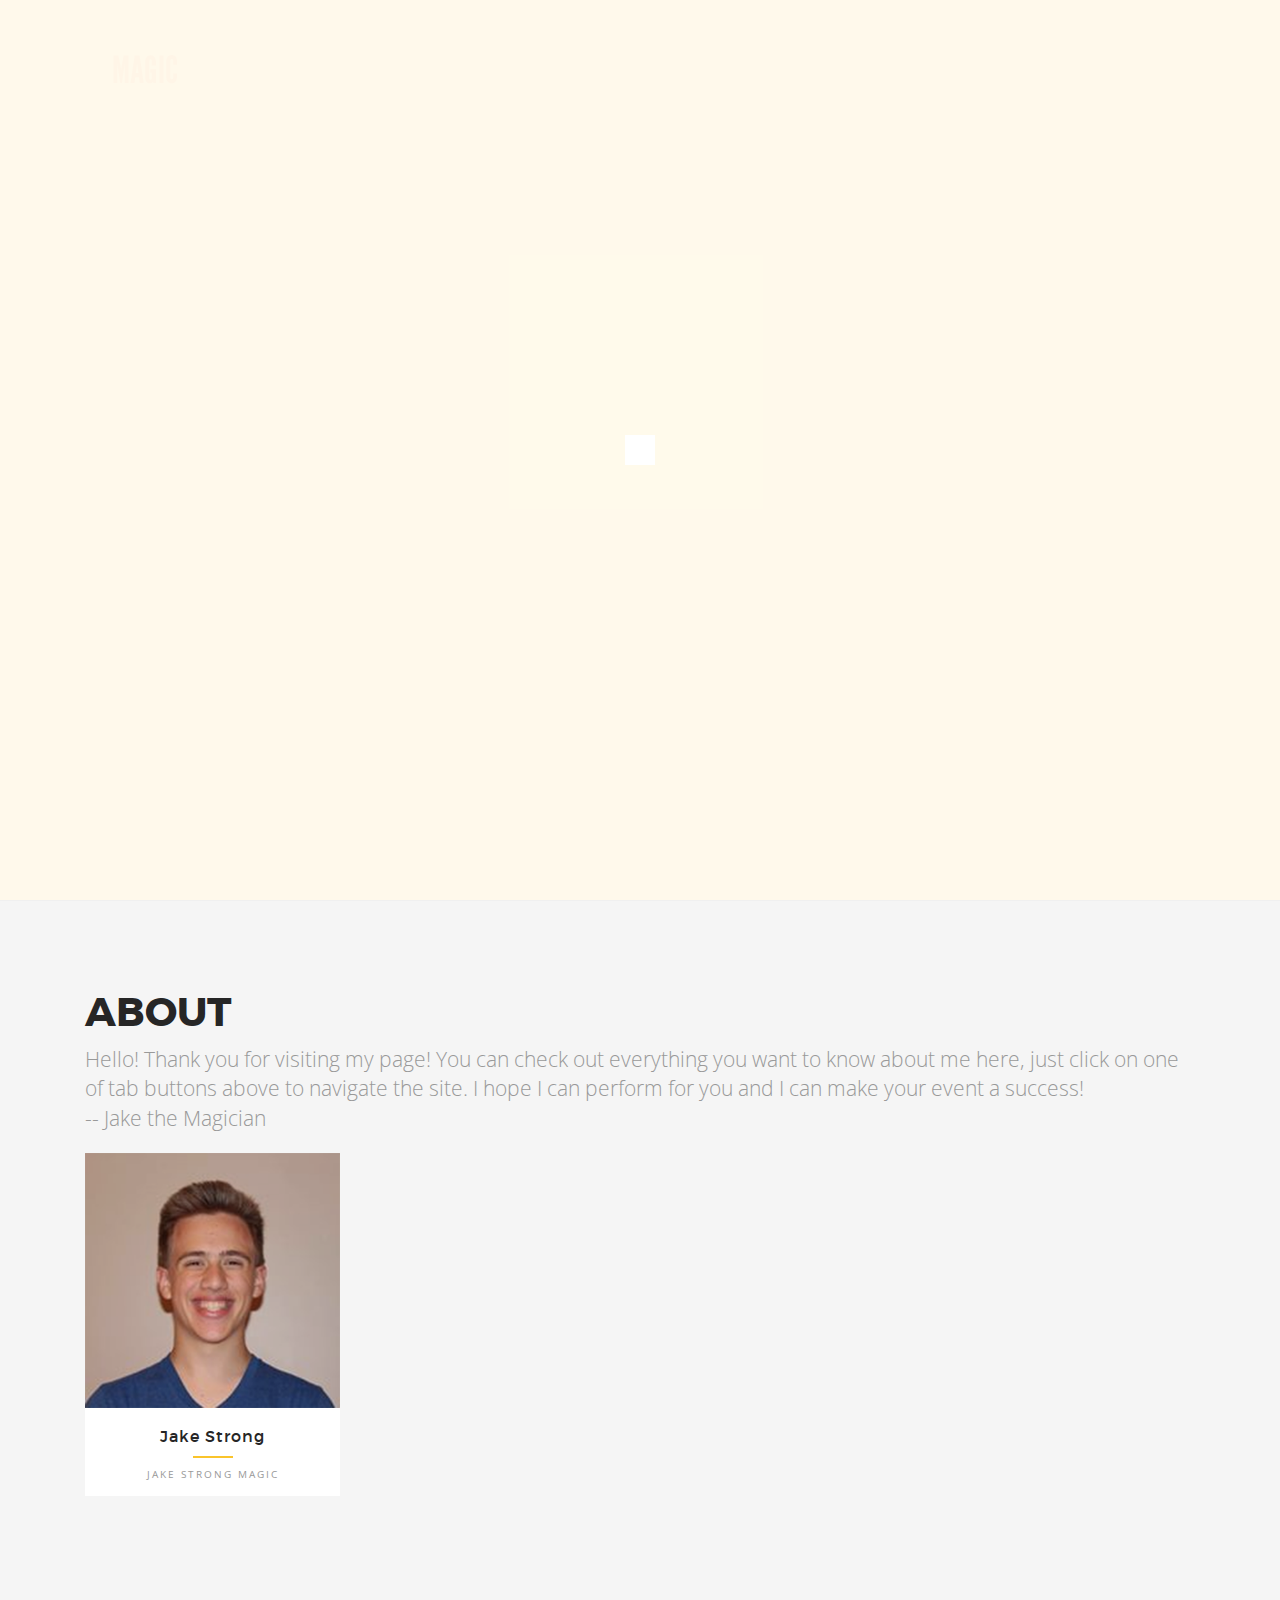
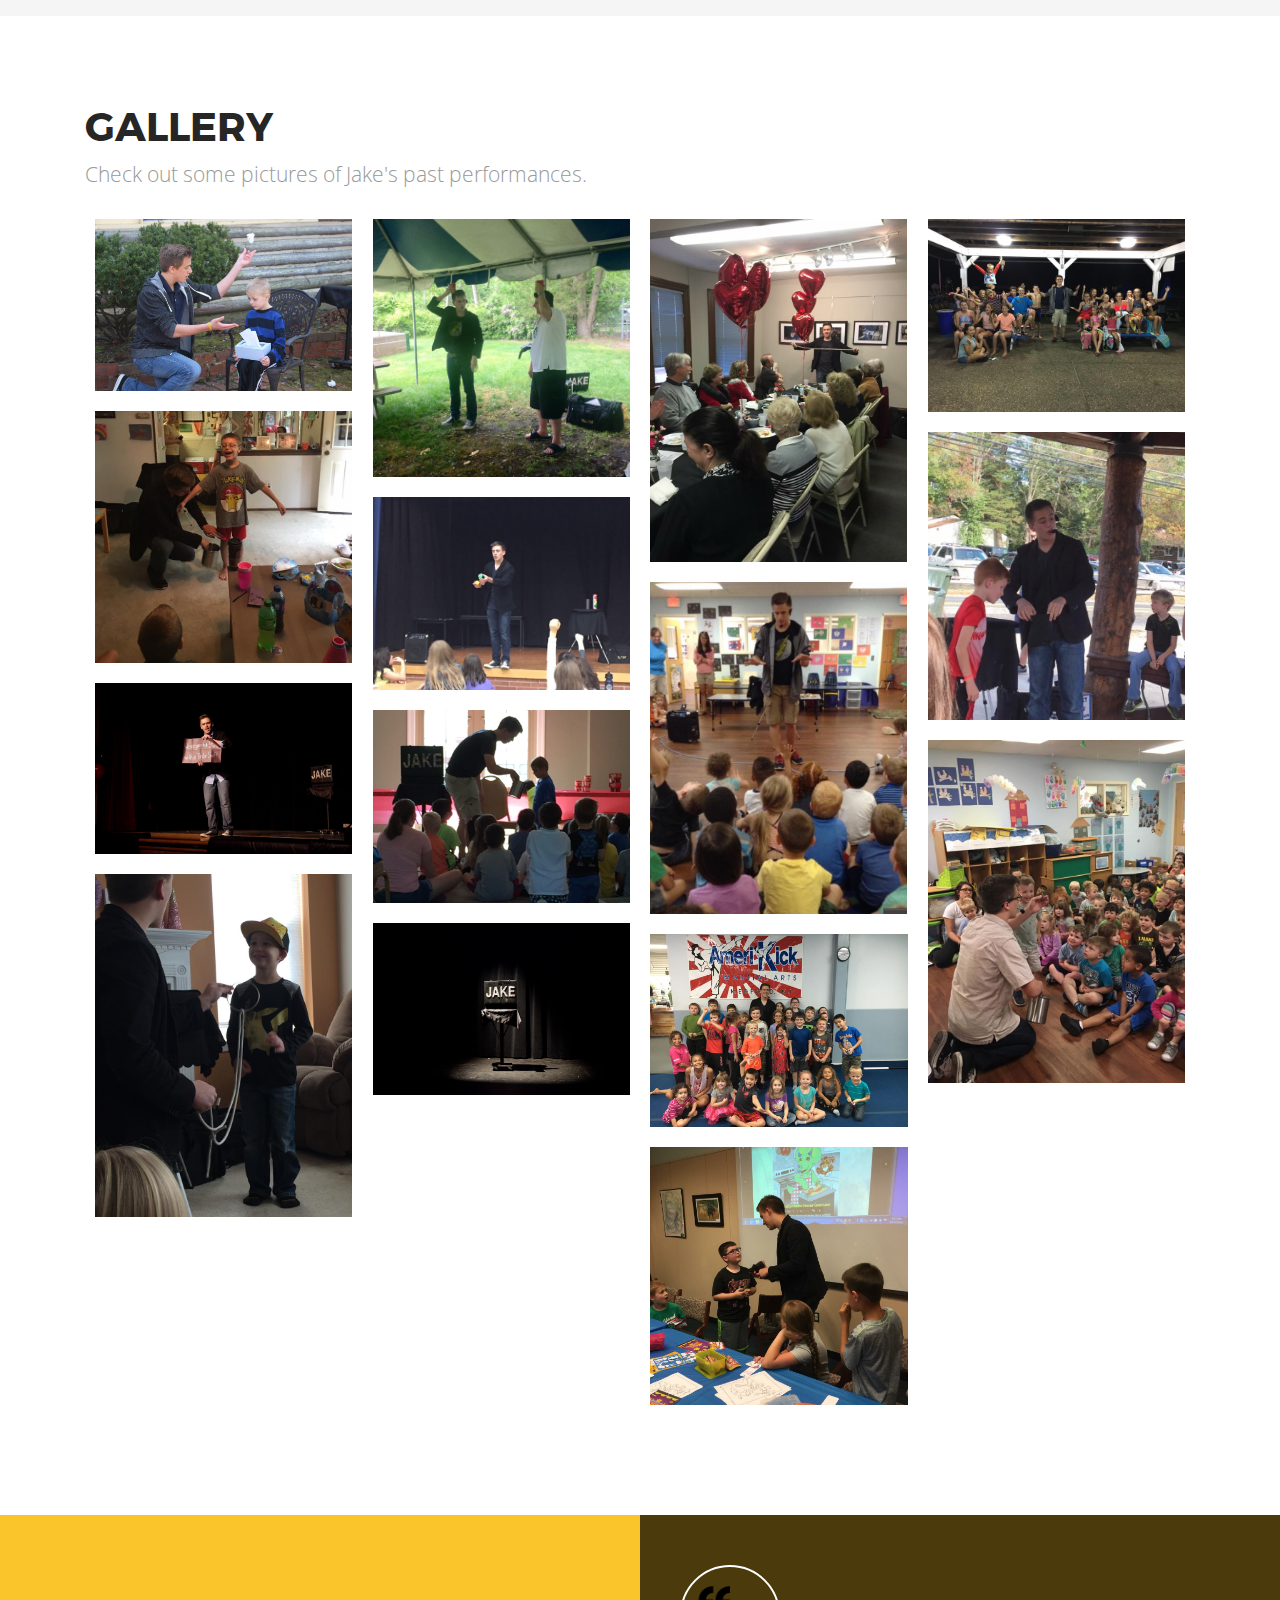
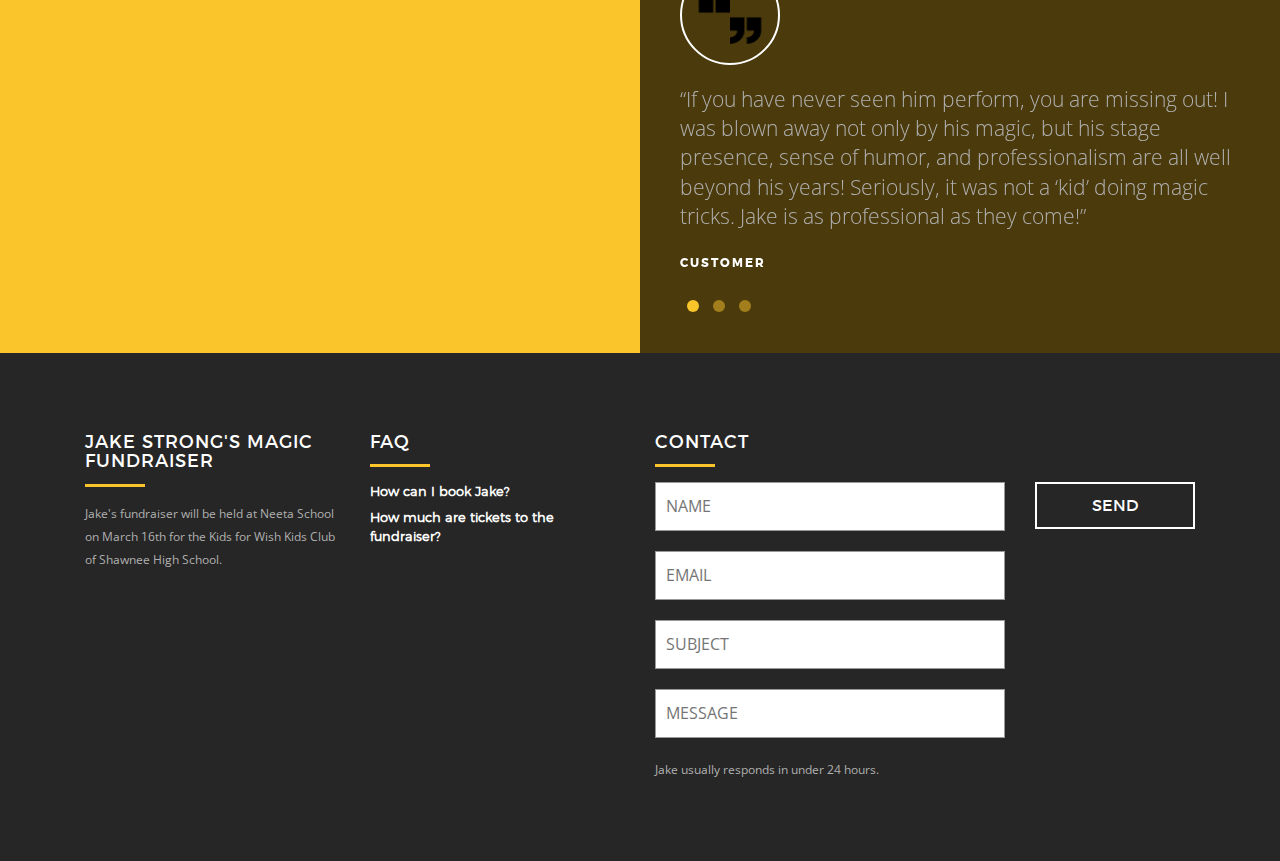
<file: index.html>
<!DOCTYPE html>
<!--[if lt IE 7]>      <html class="no-js lt-ie9 lt-ie8 lt-ie7"> <![endif]-->
<!--[if IE 7]>         <html class="no-js lt-ie9 lt-ie8"> <![endif]-->
<!--[if IE 8]>         <html class="no-js lt-ie9"> <![endif]-->
<!--[if gt IE 8]><!--> <html class="no-js"> <!--<![endif]-->
	<head>
    	
        <title>Jake Strong Magic</title>
        
        <meta charset="utf-8">
        <meta http-equiv="X-UA-Compatible" content="IE=edge">
        <meta name="description" content="The official site of the magician Jake Strong.">
        <meta name="author" content="Luke Strong">
        
        <!-- viewport settings -->
        <meta name="viewport" content="width=device-width, initial-scale=1.0, maximum-scale=1.0, user-scalable=no" />
     

        <!-- CSS -->
        <link rel="stylesheet" href="css/bootstrap.css">
        
        <link rel="stylesheet" href="css/pe-icon-7-stroke.css">
        <link rel="stylesheet" href="css/helper.css">
        <link rel="stylesheet" href="css/animate.min.css">
        <link rel="stylesheet" href="css/font-awesome.css">
        <link rel="stylesheet" href="css/font.css">
        <link rel="stylesheet" href="css/salvattore.css">
        <link rel="stylesheet" href="css/jquery.countdown.css">
        <link rel="stylesheet" href="css/magnific-popup.css">
        <link rel="stylesheet" href="css/jquery.mCustomScrollbar.css">
        <link rel="stylesheet" href="css/owl.carousel.css">
        <link rel="stylesheet" href="css/owl.theme.css">
        <link rel="stylesheet" href="css/owl.transitions.css">
        <link rel="stylesheet" href="css/revolution.css">
        <link rel="stylesheet" href="css/revolution-extralayers.css">
        
        <link rel="stylesheet" href="css/main.css">
		        

        <!-- Font -->
        <link href='http://fonts.googleapis.com/css?family=Open+Sans:400,300' rel='stylesheet' type='text/css'>
        
        <!-- Favicon -->
        <link rel="shortcut icon" href="assets/Jake/favicon.ico">

        <script src="https://www.eventbrite.com/static/widgets/eb_widgets.js"></script>

        <script type="text/javascript">
            var exampleCallback = function() {
                console.log('Order complete!');
            };

            window.EBWidgets.createWidget({
                widgetType: 'checkout',
                eventId: '42302357490',
                modal: true,
                modalTriggerElementId: 'eventbrite-widget-modal-trigger-42302357490',
                onOrderComplete: exampleCallback
            });
        </script>


	</head>

	<body>
    	
        <!-- PRELOADING --> 
        <div id="preload">
        	<div class="preload">
            	<div class="spinner"></div>
            </div>
        </div>
        
        <!-- NAVIGATION -->
		<nav id="nav-primary" class="navbar navbar-custom" role="navigation">
          <div class="container">
            
            <div class="navbar-header">
              <button type="button" class="navbar-toggle" data-toggle="collapse" data-target="#nav">
                <span class="sr-only">Toggle navigation</span>
                <span class="icon-bar"></span>
                <span class="icon-bar"></span>
                <span class="icon-bar"></span>
              </button>
              <a href="index.html"><img src="assets/Jake/top.png" alt="logo"></a>
            </div>
    
            <div class="collapse navbar-collapse" id="nav">
              <ul class="nav navbar-nav navbar-right uppercase">
                <li><a data-toggle="elementscroll" href="#speakers">About</a></li>
                <li><a data-toggle="elementscroll" href="#gallery">Gallery</a></li>
                <li><a data-toggle="elementscroll" href="#testimonial">Testimonials</a></li>
                <!--<li><a data-toggle="elementscroll" href="#info">The Fundraiser</a></li>!-->
                <li><a data-toggle="elementscroll" href="#footer">Contact</a></li>
              </ul>
            </div>
            
          </div>
        </nav>
        
        <!-- FULLSCREEN SLIDER -->
        <div class="tp-banner-container">
            <div class="tp-banner">
				<ul>	
                	<!-- SLIDE 1 -->
                    <li data-transition="slidevertical" data-slotamount="1" data-masterspeed="1000" data-thumb="img/JakeCase.jpg"  data-saveperformance="off"  data-title="Slide">
                        <!-- MAIN IMAGE -->
                        <img src="img/JakeCase.jpg"  alt="fullslide1"  data-bgposition="center top" data-bgfit="cover" data-bgrepeat="no-repeat">
                        <!-- LAYERS -->
                
                        <!-- LAYER NR. 1 -->
                        <div class="tp-caption light_heavy_70_shadowed lfb ltt tp-resizeme"
                            data-x="center" data-hoffset="250"
                            data-y="center" data-voffset="-70"
                            data-speed="600"
                            data-start="800"
                            data-easing="Power4.easeOut"
                            data-splitin="none"
                            data-splitout="none"
                            data-elementdelay="0.01"
                            data-endelementdelay="0.1"
                            data-endspeed="500"
                            data-endeasing="Power4.easeIn"
                            style="z-index: 2; max-width: auto; max-height: auto; white-space: nowrap;">Jake's Magic Fundraiser
                        </div>
                
                        <!-- LAYER NR. 2 -->
                        <div class="tp-caption light_medium_30_shadowed lfb ltt tp-resizeme"
                            data-x="center" data-hoffset="205"
                            data-y="center" data-voffset="-10"
                            data-speed="600"
                            data-start="900"
                            data-easing="Power4.easeOut"
                            data-splitin="none"
                            data-splitout="none"
                            data-elementdelay="0.01"
                            data-endelementdelay="0.1"
                            data-endspeed="500"
                            data-endeasing="Power4.easeIn"
                             style="z-index: 3; max-width: auto; max-height: auto; white-space: nowrap; color: red;"><b>Checkout photos below.</b>
                        </div>
                
                        
                    </li>
                    
        			<!-- SLIDE 2 -->
                    <li data-transition="slidevertical" data-slotamount="1" data-masterspeed="1000" data-thumb="img/Fundraiser.jpg"  data-saveperformance="off"  data-title="Slide">
                        <!-- MAIN IMAGE -->
                        <img src="img/Fundraiser.jpg"  alt="fullslide2"  data-bgposition="center top" data-bgfit="cover" data-bgrepeat="no-repeat">
                        <!-- LAYERS -->
                
                        <!-- LAYER NR. 1 -->
                        <div class="tp-caption light_heavy_70_shadowed lfb ltt tp-resizeme"
                            data-x="center" data-hoffset="270"
                            data-y="center" data-voffset="-70"
                            data-speed="600"
                            data-start="800"
                            data-easing="Power4.easeOut"
                            data-splitin="none"
                            data-splitout="none"
                            data-elementdelay="0.01"
                            data-endelementdelay="0.1"
                            data-endspeed="500"
                            data-endeasing="Power4.easeIn"
                            style="z-index: 2; max-width: auto; max-height: auto; white-space: nowrap;">JAKE THE MAGICIAN
                        </div>
                
                        <!-- LAYER NR. 2 -->
                        <div class="tp-caption light_medium_30_shadowed lfb ltt tp-resizeme"
                            data-x="center" data-hoffset="230"
                            data-y="center" data-voffset="0"
                            data-speed="600"
                            data-start="900"
                            data-easing="Power4.easeOut"
                            data-splitin="none"
                            data-splitout="none"
                            data-elementdelay="0.01"
                            data-endelementdelay="0.1"
                            data-endspeed="500"
                            data-endeasing="Power4.easeIn"
                            style="z-index: 3; max-width: auto; max-height: auto; white-space: nowrap;">“Jake is a creative magician who<br>gives audiences a fresh experience.”
                        </div>
                
                        
                    </li>
                    
        			<!-- SLIDE 3 -->
                    <li data-transition="slidevertical" data-slotamount="1" data-masterspeed="1000" data-thumb="img/Fundraiser3.jpg"  data-saveperformance="off"  data-title="Slide">
                        <!-- MAIN IMAGE -->
                        <img src="img/Fundraiser3.jpg"  alt="fullslide6"  data-bgposition="center top" data-bgfit="cover" data-bgrepeat="no-repeat">
                        <!-- LAYERS -->
                
                        <!-- LAYER NR. 1 -->
                        <div class="tp-caption light_heavy_70_shadowed lfb ltt tp-resizeme"
                            data-x="center" data-hoffset="215"
                            data-y="center" data-voffset="-70"
                            data-speed="600"
                            data-start="800"
                            data-easing="Power4.easeOut"
                            data-splitin="none"
                            data-splitout="none"
                            data-elementdelay="0.01"
                            data-endelementdelay="0.1"
                            data-endspeed="500"
                            data-endeasing="Power4.easeIn"
                            style="z-index: 2; max-width: auto; max-height: auto; white-space: nowrap;">FUN FOR THE WHOLE FAMILY
                        </div>
                
                        <!-- LAYER NR. 2 -->
                        <div class="tp-caption light_medium_30_shadowed lfb ltt tp-resizeme"
                            data-x="center" data-hoffset="290"
                            data-y="center" data-voffset="40"
                            data-speed="600"
                            data-start="900"
                            data-easing="Power4.easeOut"
                            data-splitin="none"
                            data-splitout="none"
                            data-elementdelay="0.01"
                            data-endelementdelay="0.1"
                            data-endspeed="500"
                            data-endeasing="Power4.easeIn"
                            style="z-index: 3; max-width: auto; max-height: auto; white-space: nowrap;">“His incredible skill level and<br>stage presence is exceeded<br>by his kindness and desire to<br>help others in the community”
                        </div>
                
                        
                    </li>
                    
        			<!-- SLIDE 4 -->
                    <li data-transition="slidevertical" data-slotamount="1" data-masterspeed="1000" data-thumb="img/Fundraiser4.jpg"  data-saveperformance="off"  data-title="Slide">
                        <!-- MAIN IMAGE -->
                        <img src="img/Fundraiser4.jpg"  alt="fullslide7"  data-bgposition="center top" data-bgfit="cover" data-bgrepeat="no-repeat">
                        <!-- LAYERS -->
                
                        <!-- LAYER NR. 1 -->
                        <div class="tp-caption light_heavy_70_shadowed lfb ltt tp-resizeme"
                            data-x="center" data-hoffset="270"
                            data-y="center" data-voffset="-70"
                            data-speed="600"
                            data-start="800"
                            data-easing="Power4.easeOut"
                            data-splitin="none"
                            data-splitout="none"
                            data-elementdelay="0.01"
                            data-endelementdelay="0.1"
                            data-endspeed="500"
                            data-endeasing="Power4.easeIn"
                            style="z-index: 2; max-width: auto; max-height: auto; white-space: nowrap;">GREAT FOR PARTIES
                        </div>
                
                        <!-- LAYER NR. 2 -->
                        <div class="tp-caption light_medium_30_shadowed lfb ltt tp-resizeme"
                            data-x="center" data-hoffset="220"
                            data-y="center" data-voffset="0"
                            data-speed="600"
                            data-start="900"
                            data-easing="Power4.easeOut"
                            data-splitin="none"
                            data-splitout="none"
                            data-elementdelay="0.01"
                            data-endelementdelay="0.1"
                            data-endspeed="500"
                            data-endeasing="Power4.easeIn"
                            style="z-index: 3; max-width: auto; max-height: auto; white-space: nowrap;"><br>“You did a GREAT job!<br>The kids love you, and we<br>will have you back again.”
                        </div>
                        
                    </li>
        
    			</ul>		
                <div class="tp-bannertimer"></div>	
            </div>
		</div>
    
    	<!-- HIGHLIGHT TAKE AWAY END
        <section id="highlight">
        	<div class="container-fluid">
            	<div class="row">
                
                	<div id="left" class="left col-lg-9 col-md-8 text-right">
                    	<h2>Countdown to the Show</h2>
                        <p>Get Your Ticket Below!
                    </div>
                    
                    <div id="right" class="col-lg-3 col-md-4 text-left">
                    	<div id="countdown"></div>
                    </div>
                
                </div>
            </div>
        </section>
        
        <!--EnterHere!-->
                 
        <!-- SPEAKERS -->
        <section id="speakers">
            <div class="container">
                <div class="row">
                    
                    <div class="col-lg-12">
                        <h2 class="uppercase">About</h2>
                        <p class="lead">Hello! Thank you for visiting my page! You can check out everything you want to know about me here, just click on one of tab buttons above to navigate the site. I hope I can perform for you and I can make your event a success!<br>-- Jake the Magician</p>
                    </div> 
                    
                    <ul id="list-speaker" class="list-unstyled"> 
                        
                        <!-- SPEAKER 1 -->	
                        <li class="col-lg-3 col-md-3 col-sm-4">
                            <div class="speaker">
                                <figure class="effect-ming">
                                    <img class="img-responsive" src="assets/Jake/Untitled-1.png" alt=""/>
                                    <figcaption>
                                        <span><a class="html-popup" href="speaker-detail.html"><img class="img-responsive" src="img/plus.png" alt=""></a></span>
                                    </figcaption>			
                                </figure>
                                
                                <div class="caption text-center">
                                    <h4>Jake Strong</h4>
                                    <p class="company">Jake Strong Magic</p>
                                </div>   
                            </div>
                        </li>
                        
                        
                    </ul> <!-- CHECK USAbility !-->
                </div>
                </div>
        </section>
        <!-- GALLERY -->
        <section id="gallery">
            <div class="container">
                <div class="row">
                
                    <div class="col-lg-12">
                        <h2 class="uppercase">gallery</h2>
                        <p class="lead">Check out some pictures of Jake's past performances.</p>
                        
                        <div id="timeline" data-columns>
                            <div class="item wrap">
                                <img class="img-responsive" src="assets/Jake/200x100.jpg" alt="">
                                <div class="overlay"></div>
                                <div class="icon">
                                    <a class="image-popup" href="assets/Jake/200x100.jpg"><i class="pe-3x pe-7s-plus"></i></a>
                                </div>
                            </div>
                            
                            <div class="item wrap">
                                <img class="img-responsive" src="assets/Jake/Deerbrook.jpg" alt="">
                                <div class="overlay"></div>
                                <div class="icon">
                                    <a class="image-popup" href="assets/Jake/Deerbrook.jpg"><i class="pe-3x pe-7s-plus"></i></a>
                                </div>
                            </div>
                            
                            <div class="item wrap">
                                <img class="img-responsive" src="img/IMG_9223.jpg" alt="">
                                <div class="overlay"></div>
                                <div class="icon">
                                    <a class="image-popup" href="img/IMG_9223.jpg"><i class="pe-3x pe-7s-plus"></i></a>
                                </div>
                            </div>
                            
                            <div class="item wrap">
                                <img class="img-responsive" src="assets/Jake/Deerbrook2.jpg" alt="">
                                <div class="overlay"></div>
                                <div class="icon">
                                    <a class="image-popup" href="assets/Jake/Deerbrook2.jpg"><i class="pe-3x pe-7s-plus"></i></a>
                                </div>
                            </div>
                            
                            <div class="item wrap">
                                <img class="img-responsive" src="assets/Jake/Kid%20Reacting.jpg" alt="">
                                <div class="overlay"></div>
                                <div class="icon">
                                    <a class="image-popup" href="assets/Jake/Kid%20Reacting.jpg"><i class="pe-3x pe-7s-plus"></i></a>
                                </div>
                            </div>
                            
                            <div class="item wrap">
                                <img class="img-responsive" src="assets/Jake/new.jpg" alt="">
                                <div class="overlay"></div>
                                <div class="icon">
                                    <a class="image-popup" href="assets/Jake/new.jpg"><i class="pe-3x pe-7s-plus"></i></a>
                                </div>
                            </div>
                            
                            <div class="item wrap">
                                <img class="img-responsive" src="assets/Jake/FacingAudience.jpg" alt="">
                                <div class="overlay"></div>
                                <div class="icon">
                                    <a class="image-popup" href="assets/Jake/FacingAudience.jpg"><i class="pe-3x pe-7s-plus"></i></a>
                                </div>
                            </div>
                            
                            <div class="item wrap">
                                <img class="img-responsive" src="assets/Jake/FallFestival.jpg" alt="">
                                <div class="overlay"></div>
                                <div class="icon">
                                    <a class="image-popup" href="assets/Jake/FallFestival.jpg"><i class="pe-3x pe-7s-plus"></i></a>
                                </div>
                            </div>
                            
                            <div class="item wrap">
                                <img class="img-responsive" src="assets/Jake/Fundraiser%20(5).jpg" alt="">
                                <div class="overlay"></div>
                                <div class="icon">
                                    <a class="image-popup" href="assets/Jake/Fundraiser%20(5).jpg"><i class="pe-3x pe-7s-plus"></i></a>
                                </div>
                            </div>
                            
                            <div class="item wrap">
                                <img class="img-responsive" src="assets/Jake/place.jpg" alt="">
                                <div class="overlay"></div>
                                <div class="icon">
                                    <a class="image-popup" href="assets/Jake/place.jpg"><i class="pe-3x pe-7s-plus"></i></a>
                                </div>
                            </div>
                            
                            <div class="item wrap">
                                <img class="img-responsive" src="assets/Jake/Amerikick.jpg" alt="">
                                <div class="overlay"></div>
                                <div class="icon">
                                    <a class="image-popup" href="assets/Jake/Amerikick.jpg"><i class="pe-3x pe-7s-plus"></i></a>
                                </div>
                            </div>
                            
                            <div class="item wrap">
                                <img class="img-responsive" src="assets/Jake/new.png" alt="">
                                <div class="overlay"></div>
                                <div class="icon">
                                    <a class="image-popup" href="assets/Jake/new.png"><i class="pe-3x pe-7s-plus"></i></a>
                                </div>
                            </div>
                            
                            <div class="item wrap">
                                <img class="img-responsive" src="assets/Jake/KID%20HAPPY.jpg" alt="">
                                <div class="overlay"></div>
                                <div class="icon">
                                    <a class="image-popup" href="assets/Jake/KID%20HAPPY.jpg"><i class="pe-3x pe-7s-plus"></i></a>
                                </div>
                            </div>
                            
                            <div class="item wrap">
                                <img class="img-responsive" src="assets/Jake/JakeCase.jpg" alt="">
                                <div class="overlay"></div>
                                <div class="icon">
                                    <a class="image-popup" href="assets/Jake/JakeCase.jpg"><i class="pe-3x pe-7s-plus"></i></a>
                                </div>
                            </div>
                            
                            <div class="item wrap">
                                <img class="img-responsive" src="assets/Jake/IMG_9820.jpg" alt="">
                                <div class="overlay"></div>
                                <div class="icon">
                                    <a class="image-popup" href="assets/Jake/IMG_9820.jpg"><i class="pe-3x pe-7s-plus"></i></a>
                                </div>
                            </div>
                                                        
                        </div>
                    </div>
                    
                </div>
            </div>
        </section>
        <!-- TESTIMONIAL -->
        <section id="testimonial">
            <div class="container-fluid">
                <div class="row">
 
                    <div class="col-lg-6 col-lg-offset-6 col-md-6 col-md-offset-6 no-padding">
                        <div class="testimonial-inner">
                            <h2 class="hidden">testimonial</h2>
                        
                            <div id="testimonial-carousel">
                                <div class="item">
                                    <img class="img-circle" src="img/quotes.png" alt="" style="width: 100px; height: 100px;">
                                    <p class="lead">“If you have never seen him perform, you are missing out! I was blown away not only by his magic, but his stage presence, sense of humor, and professionalism are all well beyond his years! Seriously, it was not a ‘kid’ doing magic tricks. Jake is as professional as they come!”</p>
                                    <p class="name">Customer</p>
                                </div>
                                
                                <div class="item">
                                    <img class="img-circle" src="img/quotes.png" alt="" style="width: 100px; height: 100px;">
                                    <p class="lead">“His incredible skill level and stage presence is exceeded by his kindness and desire to help others in the community.”</p>
                                    <p class="name">Customer</p>
                                </div>
                                
                                <div class="item">
                                    <img class="img-circle" src="img/quotes.png" alt="" style="width: 100px; height: 100px;">
                                    <p class="lead">“Jake is a creative magician who gives audiences a fresh experience.”</p>
                                    <p class="name">Customer</p>
                                </div>
                            </div>
                         </div>   
                    </div>
                    
                </div>
            </div>
        </section>
        
        <!-- INFO TAKE AWAY END
        <section id="info">
            <div class="container">
                <div class="row">
                    
                    <div class="col-lg-12 text-center">
                        <h1>Jake Strong's Magic Fundraiser</h1>
                        <p class="lead">On March 16th I'm putting on a show to raise money for Kids For Wish Kids of Shawnee High School. They raise money for Make-A-Wish of NJ, an organization that helps grant wishes of children who have been diagnosed with life-threatening illnesses. On this website, you can reserve tickets for the event, donate to Kids for Wish Kids Club, or contact us. I hope to see you there!</p>
                    </div>
                    
                    TAKE AWAY <div class="col-lg-10 col-lg-offset-1 col-md-12 text-center">
                        <div class="row">
                        
                            <div class="feature col-lg-4 col-md-4 col-sm-4">
                                <i class="pe-4x pe-7s-refresh-2"></i>
                                <h4>New Topics</h4>
                                <p>Sed facilisis justo risus viverra vulputate. Mauris vel ipsum diam condimentum tempus purus.</p>
                            </div>
                            
                            <div class="feature col-lg-4 col-md-4 col-sm-4">
                                <i class="pe-4x pe-7s-micro"></i>
                                <h4>2 Keynote Speakers</h4>
                                <p>Sed facilisis justo risus viverra vulputate. Mauris vel ipsum diam condimentum tempus purus.</p>
                            </div>
                            
                            <div class="feature col-lg-4 col-md-4 col-sm-4">
                                <i class="pe-4x pe-7s-headphones"></i>
                                <h4>Multilingual Support</h4>
                                <p>Sed facilisis justo risus viverra vulputate. Mauris vel ipsum diam condimentum tempus purus.</p>
                            </div>
                                                        
                        </div>
                    </div> TAKE AWAY END
                    
                </div>
            </div>
        </section>
        TAKE AWAY VENUE TAKE AWAY END
        <section id="venue">
        
            <div class="venue">
            	<div class="venue-inner">
                	<div class="container">
                    	<div class="row">
                        	
                        	<div class="col-lg-8 col-md-8 col-sm-8">
                            	<h2 class="uppercase">venue</h2>
                                <p class="lead">Enter to the fundraiser through the side lobby.</p>
                        		<h4>Neeta School</h4>
                                TAKE AWAY <img class="img-responsive" src="img/hotel-logo.png" alt="hotel"> TAKE AWAY END
                            </div>
                            
                            <div class="col-lg-4 col-md-4 col-sm-4">
                            	<i class="pe-4x pe-7s-map-2"></i>
                                <h4 class="uppercase">address</h4>
                                <p>44 Neeta Trail, Medford Lakes, NJ 08055<br>
                                </p>
                                
                                <a class="button button-xsmall button-line-light" href="https://www.google.com/maps/place/Neeta+School/@39.8664115,-74.8053999,17z/data=!3m1!4b1!4m5!3m4!1s0x89c130c9ec1550c5:0x13ad207fbbb80992!8m2!3d39.8664115!4d-74.8053999?hl=en">look at a map</a>
                            </div>
                            
                        </div>
                    </div>
                </div>
            </div>
            
            <div class="container">
                <div class="row">
                    
                    <div class="col-lg-3 col-md-3">
                    	<h3>The Organization</h3>
                        <p>All proceeds from the fundraiser will go to the Kids for Wish Kids Club of Shawnee High School.</p>
                    </div>
                    
                    <div class="col-lg-9 col-md-9">
                        
                        TAKE AWAY hotel carousel TAKE AWAY END
                        <div id="hotel-carousel">
                            <div class="item">
                            	<div class="hotel">
                                	<img class="img-responsive" src="img/maxresdefault.jpg" alt="">
                                    
                                    <div class="caption">
                                    	<h5 class="uppercase">Kids for Wish Kids</h5>
                                        
                                        <p class="small">They raise money for Make-A-Wish New Jersey, an organization that creates life-changing wishes for children with critical illnesses. Check out their site <a href="http://wish.org/ways-to-help/fundraising/kids-for-wish-kids">here</a>.</p>
                                        <a class="button button-xsmall button-line-dark" href="#">donate to the fundraiser</a>
                                    </div>
                                    
                                </div>
                            </div>
                            
                            TAKE AWAY <div class="item">
                            	<div class="hotel">
                                	<img class="img-responsive" src="img/hotel-img2.png" alt="">
                                    
                                    <div class="caption">
                                    	<h5 class="uppercase">Quisque Plaza</h5>
                                        <span class="rating">
                                          <i class="fa fa-star"></i>
                                          <i class="fa fa-star"></i>
                                          <i class="fa fa-star"></i>
                                          <i class="fa fa-star"></i>
                                          <i class="fa fa-star"></i>
                                        </span>
                                        
                                        <p class="small">Proin nibh augue eget massa vel<br>semper imperdiet integer vitae orci mauris.</p>
                                        <a class="button button-xsmall button-line-dark" href="#">details</a>
                                    </div>
                                    
                                </div>
                            </div>
                            
                            <div class="item">
                            	<div class="hotel">
                                	<img class="img-responsive" src="img/hotel-img3.png" alt="">
                                    
                                    <div class="caption">
                                    	<h5 class="uppercase">convallis</h5>
                                        <span class="rating">
                                          <i class="fa fa-star"></i>
                                          <i class="fa fa-star"></i>
                                          <i class="fa fa-star"></i>
                                          <i class="fa fa-star"></i>
                                          <i class="fa fa-star"></i>
                                        </span>
                                        
                                        <p class="small">Pellentesque habitant tristique senectus<br>et netus et malesuada fames ac turpis egestas.</p>
                                        <a class="button button-xsmall button-line-dark" href="#">details</a>
                                    </div>
                                    
                                </div>
                            </div> TAKE AWAY END
                        </div>
                        
                    </div>
                    
                </div>
            </div>
            
        </section>
        
        TAKE AWAY REGISTER TAKE AWAY END
        <section id="register">
            <div class="container">
                <div class="row">
                
                	<div class="col-lg-12">
                    	<h2 class="uppercase text-center">reserve tickets</h2>
                        <p class="lead text-center">Tickets are $10 each. You can reserve them below and pick them up and pay at the door.</p>
                    </div>
                
                    <div class="col-lg-12">                        
                        TAKE AWAY PRICE TABLES TAKE AWAY END
                        <div id="price-carousel">
                            
                            TAKE AWAY START <div class="price-table early-bird">
                                <div class="icon">
                                    <i class="pe-5x pe-7s-wristwatch"></i> 
                                </div>
                                
                                <div class="table-header">
                                    <h3>Early Bird</h3>
                                    <p class="price">$150</p>
                                </div>
                                
                                <ul class="desc list-unstyled">
                                    <li>Conference Kit</li>
                                    <li>Coffee break</li>
                                    <li>Lunch</li>
                                    <li>All seasons</li>
                                </ul>
                            </div>
                            
                            <div class="price-table standart" style="display: block; margin: 0 auto;">
                                <div class="icon">
                                    <i class="pe-5x pe-va pe-7s-ribbon"></i> 
                                </div>
                                
                                <div class="table-header">
                                    <h3>Standart</h3>
                                    <p class="price">$175</p>
                                </div>
                                
                                <ul class="desc list-unstyled">
                                    <li>Conference Kit</li>
                                    <li>Coffee break</li>
                                    <li>Lunch</li>
                                    <li>All seasons</li>
                                </ul>
                            </div>
                            
                            <div class="price-table vip">
                                <div class="icon">
                                    <i class="pe-5x pe-va pe-7s-diamond"></i> 
                                </div>
                                
                                <div class="table-header">
                                    <h3>Exclusive</h3>
                                    <p class="price">$250</p>
                                </div>
                                
                                <ul class="desc list-unstyled">
                                    <li>Conference Kit</li>
                                    <li>Coffee break</li>
                                    <li>Lunch</li>
                                    <li>All seasons</li>
                                </ul>
                            </div> TAKE AWAY END
                        
                        </div>
                    </div>
                    
					<div class="col-lg-12 text-center">
                    	TAKE AWAY <a class="button button-small button-line-dark html-popup" href="register.html">register now</a>
                        <button class="button button-small button-line-dark" id="eventbrite-widget-modal-trigger-42302357490" type="button">Reserve Tickets</button>
                    </div>
                    
                </div>
            </div>
        </section>!-->
        
        <!-- GALLERY -->
        
        <!-- TESTIMONIAL -->
        
        <!-- SPONSORS
        <section id="sponsors">
            <div class="container">
                <div class="row">
                    <div class="col-lg-12">
                        <h2 class="uppercase">The Organization</h2>
                        <p class="lead">All fundraiser proceeds will go to the Kids For Wish Kids Club of Shawnee High School. This club raises money for Make-A-Wish of NJ, an organization that helps grant wishes of children who have been diagnosed with life-threatening illnesses.</p>
                        
                        <div id="sponsors-carousel">
                            
                            <div class="sponsor">
                                <a href="http://wish.org/ways-to-help/fundraising/kids-for-wish-kids#sm.00005cl8liiwqed8yea2gziu0aj1u"><img class="img-responsive" src="img/maxresdefault.jpg" alt=""></a>
                            </div>
                            
                            <div class="sponsor">
                                <a href="https://paypal.me/BenefitDonation"><img class="img-responsive" src="assets/Jake/donate_button.png" alt=""></a>
                            </div>
                            
                            <!--<div class="sponsor">
                                <img class="img-responsive" src="img/sponsor3.png" alt="">
                            </div>
                            
                            <div class="sponsor">
                                <img class="img-responsive" src="img/sponsor4.png" alt="">
                            </div>
                            
                            <div class="sponsor">
                                <img class="img-responsive" src="img/sponsor5.png" alt="">
                            </div>
                            
                        </div>
                        
                    </div>
              </div>
            </div>
        </section>!-->
        
        <!-- google map
		<div id="gmap_canvas"></div>!-->
        
        <!-- FOOTER -->        
        <footer id="footer">
        	<div class="container">
            	<div class="row">
                	
                    <div class="col-lg-3 col-md-3 col-sm-6">
                    	<h4 class="uppercase">Jake Strong's Magic Fundraiser</h4>
                        <p class="small">Jake's fundraiser will be held at Neeta School on March 16th for the Kids for Wish Kids Club of Shawnee High School.</p>
                        <ul class="list-unstyled list-inline uppercase">
                            <!--<li><a href="#"><i class="fa fa-lg fa-facebook"></i></a></li>
                            <li><a href="#"><i class="fa fa-lg fa-twitter"></i></a></li>
                            <li><a href="#"><i class="fa fa-lg fa-instagram"></i></a></li>
                            <li><a href="#"><i class="fa fa-lg fa-google-plus"></i></a></li>!-->
                        </ul>
                    </div>
                    
                    <div class="col-lg-3 col-md-3 col-sm-6">
                    	<h4 class="uppercase">FAQ</h4>
                        <!--<p class="small">Etiam nec porta risus. Aliquam id odio orci. Duis accumsan feugiat feugiat.</p>-->
                        
                        <dl class="faqs">
                        	<dt>How can I book Jake?</dt>
                        	<dd class="small">Just send a contact message on the right.</dd>
                        
                        	<dt>How much are tickets to the fundraiser?</dt>
                        	<dd class="small">Tickets are $10 each. You can reserve them <a href="https://www.eventbrite.com/e/jakes-magic-fundraiser-tickets-42302357490">here</a>, and then pay and pick up the tickets at the door.</dd>
                        
                        	<!--<dt>Praesent eleifend lacinia?</dt>
                        	<dd class="small">Nam eget dui. Etiam rhoncus. Donec pede justo, fringilla vel, aliquet nec, vulputate eget, arcu. In enim justo.</dd>
                            
                            <dt> Cras id metus vitae?</dt>
                        	<dd class="small">Vivamus dignissim urna id condimentum lacinia. Fusce tristique ultrices est, at semper turpis ullamcorper eu.</dd>!-->
                        </dl>
                    </div>
                    
                    
                    <div class="col-lg-6 col-md-6 col-sm-12">
                        <h4 class="uppercase">contact</h4>
                        
                        <form method="post" action="process.php">
                            <div class="row">
                                <div class="col-lg-8">
                                    <input type="text" id="newsletter_email" placeholder="name" name="name">
                                    <input type="email" id="newsletter_email" placeholder="email" name="email">
                                    <input type="text" id="newsletter_email" placeholder="subject" name="subject">
                                    <input type="text" id="newsletter_email" placeholder="message" name="message">
                                </div> 
                                <div class="col-lg-4">     
                                    <button class="button button-big button-line-light" name="submit">send</button>
                                </div>
                            </div>
                        </form>
                            
                        <p class="small">Jake usually responds in under 24 hours.</p>
                        
                    </div>
                
                </div>
            </div>
        </footer>
        
        <!-- SUBFOOTER
        <div class="subfooter">
        	<div class="container">
                <div class="row">
                    
                    <div class="col-lg-12">
                        <ul class="list-unstyled list-inline pull-right uppercase">
                            <li><a href="#">Terms</a></li>
                            <li><a href="#">Privacy Policy</a></li>
                            <li><a href="#">FAQ</a></li>
                            <li><a href="#">Press Kit</a></li>
                            <li><a href="#">Contact</a></li>
                        </ul>
                    </div>
                    
                </div>
            </div>
        </div>!-->
        

        
    	<script src="js/jquery-1.11.1.min.js"></script>
        <script type="text/javascript" src="http://maps.google.com/maps/api/js?sensor=false"></script>
        <script src="js/jquery.themepunch.tools.min.js"></script>
        <script src="js/jquery.themepunch.revolution.min.js"></script>
        <script src="js/bootstrap.min.js"></script>
        <script src="js/jquery.sticky.js"></script>
        <script src="js/jquery.magnific-popup.min.js"></script>
        <script src="js/salvattore.js"></script>
        <script src="js/jquery.countdown.js"></script>
        <script src="js/jquery.mCustomScrollbar.concat.min.js"></script>
        <script src="js/waypoints.min.js"></script>
        <script src="js/jquery.counterup.min.js"></script>
        <script src="js/owl.carousel.min.js"></script>
        <script src="js/retina.js"></script>
        
        <script src="js/main.js"></script>
        
      	
        <!-- Global site tag (gtag.js) - Google Analytics -->
        <script async src="https://www.googletagmanager.com/gtag/js?id=UA-79154146-4"></script>
        <script>
            window.dataLayer = window.dataLayer || [];
            function gtag(){dataLayer.push(arguments);}
            gtag('js', new Date());

            gtag('config', 'UA-79154146-4');
        </script>
	</body>
</html>
</file>
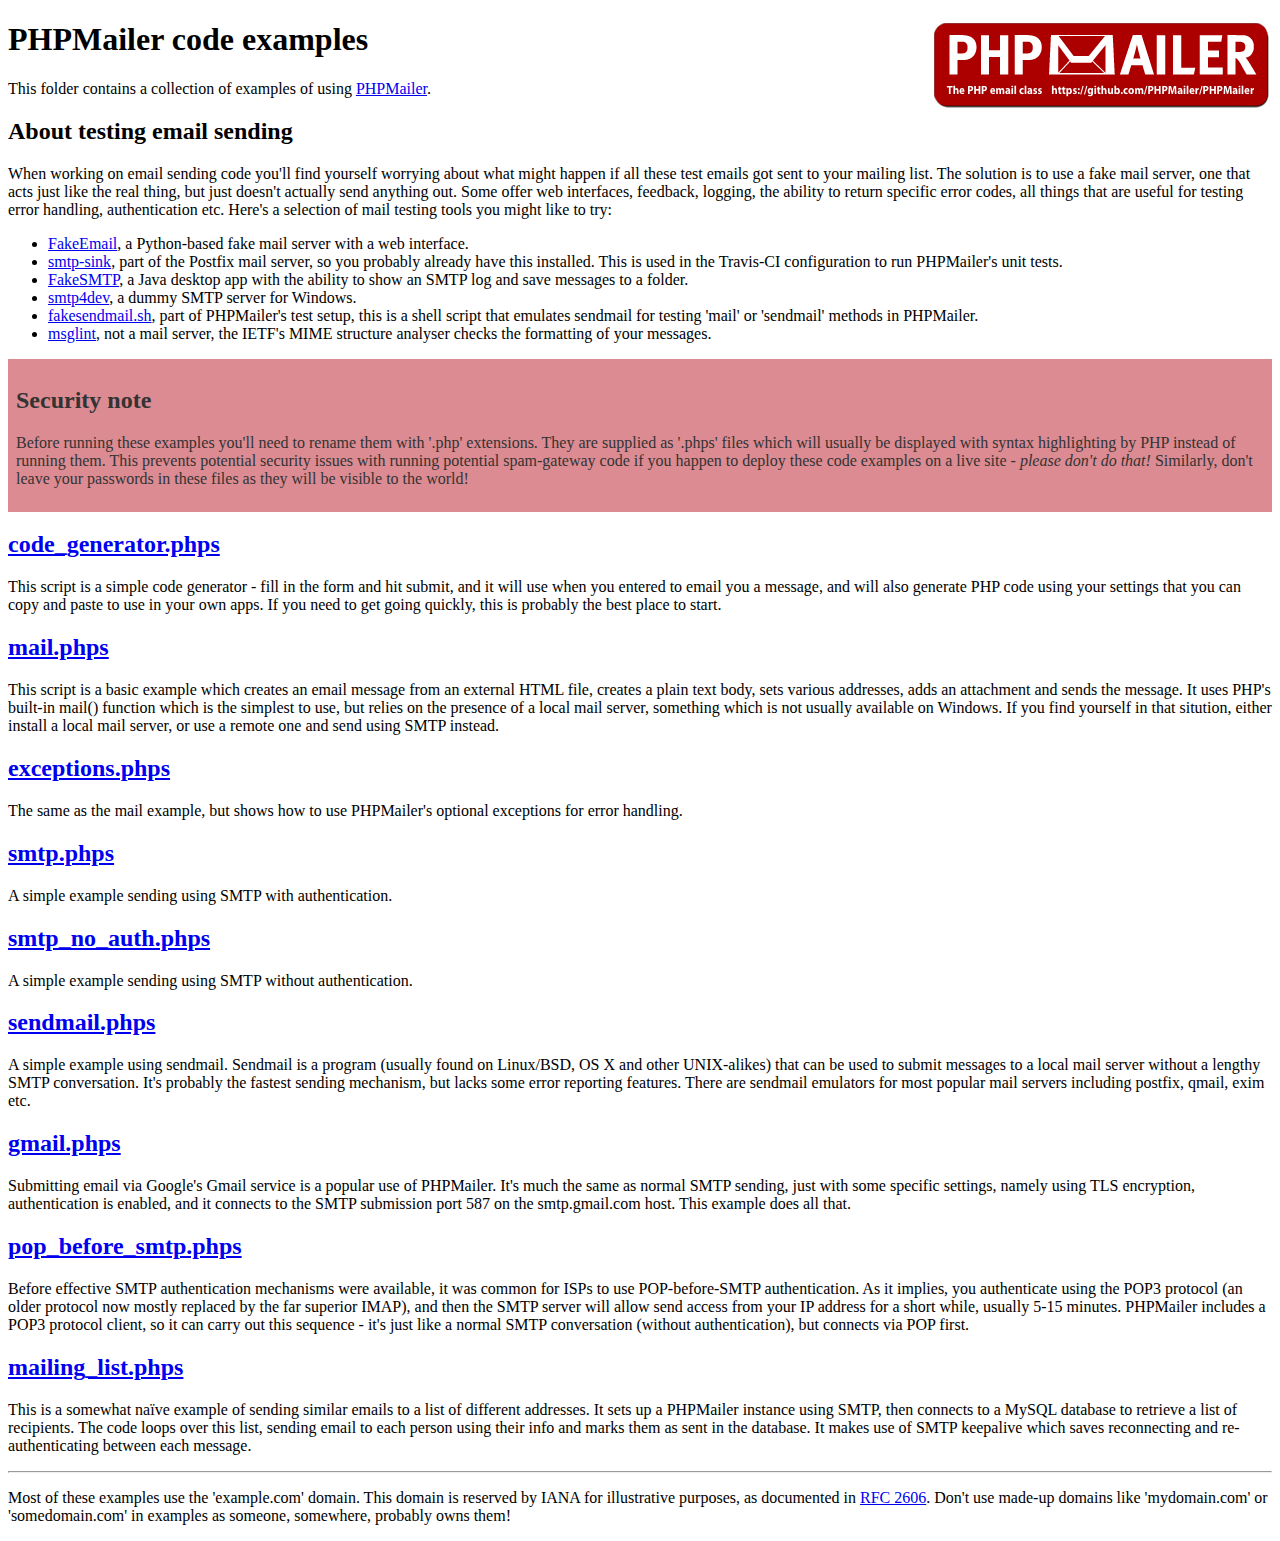
<file: inc/phpmailer/examples/index.html>
<!DOCTYPE html>
<html>
<head>
	<meta http-equiv="Content-Type" content="text/html; charset=utf-8" />
	<title>PHPMailer Examples</title>
</head>
<body>
<h1>PHPMailer code examples<a href="https://github.com/PHPMailer/PHPMailer"><img src="images/phpmailer.png" style="float:right; border:0;" alt="PHPMailer logo"></a></h1>
<p>This folder contains a collection of examples of using <a href="https://github.com/PHPMailer/PHPMailer">PHPMailer</a>.</p>
<h2>About testing email sending</h2>
<p>When working on email sending code you'll find yourself worrying about what might happen if all these test emails got sent to your mailing list. The solution is to use a fake mail server, one that acts just like the real thing, but just doesn't actually send anything out. Some offer web interfaces, feedback, logging, the ability to return specific error codes, all things that are useful for testing error handling, authentication etc. Here's a selection of mail testing tools you might like to try:</p>
<ul>
  <li><a href="https://github.com/isotoma/FakeEmail">FakeEmail</a>, a Python-based fake mail server with a web interface.</li>
  <li><a href="http://www.postfix.org/smtp-sink.1.html">smtp-sink</a>, part of the Postfix mail server, so you probably already have this installed. This is used in the Travis-CI configuration to run PHPMailer's unit tests.</li>
  <li><a href="https://github.com/Nilhcem/FakeSMTP">FakeSMTP</a>, a Java desktop app with the ability to show an SMTP log and save messages to a folder.</li>
  <li><a href="http://smtp4dev.codeplex.com">smtp4dev</a>, a dummy SMTP server for Windows.</li>
  <li><a href="https://github.com/PHPMailer/PHPMailer/blob/master/test/fakesendmail.sh">fakesendmail.sh</a>, part of PHPMailer's test setup, this is a shell script that emulates sendmail for testing 'mail' or 'sendmail' methods in PHPMailer.</li>
  <li><a href="http://tools.ietf.org/tools/msglint/">msglint</a>, not a mail server, the IETF's MIME structure analyser checks the formatting of your messages.</li>
</ul>
<div style="padding: 8px; color: #333333; background-color: #dc8b92">
<h2>Security note</h2>
<p>Before running these examples you'll need to rename them with '.php' extensions. They are supplied as '.phps' files which will usually be displayed with syntax highlighting by PHP instead of running them. This prevents potential security issues with running potential spam-gateway code if you happen to deploy these code examples on a live site - <em>please don't do that!</em> Similarly, don't leave your passwords in these files as they will be visible to the world!</p>
</div>
<h2><a href="code_generator.phps">code_generator.phps</a></h2>
<p>This script is a simple code generator - fill in the form and hit submit, and it will use when you entered to email you a message, and will also generate PHP code using your settings that you can copy and paste to use in your own apps. If you need to get going quickly, this is probably the best place to start.</p>
<h2><a href="mail.phps">mail.phps</a></h2>
<p>This script is a basic example which creates an email message from an external HTML file, creates a plain text body, sets various addresses, adds an attachment and sends the message. It uses PHP's built-in mail() function which is the simplest to use, but relies on the presence of a local mail server, something which is not usually available on Windows. If you find yourself in that sitution, either install a local mail server, or use a remote one and send using SMTP instead.</p>
<h2><a href="exceptions.phps">exceptions.phps</a></h2>
<p>The same as the mail example, but shows how to use PHPMailer's optional exceptions for error handling.</p>
<h2><a href="smtp.phps">smtp.phps</a></h2>
<p>A simple example sending using SMTP with authentication.</p>
<h2><a href="smtp_no_auth.phps">smtp_no_auth.phps</a></h2>
<p>A simple example sending using SMTP without authentication.</p>
<h2><a href="sendmail.phps">sendmail.phps</a></h2>
<p>A simple example using sendmail. Sendmail is a program (usually found on Linux/BSD, OS X and other UNIX-alikes) that can be used to submit messages to a local mail server without a lengthy SMTP conversation. It's probably the fastest sending mechanism, but lacks some error reporting features. There are sendmail emulators for most popular mail servers including postfix, qmail, exim etc.</p>
<h2><a href="gmail.phps">gmail.phps</a></h2>
<p>Submitting email via Google's Gmail service is a popular use of PHPMailer. It's much the same as normal SMTP sending, just with some specific settings, namely using TLS encryption, authentication is enabled, and it connects to the SMTP submission port 587 on the smtp.gmail.com host. This example does all that.</p>
<h2><a href="pop_before_smtp.phps">pop_before_smtp.phps</a></h2>
<p>Before effective SMTP authentication mechanisms were available, it was common for ISPs to use POP-before-SMTP authentication. As it implies, you authenticate using the POP3 protocol (an older protocol now mostly replaced by the far superior IMAP), and then the SMTP server will allow send access from your IP address for a short while, usually 5-15 minutes. PHPMailer includes a POP3 protocol client, so it can carry out this sequence - it's just like a normal SMTP conversation (without authentication), but connects via POP first.</p>
<h2><a href="mailing_list.phps">mailing_list.phps</a></h2>
<p>This is a somewhat naïve example of sending similar emails to a list of different addresses. It sets up a PHPMailer instance using SMTP, then connects to a MySQL database to retrieve a list of recipients. The code loops over this list, sending email to each person using their info and marks them as sent in the database. It makes use of SMTP keepalive which saves reconnecting and re-authenticating between each message.</p>
<hr>
<p>Most of these examples use the 'example.com' domain. This domain is reserved by IANA for illustrative purposes, as documented in <a href="http://tools.ietf.org/html/rfc2606">RFC 2606</a>. Don't use made-up domains like 'mydomain.com' or 'somedomain.com' in examples as someone, somewhere, probably owns them!</p>
</body>
</html>
</file>
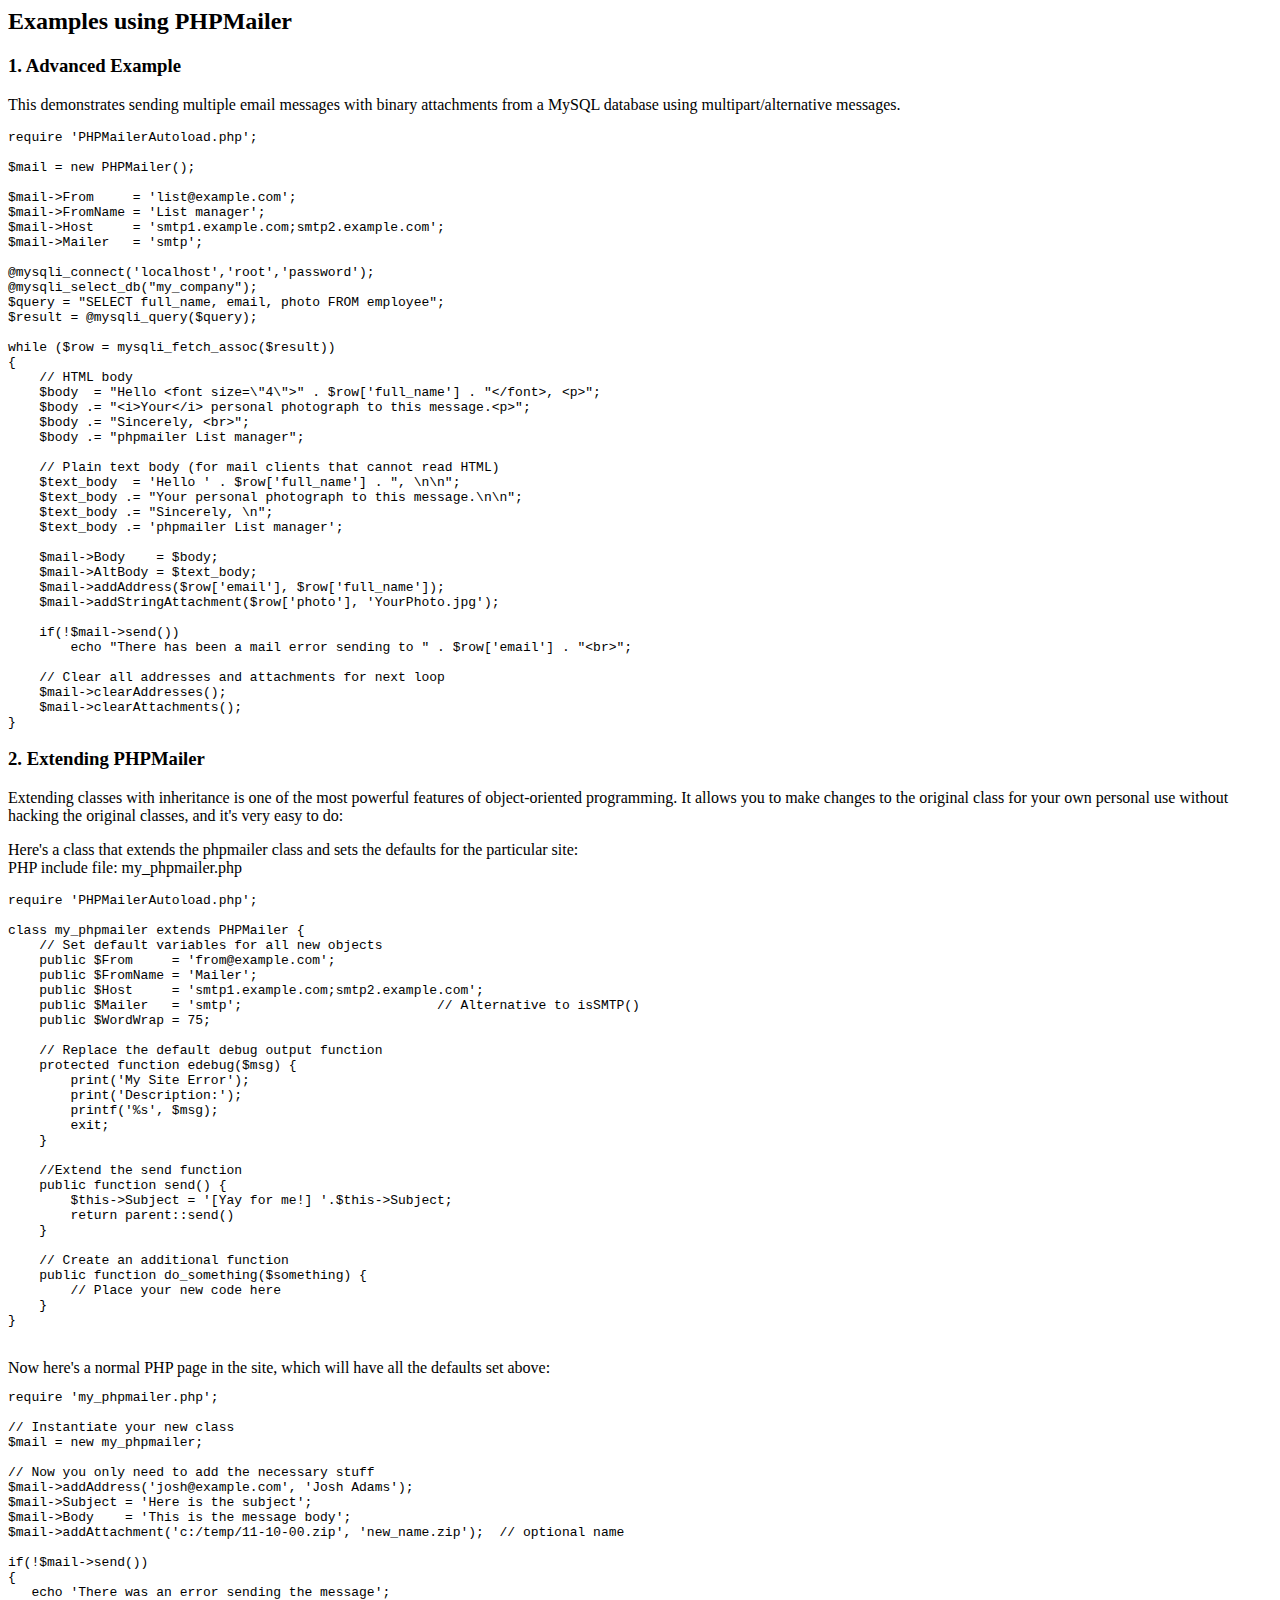
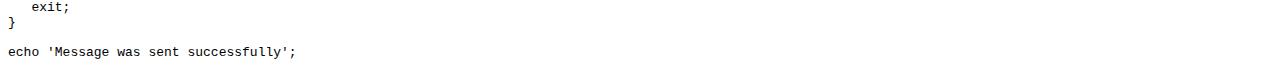
<file: inc/phpmailer/docs/extending.html>
<html>
<head>
<title>Examples using phpmailer</title>
</head>

<body>

<h2>Examples using PHPMailer</h2>

<h3>1. Advanced Example</h3>
<p>

This demonstrates sending multiple email messages with binary attachments
from a MySQL database using multipart/alternative messages.<p>

<pre>
require 'PHPMailerAutoload.php';

$mail = new PHPMailer();

$mail->From     = 'list@example.com';
$mail->FromName = 'List manager';
$mail->Host     = 'smtp1.example.com;smtp2.example.com';
$mail->Mailer   = 'smtp';

@mysqli_connect('localhost','root','password');
@mysqli_select_db("my_company");
$query = "SELECT full_name, email, photo FROM employee";
$result = @mysqli_query($query);

while ($row = mysqli_fetch_assoc($result))
{
    // HTML body
    $body  = "Hello &lt;font size=\"4\"&gt;" . $row['full_name'] . "&lt;/font&gt;, &lt;p&gt;";
    $body .= "&lt;i&gt;Your&lt;/i&gt; personal photograph to this message.&lt;p&gt;";
    $body .= "Sincerely, &lt;br&gt;";
    $body .= "phpmailer List manager";

    // Plain text body (for mail clients that cannot read HTML)
    $text_body  = 'Hello ' . $row['full_name'] . ", \n\n";
    $text_body .= "Your personal photograph to this message.\n\n";
    $text_body .= "Sincerely, \n";
    $text_body .= 'phpmailer List manager';

    $mail->Body    = $body;
    $mail->AltBody = $text_body;
    $mail->addAddress($row['email'], $row['full_name']);
    $mail->addStringAttachment($row['photo'], 'YourPhoto.jpg');

    if(!$mail->send())
        echo "There has been a mail error sending to " . $row['email'] . "&lt;br&gt;";

    // Clear all addresses and attachments for next loop
    $mail->clearAddresses();
    $mail->clearAttachments();
}
</pre>
<p>

<h3>2. Extending PHPMailer</h3>
<p>

Extending classes with inheritance is one of the most
powerful features of object-oriented programming. It allows you to make changes to the
original class for your own personal use without hacking the original
classes, and it's very easy to do:

<p>
Here's a class that extends the phpmailer class and sets the defaults
for the particular site:<br>
PHP include file: my_phpmailer.php
<p>

<pre>
require 'PHPMailerAutoload.php';

class my_phpmailer extends PHPMailer {
    // Set default variables for all new objects
    public $From     = 'from@example.com';
    public $FromName = 'Mailer';
    public $Host     = 'smtp1.example.com;smtp2.example.com';
    public $Mailer   = 'smtp';                         // Alternative to isSMTP()
    public $WordWrap = 75;

    // Replace the default debug output function
    protected function edebug($msg) {
        print('My Site Error');
        print('Description:');
        printf('%s', $msg);
        exit;
    }

    //Extend the send function
    public function send() {
        $this->Subject = '[Yay for me!] '.$this->Subject;
        return parent::send()
    }

    // Create an additional function
    public function do_something($something) {
        // Place your new code here
    }
}
</pre>
<br>
Now here's a normal PHP page in the site, which will have all the defaults set above:<br>

<pre>
require 'my_phpmailer.php';

// Instantiate your new class
$mail = new my_phpmailer;

// Now you only need to add the necessary stuff
$mail->addAddress('josh@example.com', 'Josh Adams');
$mail->Subject = 'Here is the subject';
$mail->Body    = 'This is the message body';
$mail->addAttachment('c:/temp/11-10-00.zip', 'new_name.zip');  // optional name

if(!$mail->send())
{
   echo 'There was an error sending the message';
   exit;
}

echo 'Message was sent successfully';
</pre>
</body>
</html>
</file>
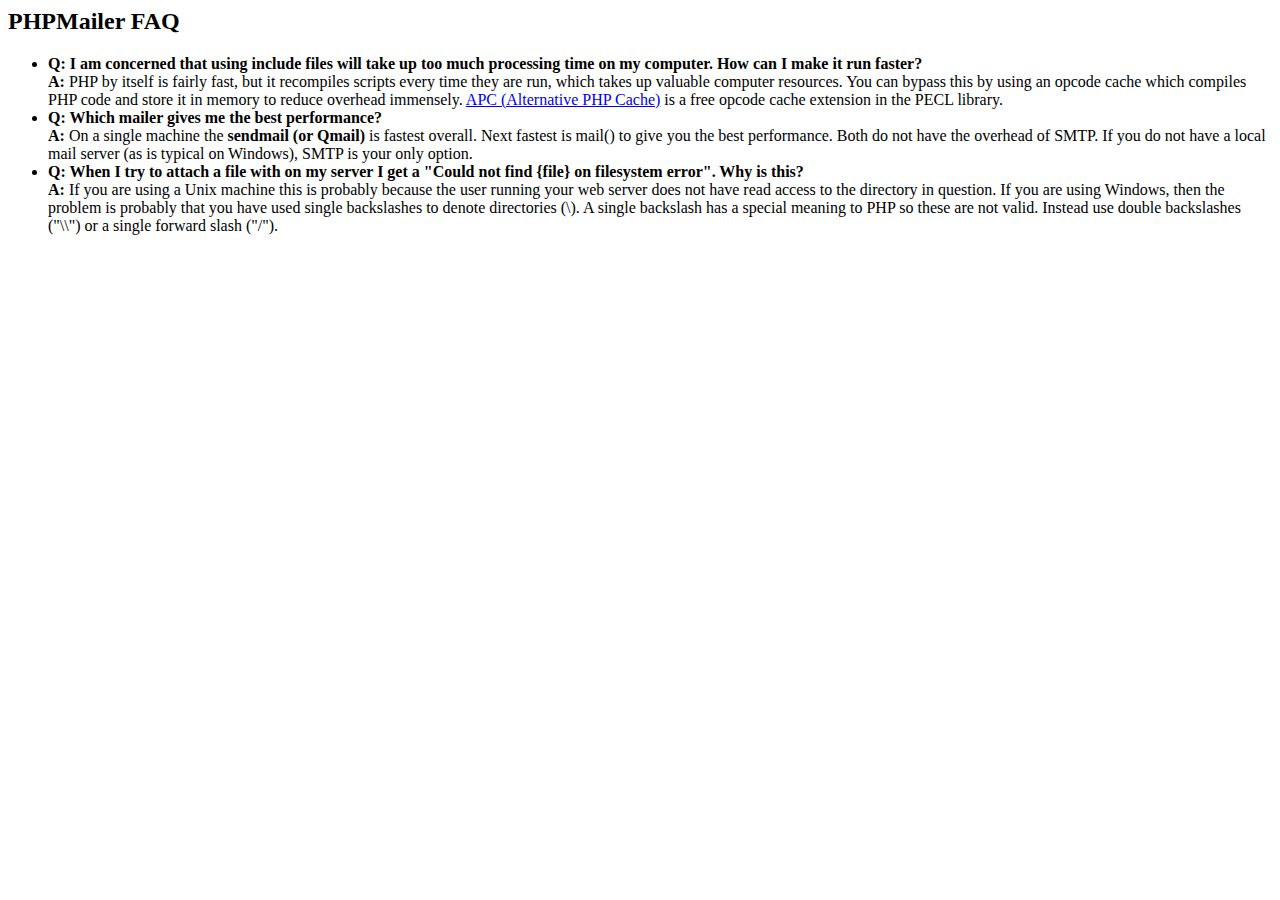
<file: inc/phpmailer/docs/faq.html>
﻿<html>
<head>
<title>PHPMailer FAQ</title>
</head>
<body>
<h2>PHPMailer FAQ</h2>
<ul>
    <li><strong>Q: I am concerned that using include files will take up too much
    processing time on my computer. How can I make it run faster?</strong><br>
    <strong>A:</strong> PHP by itself is fairly fast, but it recompiles scripts every time they are run, which takes up valuable
    computer resources. You can bypass this by using an opcode cache which compiles
    PHP code and store it in memory to reduce overhead immensely. <a href="http://www.php.net/apc/">APC
    (Alternative PHP Cache)</a> is a free opcode cache extension in the PECL library.</li>
    <li><strong>Q: Which mailer gives me the best performance?</strong><br>
    <strong>A:</strong> On a single machine the <strong>sendmail (or Qmail)</strong> is fastest overall.
    Next fastest is mail() to give you the best performance. Both do not have the overhead of SMTP.
    If you do not have a local mail server (as is typical on Windows), SMTP is your only option.</li>
    <li><strong>Q: When I try to attach a file with on my server I get a
    "Could not find {file} on filesystem error". Why is this?</strong><br>
    <strong>A:</strong> If you are using a Unix machine this is probably because the user
    running your web server does not have read access to the directory in question. If you are using Windows,
    then the problem is probably that you have used single backslashes to denote directories (\).
    A single backslash has a special meaning to PHP so these are not
    valid. Instead use double backslashes ("\\") or a single forward
    slash ("/").</li>
</ul>
</body>
</html>
</file>
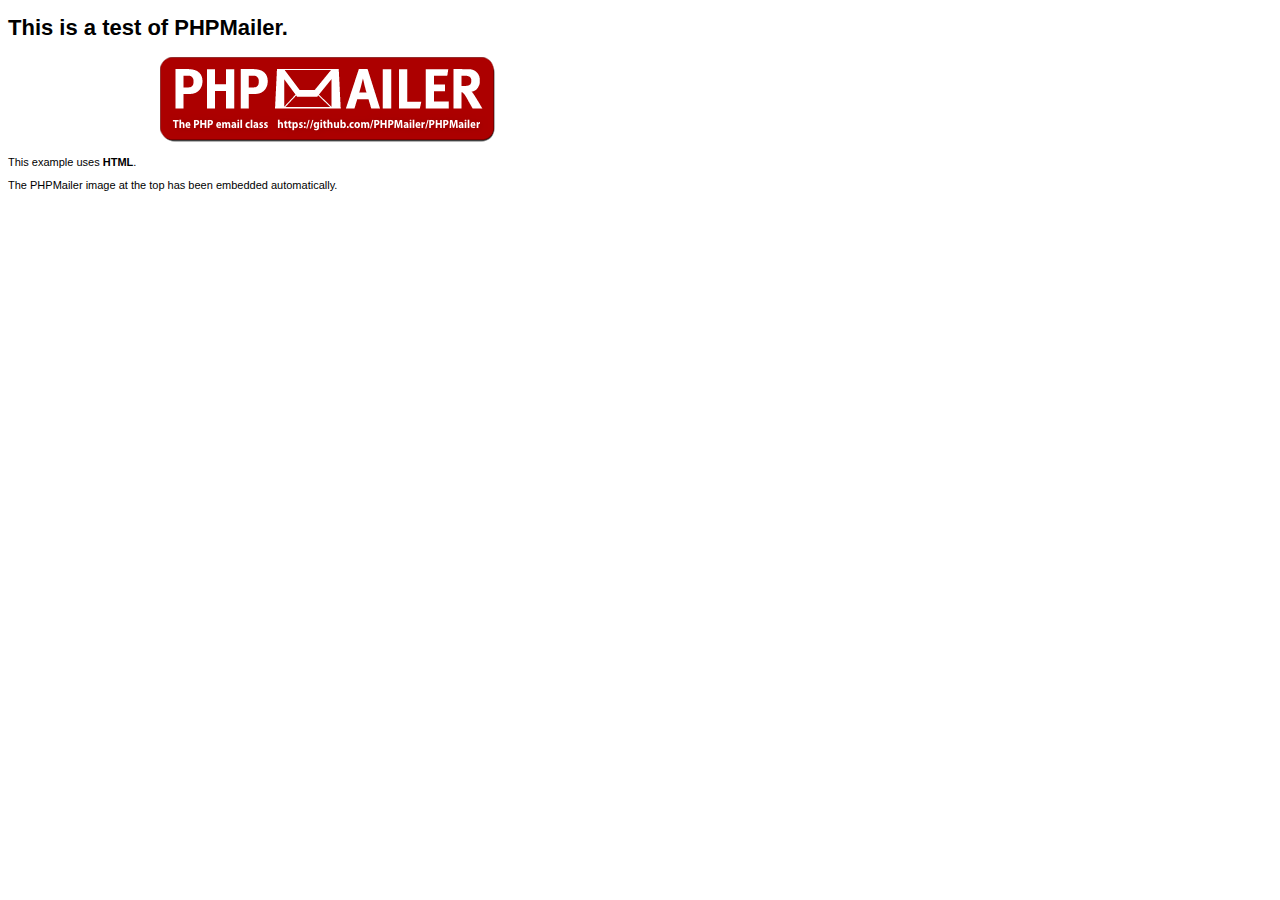
<file: inc/phpmailer/examples/contents.html>
<!DOCTYPE HTML PUBLIC "-//W3C//DTD HTML 4.01 Transitional//EN" "http://www.w3.org/TR/html4/loose.dtd">
<html>
<head>
  <meta http-equiv="Content-Type" content="text/html; charset=utf-8">
  <title>PHPMailer Test</title>
</head>
<body>
  <div style="width: 640px; font-family: Arial, Helvetica, sans-serif; font-size: 11px;">
    <h1>This is a test of PHPMailer.</h1>
    <div align="center">
      <a href="https://github.com/PHPMailer/PHPMailer/"><img src="images/phpmailer.png" height="90" width="340" alt="PHPMailer rocks"></a>
    </div>
    <p>This example uses <strong>HTML</strong>.</p>
    <p>The PHPMailer image at the top has been embedded automatically.</p>
  </div>
</body>
</html>
</file>
<file: css/pe-icon-7-stroke.css>
@font-face {
	font-family: 'Pe-icon-7-stroke';
	src:url('../fonts/Pe-icon-7-stroke.eot?d7yf1v');
	src:url('../fonts/Pe-icon-7-stroke.eot?#iefixd7yf1v') format('embedded-opentype'),
		url('../fonts/Pe-icon-7-stroke.woff?d7yf1v') format('woff'),
		url('../fonts/Pe-icon-7-stroke.ttf?d7yf1v') format('truetype'),
		url('../fonts/Pe-icon-7-stroke.svg?d7yf1v#Pe-icon-7-stroke') format('svg');
	font-weight: normal;
	font-style: normal;
}

[class^="pe-7s-"], [class*=" pe-7s-"] {
	display: inline-block;
	font-family: 'Pe-icon-7-stroke';
	speak: none;
	font-style: normal;
	font-weight: normal;
	font-variant: normal;
	text-transform: none;
	line-height: 1;

	/* Better Font Rendering =========== */
	-webkit-font-smoothing: antialiased;
	-moz-osx-font-smoothing: grayscale;
}

.pe-7s-album:before {
	content: "\e6aa";
}
.pe-7s-arc:before {
	content: "\e6ab";
}
.pe-7s-back-2:before {
	content: "\e6ac";
}
.pe-7s-bandaid:before {
	content: "\e6ad";
}
.pe-7s-car:before {
	content: "\e6ae";
}
.pe-7s-diamond:before {
	content: "\e6af";
}
.pe-7s-door-lock:before {
	content: "\e6b0";
}
.pe-7s-eyedropper:before {
	content: "\e6b1";
}
.pe-7s-female:before {
	content: "\e6b2";
}
.pe-7s-gym:before {
	content: "\e6b3";
}
.pe-7s-hammer:before {
	content: "\e6b4";
}
.pe-7s-headphones:before {
	content: "\e6b5";
}
.pe-7s-helm:before {
	content: "\e6b6";
}
.pe-7s-hourglass:before {
	content: "\e6b7";
}
.pe-7s-leaf:before {
	content: "\e6b8";
}
.pe-7s-magic-wand:before {
	content: "\e6b9";
}
.pe-7s-male:before {
	content: "\e6ba";
}
.pe-7s-map-2:before {
	content: "\e6bb";
}
.pe-7s-next-2:before {
	content: "\e6bc";
}
.pe-7s-paint-bucket:before {
	content: "\e6bd";
}
.pe-7s-pendrive:before {
	content: "\e6be";
}
.pe-7s-photo:before {
	content: "\e6bf";
}
.pe-7s-piggy:before {
	content: "\e6c0";
}
.pe-7s-plugin:before {
	content: "\e6c1";
}
.pe-7s-refresh-2:before {
	content: "\e6c2";
}
.pe-7s-rocket:before {
	content: "\e6c3";
}
.pe-7s-settings:before {
	content: "\e6c4";
}
.pe-7s-shield:before {
	content: "\e6c5";
}
.pe-7s-smile:before {
	content: "\e6c6";
}
.pe-7s-usb:before {
	content: "\e6c7";
}
.pe-7s-vector:before {
	content: "\e6c8";
}
.pe-7s-wine:before {
	content: "\e6c9";
}
.pe-7s-cloud-upload:before {
	content: "\e68a";
}
.pe-7s-cash:before {
	content: "\e68c";
}
.pe-7s-close:before {
	content: "\e680";
}
.pe-7s-bluetooth:before {
	content: "\e68d";
}
.pe-7s-cloud-download:before {
	content: "\e68b";
}
.pe-7s-way:before {
	content: "\e68e";
}
.pe-7s-close-circle:before {
	content: "\e681";
}
.pe-7s-id:before {
	content: "\e68f";
}
.pe-7s-angle-up:before {
	content: "\e682";
}
.pe-7s-wristwatch:before {
	content: "\e690";
}
.pe-7s-angle-up-circle:before {
	content: "\e683";
}
.pe-7s-world:before {
	content: "\e691";
}
.pe-7s-angle-right:before {
	content: "\e684";
}
.pe-7s-volume:before {
	content: "\e692";
}
.pe-7s-angle-right-circle:before {
	content: "\e685";
}
.pe-7s-users:before {
	content: "\e693";
}
.pe-7s-angle-left:before {
	content: "\e686";
}
.pe-7s-user-female:before {
	content: "\e694";
}
.pe-7s-angle-left-circle:before {
	content: "\e687";
}
.pe-7s-up-arrow:before {
	content: "\e695";
}
.pe-7s-angle-down:before {
	content: "\e688";
}
.pe-7s-switch:before {
	content: "\e696";
}
.pe-7s-angle-down-circle:before {
	content: "\e689";
}
.pe-7s-scissors:before {
	content: "\e697";
}
.pe-7s-wallet:before {
	content: "\e600";
}
.pe-7s-safe:before {
	content: "\e698";
}
.pe-7s-volume2:before {
	content: "\e601";
}
.pe-7s-volume1:before {
	content: "\e602";
}
.pe-7s-voicemail:before {
	content: "\e603";
}
.pe-7s-video:before {
	content: "\e604";
}
.pe-7s-user:before {
	content: "\e605";
}
.pe-7s-upload:before {
	content: "\e606";
}
.pe-7s-unlock:before {
	content: "\e607";
}
.pe-7s-umbrella:before {
	content: "\e608";
}
.pe-7s-trash:before {
	content: "\e609";
}
.pe-7s-tools:before {
	content: "\e60a";
}
.pe-7s-timer:before {
	content: "\e60b";
}
.pe-7s-ticket:before {
	content: "\e60c";
}
.pe-7s-target:before {
	content: "\e60d";
}
.pe-7s-sun:before {
	content: "\e60e";
}
.pe-7s-study:before {
	content: "\e60f";
}
.pe-7s-stopwatch:before {
	content: "\e610";
}
.pe-7s-star:before {
	content: "\e611";
}
.pe-7s-speaker:before {
	content: "\e612";
}
.pe-7s-signal:before {
	content: "\e613";
}
.pe-7s-shuffle:before {
	content: "\e614";
}
.pe-7s-shopbag:before {
	content: "\e615";
}
.pe-7s-share:before {
	content: "\e616";
}
.pe-7s-server:before {
	content: "\e617";
}
.pe-7s-search:before {
	content: "\e618";
}
.pe-7s-film:before {
	content: "\e6a5";
}
.pe-7s-science:before {
	content: "\e619";
}
.pe-7s-disk:before {
	content: "\e6a6";
}
.pe-7s-ribbon:before {
	content: "\e61a";
}
.pe-7s-repeat:before {
	content: "\e61b";
}
.pe-7s-refresh:before {
	content: "\e61c";
}
.pe-7s-add-user:before {
	content: "\e6a9";
}
.pe-7s-refresh-cloud:before {
	content: "\e61d";
}
.pe-7s-paperclip:before {
	content: "\e69c";
}
.pe-7s-radio:before {
	content: "\e61e";
}
.pe-7s-note2:before {
	content: "\e69d";
}
.pe-7s-print:before {
	content: "\e61f";
}
.pe-7s-network:before {
	content: "\e69e";
}
.pe-7s-prev:before {
	content: "\e620";
}
.pe-7s-mute:before {
	content: "\e69f";
}
.pe-7s-power:before {
	content: "\e621";
}
.pe-7s-medal:before {
	content: "\e6a0";
}
.pe-7s-portfolio:before {
	content: "\e622";
}
.pe-7s-like2:before {
	content: "\e6a1";
}
.pe-7s-plus:before {
	content: "\e623";
}
.pe-7s-left-arrow:before {
	content: "\e6a2";
}
.pe-7s-play:before {
	content: "\e624";
}
.pe-7s-key:before {
	content: "\e6a3";
}
.pe-7s-plane:before {
	content: "\e625";
}
.pe-7s-joy:before {
	content: "\e6a4";
}
.pe-7s-photo-gallery:before {
	content: "\e626";
}
.pe-7s-pin:before {
	content: "\e69b";
}
.pe-7s-phone:before {
	content: "\e627";
}
.pe-7s-plug:before {
	content: "\e69a";
}
.pe-7s-pen:before {
	content: "\e628";
}
.pe-7s-right-arrow:before {
	content: "\e699";
}
.pe-7s-paper-plane:before {
	content: "\e629";
}
.pe-7s-delete-user:before {
	content: "\e6a7";
}
.pe-7s-paint:before {
	content: "\e62a";
}
.pe-7s-bottom-arrow:before {
	content: "\e6a8";
}
.pe-7s-notebook:before {
	content: "\e62b";
}
.pe-7s-note:before {
	content: "\e62c";
}
.pe-7s-next:before {
	content: "\e62d";
}
.pe-7s-news-paper:before {
	content: "\e62e";
}
.pe-7s-musiclist:before {
	content: "\e62f";
}
.pe-7s-music:before {
	content: "\e630";
}
.pe-7s-mouse:before {
	content: "\e631";
}
.pe-7s-more:before {
	content: "\e632";
}
.pe-7s-moon:before {
	content: "\e633";
}
.pe-7s-monitor:before {
	content: "\e634";
}
.pe-7s-micro:before {
	content: "\e635";
}
.pe-7s-menu:before {
	content: "\e636";
}
.pe-7s-map:before {
	content: "\e637";
}
.pe-7s-map-marker:before {
	content: "\e638";
}
.pe-7s-mail:before {
	content: "\e639";
}
.pe-7s-mail-open:before {
	content: "\e63a";
}
.pe-7s-mail-open-file:before {
	content: "\e63b";
}
.pe-7s-magnet:before {
	content: "\e63c";
}
.pe-7s-loop:before {
	content: "\e63d";
}
.pe-7s-look:before {
	content: "\e63e";
}
.pe-7s-lock:before {
	content: "\e63f";
}
.pe-7s-lintern:before {
	content: "\e640";
}
.pe-7s-link:before {
	content: "\e641";
}
.pe-7s-like:before {
	content: "\e642";
}
.pe-7s-light:before {
	content: "\e643";
}
.pe-7s-less:before {
	content: "\e644";
}
.pe-7s-keypad:before {
	content: "\e645";
}
.pe-7s-junk:before {
	content: "\e646";
}
.pe-7s-info:before {
	content: "\e647";
}
.pe-7s-home:before {
	content: "\e648";
}
.pe-7s-help2:before {
	content: "\e649";
}
.pe-7s-help1:before {
	content: "\e64a";
}
.pe-7s-graph3:before {
	content: "\e64b";
}
.pe-7s-graph2:before {
	content: "\e64c";
}
.pe-7s-graph1:before {
	content: "\e64d";
}
.pe-7s-graph:before {
	content: "\e64e";
}
.pe-7s-global:before {
	content: "\e64f";
}
.pe-7s-gleam:before {
	content: "\e650";
}
.pe-7s-glasses:before {
	content: "\e651";
}
.pe-7s-gift:before {
	content: "\e652";
}
.pe-7s-folder:before {
	content: "\e653";
}
.pe-7s-flag:before {
	content: "\e654";
}
.pe-7s-filter:before {
	content: "\e655";
}
.pe-7s-file:before {
	content: "\e656";
}
.pe-7s-expand1:before {
	content: "\e657";
}
.pe-7s-exapnd2:before {
	content: "\e658";
}
.pe-7s-edit:before {
	content: "\e659";
}
.pe-7s-drop:before {
	content: "\e65a";
}
.pe-7s-drawer:before {
	content: "\e65b";
}
.pe-7s-download:before {
	content: "\e65c";
}
.pe-7s-display2:before {
	content: "\e65d";
}
.pe-7s-display1:before {
	content: "\e65e";
}
.pe-7s-diskette:before {
	content: "\e65f";
}
.pe-7s-date:before {
	content: "\e660";
}
.pe-7s-cup:before {
	content: "\e661";
}
.pe-7s-culture:before {
	content: "\e662";
}
.pe-7s-crop:before {
	content: "\e663";
}
.pe-7s-credit:before {
	content: "\e664";
}
.pe-7s-copy-file:before {
	content: "\e665";
}
.pe-7s-config:before {
	content: "\e666";
}
.pe-7s-compass:before {
	content: "\e667";
}
.pe-7s-comment:before {
	content: "\e668";
}
.pe-7s-coffee:before {
	content: "\e669";
}
.pe-7s-cloud:before {
	content: "\e66a";
}
.pe-7s-clock:before {
	content: "\e66b";
}
.pe-7s-check:before {
	content: "\e66c";
}
.pe-7s-chat:before {
	content: "\e66d";
}
.pe-7s-cart:before {
	content: "\e66e";
}
.pe-7s-camera:before {
	content: "\e66f";
}
.pe-7s-call:before {
	content: "\e670";
}
.pe-7s-calculator:before {
	content: "\e671";
}
.pe-7s-browser:before {
	content: "\e672";
}
.pe-7s-box2:before {
	content: "\e673";
}
.pe-7s-box1:before {
	content: "\e674";
}
.pe-7s-bookmarks:before {
	content: "\e675";
}
.pe-7s-bicycle:before {
	content: "\e676";
}
.pe-7s-bell:before {
	content: "\e677";
}
.pe-7s-battery:before {
	content: "\e678";
}
.pe-7s-ball:before {
	content: "\e679";
}
.pe-7s-back:before {
	content: "\e67a";
}
.pe-7s-attention:before {
	content: "\e67b";
}
.pe-7s-anchor:before {
	content: "\e67c";
}
.pe-7s-albums:before {
	content: "\e67d";
}
.pe-7s-alarm:before {
	content: "\e67e";
}
.pe-7s-airplay:before {
	content: "\e67f";
}
</file>
<file: css/font.css>
/* Generated by Font Squirrel (http://www.fontsquirrel.com) on December 29, 2014 */



@font-face {
    font-family: 'montserratregular';
    src: url('../fonts/montserrat-regular-webfont.eot');
    src: url('../fonts/montserrat-regular-webfont.eot?#iefix') format('embedded-opentype'),
         url('../fonts/montserrat-regular-webfont.woff2') format('woff2'),
         url('../fonts/montserrat-regular-webfont.woff') format('woff'),
         url('../fonts/montserrat-regular-webfont.ttf') format('truetype'),
         url('../fonts/montserrat-regular-webfont.svg#montserratregular') format('svg');
    font-weight: normal;
    font-style: normal;

}




@font-face {
    font-family: 'montserratbold';
    src: url('../fonts/montserrat-bold-webfont.eot');
    src: url('../fonts/montserrat-bold-webfont.eot?#iefix') format('embedded-opentype'),
         url('../fonts/montserrat-bold-webfont.woff2') format('woff2'),
         url('../fonts/montserrat-bold-webfont.woff') format('woff'),
         url('../fonts/montserrat-bold-webfont.ttf') format('truetype'),
         url('../fonts/montserrat-bold-webfont.svg#montserratbold') format('svg');
    font-weight: normal;
    font-style: normal;

}




@font-face {
    font-family: 'montserratlight';
    src: url('../fonts/montserrat-light-webfont.eot');
    src: url('../fonts/montserrat-light-webfont.eot?#iefix') format('embedded-opentype'),
         url('../fonts/montserrat-light-webfont.woff2') format('woff2'),
         url('../fonts/montserrat-light-webfont.woff') format('woff'),
         url('../fonts/montserrat-light-webfont.ttf') format('truetype'),
         url('../fonts/montserrat-light-webfont.svg#montserratlight') format('svg');
    font-weight: normal;
    font-style: normal;

}




@font-face {
    font-family: 'montserrathairline';
    src: url('../fonts/montserrat-hairline-webfont.eot');
    src: url('../fonts/montserrat-hairline-webfont.eot?#iefix') format('embedded-opentype'),
         url('../fonts/montserrat-hairline-webfont.woff2') format('woff2'),
         url('../fonts/montserrat-hairline-webfont.woff') format('woff'),
         url('../fonts/montserrat-hairline-webfont.ttf') format('truetype'),
         url('../fonts/montserrat-hairline-webfont.svg#montserrathairline') format('svg');
    font-weight: normal;
    font-style: normal;

}




@font-face {
    font-family: 'montserratblack';
    src: url('../fonts/montserrat-black-webfont.eot');
    src: url('../fonts/montserrat-black-webfont.eot?#iefix') format('embedded-opentype'),
         url('../fonts/montserrat-black-webfont.woff2') format('woff2'),
         url('../fonts/montserrat-black-webfont.woff') format('woff'),
         url('../fonts/montserrat-black-webfont.ttf') format('truetype'),
         url('../fonts/montserrat-black-webfont.svg#montserratblack') format('svg');
    font-weight: normal;
    font-style: normal;

}
</file>
<file: css/salvattore.css>
/*
   Spezific styling for salvattore
   Feel free to edit it as you like
   More info at http://salvattore.com
 */

/* Base styles */
.column {
    float: left;
}
.size-1of4 {
    width: 25%;
}
.size-1of3 {
    width: 33.333%;
}
.size-1of2 {
    width: 50%;
}

/* Configurate salvattore with media queries */
@media screen and (max-width: 450px) {
    #timeline[data-columns]::before {
        content: '1 .column';
    }
}

@media screen and (min-width: 451px) and (max-width: 700px) {
    #timeline[data-columns]::before {
        content: '2 .column.size-1of2';
    }
}

@media screen and (min-width: 701px) and (max-width: 850px) {
    #timeline[data-columns]::before {
        content: '3 .column.size-1of3';
    }
}

@media screen and (min-width: 851px) {
    #timeline[data-columns]::before {
        content: '4 .column.size-1of4';
    }
}
</file>
<file: css/revolution.css>
/*-----------------------------------------------------------------------------

	-	Revolution Slider 4.1 Captions -

		Screen Stylesheet

version:   	1.4.5
date:      	27/11/13
author:		themepunch
email:     	info@themepunch.com
website:   	http://www.themepunch.com
-----------------------------------------------------------------------------*/



/*************************
	-	CAPTIONS	-
**************************/

.tp-static-layers	{	position:absolute; z-index:505; top:0px;left:0px}

.tp-hide-revslider,.tp-caption.tp-hidden-caption	{	visibility:hidden !important; display:none !important}


.tp-caption { z-index:1; white-space:nowrap}

.tp-caption-demo .tp-caption	{	position:relative !important; display:inline-block; margin-bottom:10px; margin-right:20px !important}


.tp-caption.whitedivider3px {

	color: #000000;
	text-shadow: none;
	background-color: rgb(255, 255, 255);
	background-color: rgba(255, 255, 255, 1);
	text-decoration: none;
	min-width: 408px;
	min-height: 3px;
	background-position: initial initial;
	background-repeat: initial initial;
	border-width: 0px;
	border-color: #000000;
	border-style: none;
}


.tp-caption.finewide_large_white {
color:#ffffff;
text-shadow:none;
font-size:60px;
line-height:60px;
font-weight:300;
font-family:"Open Sans", sans-serif;
background-color:transparent;
text-decoration:none;
text-transform:uppercase;
letter-spacing:8px;
border-width:0px;
border-color:rgb(0, 0, 0);
border-style:none;
}

.tp-caption.whitedivider3px {
color:#000000;
text-shadow:none;
background-color:rgb(255, 255, 255);
background-color:rgba(255, 255, 255, 1);
text-decoration:none;
font-size:0px;
line-height:0;
min-width:468px;
min-height:3px;
border-width:0px;
border-color:rgb(0, 0, 0);
border-style:none;
}

.tp-caption.finewide_medium_white {
color:#ffffff;
text-shadow:none;
font-size:37px;
line-height:37px;
font-weight:300;
font-family:"Open Sans", sans-serif;
background-color:transparent;
text-decoration:none;
text-transform:uppercase;
letter-spacing:5px;
border-width:0px;
border-color:rgb(0, 0, 0);
border-style:none;
}

.tp-caption.boldwide_small_white {
font-size:25px;
line-height:25px;
font-weight:800;
font-family:"Open Sans", sans-serif;
color:rgb(255, 255, 255);
text-decoration:none;
background-color:transparent;
text-shadow:none;
text-transform:uppercase;
letter-spacing:5px;
border-width:0px;
border-color:rgb(0, 0, 0);
border-style:none;
}

.tp-caption.whitedivider3px_vertical {
color:#000000;
text-shadow:none;
background-color:rgb(255, 255, 255);
background-color:rgba(255, 255, 255, 1);
text-decoration:none;
font-size:0px;
line-height:0;
min-width:3px;
min-height:130px;
border-width:0px;
border-color:rgb(0, 0, 0);
border-style:none;
}

.tp-caption.finewide_small_white {
color:#ffffff;
text-shadow:none;
font-size:25px;
line-height:25px;
font-weight:300;
font-family:"Open Sans", sans-serif;
background-color:transparent;
text-decoration:none;
text-transform:uppercase;
letter-spacing:5px;
border-width:0px;
border-color:rgb(0, 0, 0);
border-style:none;
}

.tp-caption.finewide_verysmall_white_mw {
font-size:13px;
line-height:25px;
font-weight:400;
font-family:"Open Sans", sans-serif;
color:#ffffff;
text-decoration:none;
background-color:transparent;
text-shadow:none;
text-transform:uppercase;
letter-spacing:5px;
max-width:470px;
white-space:normal !important;
border-width:0px;
border-color:rgb(0, 0, 0);
border-style:none;
}

.tp-caption.lightgrey_divider {
text-decoration:none;
background-color:rgb(235, 235, 235);
background-color:rgba(235, 235, 235, 1);
width:370px;
height:3px;
background-position:initial initial;
background-repeat:initial initial;
border-width:0px;
border-color:rgb(34, 34, 34);
border-style:none;
}

.tp-caption.finewide_large_white {
color: #FFF;
text-shadow: none;
font-size: 60px;
line-height: 60px;
font-weight: 300;
font-family: "Open Sans", sans-serif;
background-color: rgba(0, 0, 0, 0);
text-decoration: none;
text-transform: uppercase;
letter-spacing: 8px;
border-width: 0px;
border-color: #000;
border-style: none;
}

.tp-caption.finewide_medium_white {
color: #FFF;
text-shadow: none;
font-size: 34px;
line-height: 34px;
font-weight: 300;
font-family: "Open Sans", sans-serif;
background-color: rgba(0, 0, 0, 0);
text-decoration: none;
text-transform: uppercase;
letter-spacing: 5px;
border-width: 0px;
border-color: #000;
border-style: none;
}

.tp-caption.huge_red {
position:absolute;
color:rgb(223,75,107);
font-weight:400;
font-size:150px;
line-height:130px;
font-family: 'Oswald', sans-serif;
margin:0px;
border-width:0px;
border-style:none;
white-space:nowrap;
background-color:rgb(45,49,54);
padding:0px;
}

.tp-caption.middle_yellow {
position:absolute;
color:rgb(251,213,114);
font-weight:600;
font-size:50px;
line-height:50px;
font-family: 'Open Sans', sans-serif;
margin:0px;
border-width:0px;
border-style:none;
white-space:nowrap;
}

.tp-caption.huge_thin_yellow {
	position:absolute;
color:rgb(251,213,114);
font-weight:300;
font-size:90px;
line-height:90px;
font-family: 'Open Sans', sans-serif;
margin:0px;
letter-spacing: 20px;
border-width:0px;
border-style:none;
white-space:nowrap;
}

.tp-caption.big_dark {
position:absolute;
color:#333;
font-weight:700;
font-size:70px;
line-height:70px;
font-family:"Open Sans";
margin:0px;
border-width:0px;
border-style:none;
white-space:nowrap;
}

.tp-caption.medium_dark {
position:absolute;
color:#333;
font-weight:300;
font-size:40px;
line-height:40px;
font-family:"Open Sans";
margin:0px;
letter-spacing: 5px;
border-width:0px;
border-style:none;
white-space:nowrap;
}


.tp-caption.medium_grey {
position:absolute;
color:#fff;
text-shadow:0px 2px 5px rgba(0, 0, 0, 0.5);
font-weight:700;
font-size:20px;
line-height:20px;
font-family:Arial;
padding:2px 4px;
margin:0px;
border-width:0px;
border-style:none;
background-color:#888;
white-space:nowrap;
}

.tp-caption.small_text {
position:absolute;
color:#fff;
text-shadow:0px 2px 5px rgba(0, 0, 0, 0.5);
font-weight:700;
font-size:14px;
line-height:20px;
font-family:Arial;
margin:0px;
border-width:0px;
border-style:none;
white-space:nowrap;
}

.tp-caption.medium_text {
position:absolute;
color:#fff;
text-shadow:0px 2px 5px rgba(0, 0, 0, 0.5);
font-weight:700;
font-size:20px;
line-height:20px;
font-family:Arial;
margin:0px;
border-width:0px;
border-style:none;
white-space:nowrap;
}


.tp-caption.large_bold_white_25 {
font-size:55px;
line-height:65px;
font-weight:700;
font-family:"Open Sans";
color:#fff;
text-decoration:none;
background-color:transparent;
text-align:center;
text-shadow:#000 0px 5px 10px;
border-width:0px;
border-color:rgb(255, 255, 255);
border-style:none;
}

.tp-caption.medium_text_shadow {
font-size:25px;
line-height:25px;
font-weight:600;
font-family:"Open Sans";
color:#fff;
text-decoration:none;
background-color:transparent;
text-align:center;
text-shadow:#000 0px 5px 10px;
border-width:0px;
border-color:rgb(255, 255, 255);
border-style:none;
}

.tp-caption.large_text {
position:absolute;
color:#fff;
text-shadow:0px 2px 5px rgba(0, 0, 0, 0.5);
font-weight:700;
font-size:40px;
line-height:40px;
font-family:Arial;
margin:0px;
border-width:0px;
border-style:none;
white-space:nowrap;
}

.tp-caption.medium_bold_grey {
font-size:30px;
line-height:30px;
font-weight:800;
font-family:"Open Sans";
color:rgb(102, 102, 102);
text-decoration:none;
background-color:transparent;
text-shadow:none;
margin:0px;
padding:1px 4px 0px;
border-width:0px;
border-color:rgb(255, 214, 88);
border-style:none;
}

.tp-caption.very_large_text {
position:absolute;
color:#fff;
text-shadow:0px 2px 5px rgba(0, 0, 0, 0.5);
font-weight:700;
font-size:60px;
line-height:60px;
font-family:Arial;
margin:0px;
border-width:0px;
border-style:none;
white-space:nowrap;
letter-spacing:-2px;
}

.tp-caption.very_big_white {
position:absolute;
color:#fff;
text-shadow:none;
font-weight:800;
font-size:60px;
line-height:60px;
font-family:Arial;
margin:0px;
border-width:0px;
border-style:none;
white-space:nowrap;
padding:0px 4px;
padding-top:1px;
background-color:#000;
}

.tp-caption.very_big_black {
position:absolute;
color:#000;
text-shadow:none;
font-weight:700;
font-size:60px;
line-height:60px;
font-family:Arial;
margin:0px;
border-width:0px;
border-style:none;
white-space:nowrap;
padding:0px 4px;
padding-top:1px;
background-color:#fff;
}

.tp-caption.modern_medium_fat {
position:absolute;
color:#000;
text-shadow:none;
font-weight:800;
font-size:24px;
line-height:20px;
font-family:"Open Sans", sans-serif;
margin:0px;
border-width:0px;
border-style:none;
white-space:nowrap;
}

.tp-caption.modern_medium_fat_white {
position:absolute;
color:#fff;
text-shadow:none;
font-weight:800;
font-size:24px;
line-height:20px;
font-family:"Open Sans", sans-serif;
margin:0px;
border-width:0px;
border-style:none;
white-space:nowrap;
}

.tp-caption.modern_medium_light {
position:absolute;
color:#000;
text-shadow:none;
font-weight:300;
font-size:24px;
line-height:20px;
font-family:"Open Sans", sans-serif;
margin:0px;
border-width:0px;
border-style:none;
white-space:nowrap;
}

.tp-caption.modern_big_bluebg {
position:absolute;
color:#fff;
text-shadow:none;
font-weight:800;
font-size:30px;
line-height:36px;
font-family:"Open Sans", sans-serif;
padding:3px 10px;
margin:0px;
border-width:0px;
border-style:none;
background-color:#4e5b6c;
letter-spacing:0;
}

.tp-caption.modern_big_redbg {
position:absolute;
color:#fff;
text-shadow:none;
font-weight:300;
font-size:30px;
line-height:36px;
font-family:"Open Sans", sans-serif;
padding:3px 10px;
padding-top:1px;
margin:0px;
border-width:0px;
border-style:none;
background-color:#de543e;
letter-spacing:0;
}

.tp-caption.modern_small_text_dark {
position:absolute;
color:#555;
text-shadow:none;
font-size:14px;
line-height:22px;
font-family:Arial;
margin:0px;
border-width:0px;
border-style:none;
white-space:nowrap;
}

.tp-caption.boxshadow {
-moz-box-shadow:0px 0px 20px rgba(0, 0, 0, 0.5);
-webkit-box-shadow:0px 0px 20px rgba(0, 0, 0, 0.5);
box-shadow:0px 0px 20px rgba(0, 0, 0, 0.5);
}

.tp-caption.black {
color:#000;
text-shadow:none;
}

.tp-caption.noshadow {
text-shadow:none;
}

.tp-caption a {
color:#ff7302;
text-shadow:none;
-webkit-transition:all 0.2s ease-out;
-moz-transition:all 0.2s ease-out;
-o-transition:all 0.2s ease-out;
-ms-transition:all 0.2s ease-out;
}

.tp-caption a:hover {
color:#ffa902;
}

.tp-caption.thinheadline_dark {
position:absolute;
color:rgba(0,0,0,0.85);
text-shadow:none;
font-weight:300;
font-size:30px;
line-height:30px;
font-family:"Open Sans";
background-color:transparent;
}

.tp-caption.thintext_dark {
position:absolute;
color:rgba(0,0,0,0.85);
text-shadow:none;
font-weight:300;
font-size:16px;
line-height:26px;
font-family:"Open Sans";
background-color:transparent;
}

.tp-caption.medium_bg_red a {
	color: #fff;
    text-decoration: none;
}

.tp-caption.medium_bg_red a:hover {
	color: #fff;
    text-decoration: underline;
}

.tp-caption.smoothcircle {
font-size:30px;
line-height:75px;
font-weight:800;
font-family:"Open Sans";
color:rgb(255, 255, 255);
text-decoration:none;
background-color:rgb(0, 0, 0);
background-color:rgba(0, 0, 0, 0.498039);
padding:50px 25px;
text-align:center;
border-radius:500px 500px 500px 500px;
border-width:0px;
border-color:rgb(0, 0, 0);
border-style:none;
}

.tp-caption.largeblackbg {
font-size:50px;
line-height:70px;
font-weight:300;
font-family:"Open Sans";
color:rgb(255, 255, 255);
text-decoration:none;
background-color:rgb(0, 0, 0);
padding:0px 20px 5px;
text-shadow:none;
border-width:0px;
border-color:rgb(255, 255, 255);
border-style:none;
}

.tp-caption.largepinkbg {
position:absolute;
color:#fff;
text-shadow:none;
font-weight:300;
font-size:50px;
line-height:70px;
font-family:"Open Sans";
background-color:#db4360;
padding:0px 20px;
-webkit-border-radius:0px;
-moz-border-radius:0px;
border-radius:0px;
}

.tp-caption.largewhitebg {
position:absolute;
color:#000;
text-shadow:none;
font-weight:300;
font-size:50px;
line-height:70px;
font-family:"Open Sans";
background-color:#fff;
padding:0px 20px;
-webkit-border-radius:0px;
-moz-border-radius:0px;
border-radius:0px;
}

.tp-caption.largegreenbg {
position:absolute;
color:#fff;
text-shadow:none;
font-weight:300;
font-size:50px;
line-height:70px;
font-family:"Open Sans";
background-color:#67ae73;
padding:0px 20px;
-webkit-border-radius:0px;
-moz-border-radius:0px;
border-radius:0px;
}

.tp-caption.excerpt {
font-size:36px;
line-height:36px;
font-weight:700;
font-family:Arial;
color:#ffffff;
text-decoration:none;
background-color:rgba(0, 0, 0, 1);
text-shadow:none;
margin:0px;
letter-spacing:-1.5px;
padding:1px 4px 0px 4px;
width:150px;
white-space:normal !important;
height:auto;
border-width:0px;
border-color:rgb(255, 255, 255);
border-style:none;
}

.tp-caption.large_bold_grey {
font-size:60px;
line-height:60px;
font-weight:800;
font-family:"Open Sans";
color:rgb(102, 102, 102);
text-decoration:none;
background-color:transparent;
text-shadow:none;
margin:0px;
padding:1px 4px 0px;
border-width:0px;
border-color:rgb(255, 214, 88);
border-style:none;
}

.tp-caption.medium_thin_grey {
font-size:34px;
line-height:30px;
font-weight:300;
font-family:"Open Sans";
color:rgb(102, 102, 102);
text-decoration:none;
background-color:transparent;
padding:1px 4px 0px;
text-shadow:none;
margin:0px;
border-width:0px;
border-color:rgb(255, 214, 88);
border-style:none;
}

.tp-caption.small_thin_grey {
font-size:18px;
line-height:26px;
font-weight:300;
font-family:"Open Sans";
color:rgb(117, 117, 117);
text-decoration:none;
background-color:transparent;
padding:1px 4px 0px;
text-shadow:none;
margin:0px;
border-width:0px;
border-color:rgb(255, 214, 88);
border-style:none;
}

.tp-caption.lightgrey_divider {
text-decoration:none;
background-color:rgba(235, 235, 235, 1);
width:370px;
height:3px;
background-position:initial initial;
background-repeat:initial initial;
border-width:0px;
border-color:rgb(34, 34, 34);
border-style:none;
}

.tp-caption.large_bold_darkblue {
font-size:58px;
line-height:60px;
font-weight:800;
font-family:"Open Sans";
color:rgb(52, 73, 94);
text-decoration:none;
background-color:transparent;
border-width:0px;
border-color:rgb(255, 214, 88);
border-style:none;
}

.tp-caption.medium_bg_darkblue {
font-size:20px;
line-height:20px;
font-weight:800;
font-family:"Open Sans";
color:rgb(255, 255, 255);
text-decoration:none;
background-color:rgb(52, 73, 94);
padding:10px;
border-width:0px;
border-color:rgb(255, 214, 88);
border-style:none;
}

.tp-caption.medium_bold_red {
font-size:24px;
line-height:30px;
font-weight:800;
font-family:"Open Sans";
color:rgb(227, 58, 12);
text-decoration:none;
background-color:transparent;
padding:0px;
border-width:0px;
border-color:rgb(255, 214, 88);
border-style:none;
}

.tp-caption.medium_light_red {
font-size:21px;
line-height:26px;
font-weight:300;
font-family:"Open Sans";
color:rgb(227, 58, 12);
text-decoration:none;
background-color:transparent;
padding:0px;
border-width:0px;
border-color:rgb(255, 214, 88);
border-style:none;
}

.tp-caption.medium_bg_red {
font-size:20px;
line-height:20px;
font-weight:800;
font-family:"Open Sans";
color:rgb(255, 255, 255);
text-decoration:none;
background-color:rgb(227, 58, 12);
padding:10px;
border-width:0px;
border-color:rgb(255, 214, 88);
border-style:none;
}

.tp-caption.medium_bold_orange {
font-size:24px;
line-height:30px;
font-weight:800;
font-family:"Open Sans";
color:rgb(243, 156, 18);
text-decoration:none;
background-color:transparent;
border-width:0px;
border-color:rgb(255, 214, 88);
border-style:none;
}

.tp-caption.medium_bg_orange {
font-size:20px;
line-height:20px;
font-weight:800;
font-family:"Open Sans";
color:rgb(255, 255, 255);
text-decoration:none;
background-color:rgb(243, 156, 18);
padding:10px;
border-width:0px;
border-color:rgb(255, 214, 88);
border-style:none;
}

.tp-caption.grassfloor {
text-decoration:none;
background-color:rgba(160, 179, 151, 1);
width:4000px;
height:150px;
border-width:0px;
border-color:rgb(34, 34, 34);
border-style:none;
}

.tp-caption.large_bold_white {
font-size:58px;
line-height:60px;
font-weight:800;
font-family:"Open Sans";
color:rgb(255, 255, 255);
text-decoration:none;
background-color:transparent;
border-width:0px;
border-color:rgb(255, 214, 88);
border-style:none;
}

.tp-caption.medium_light_white {
font-size:30px;
line-height:36px;
font-weight:300;
font-family:"Open Sans";
color:rgb(255, 255, 255);
text-decoration:none;
background-color:transparent;
padding:0px;
border-width:0px;
border-color:rgb(255, 214, 88);
border-style:none;
}

.tp-caption.mediumlarge_light_white {
font-size:34px;
line-height:40px;
font-weight:300;
font-family:"Open Sans";
color:rgb(255, 255, 255);
text-decoration:none;
background-color:transparent;
padding:0px;
border-width:0px;
border-color:rgb(255, 214, 88);
border-style:none;
}

.tp-caption.mediumlarge_light_white_center {
font-size:34px;
line-height:40px;
font-weight:300;
font-family:"Open Sans";
color:#ffffff;
text-decoration:none;
background-color:transparent;
padding:0px 0px 0px 0px;
text-align:center;
border-width:0px;
border-color:rgb(255, 214, 88);
border-style:none;
}

.tp-caption.medium_bg_asbestos {
font-size:20px;
line-height:20px;
font-weight:800;
font-family:"Open Sans";
color:rgb(255, 255, 255);
text-decoration:none;
background-color:rgb(127, 140, 141);
padding:10px;
border-width:0px;
border-color:rgb(255, 214, 88);
border-style:none;
}

.tp-caption.medium_light_black {
font-size:30px;
line-height:36px;
font-weight:300;
font-family:"Open Sans";
color:rgb(0, 0, 0);
text-decoration:none;
background-color:transparent;
padding:0px;
border-width:0px;
border-color:rgb(255, 214, 88);
border-style:none;
}

.tp-caption.large_bold_black {
font-size:58px;
line-height:60px;
font-weight:800;
font-family:"Open Sans";
color:rgb(0, 0, 0);
text-decoration:none;
background-color:transparent;
border-width:0px;
border-color:rgb(255, 214, 88);
border-style:none;
}

.tp-caption.mediumlarge_light_darkblue {
font-size:34px;
line-height:40px;
font-weight:300;
font-family:"Open Sans";
color:rgb(52, 73, 94);
text-decoration:none;
background-color:transparent;
padding:0px;
border-width:0px;
border-color:rgb(255, 214, 88);
border-style:none;
}

.tp-caption.small_light_white {
font-size:17px;
line-height:28px;
font-weight:300;
font-family:"Open Sans";
color:rgb(255, 255, 255);
text-decoration:none;
background-color:transparent;
padding:0px;
border-width:0px;
border-color:rgb(255, 214, 88);
border-style:none;
}

.tp-caption.roundedimage {
border-width:0px;
border-color:rgb(34, 34, 34);
border-style:none;
}

.tp-caption.large_bg_black {
font-size:40px;
line-height:40px;
font-weight:800;
font-family:"Open Sans";
color:rgb(255, 255, 255);
text-decoration:none;
background-color:rgb(0, 0, 0);
padding:10px 20px 15px;
border-width:0px;
border-color:rgb(255, 214, 88);
border-style:none;
}

.tp-caption.mediumwhitebg {
font-size:30px;
line-height:30px;
font-weight:300;
font-family:"Open Sans";
color:rgb(0, 0, 0);
text-decoration:none;
background-color:rgb(255, 255, 255);
padding:5px 15px 10px;
text-shadow:none;
border-width:0px;
border-color:rgb(0, 0, 0);
border-style:none;
}

.tp-caption.medium_bg_orange_new1 {
font-size:20px;
line-height:20px;
font-weight:800;
font-family:"Open Sans";
color:rgb(255, 255, 255);
text-decoration:none;
background-color:rgb(243, 156, 18);
padding:10px;
border-width:0px;
border-color:rgb(255, 214, 88);
border-style:none;
}



.tp-caption.boxshadow{
		-moz-box-shadow: 0px 0px 20px rgba(0, 0, 0, 0.5);
		-webkit-box-shadow: 0px 0px 20px rgba(0, 0, 0, 0.5);
		box-shadow: 0px 0px 20px rgba(0, 0, 0, 0.5);
	}

.tp-caption.black{
		color: #000;
		text-shadow: none;
		font-weight: 300;
		font-size: 19px;
		line-height: 19px;
		font-family: 'Open Sans', sans;
	}

.tp-caption.noshadow {
		text-shadow: none;
	}


.tp_inner_padding	{	box-sizing:border-box;
						-webkit-box-sizing:border-box;
						-moz-box-sizing:border-box;
						max-height:none !important;	}


/*.tp-caption			{	transform:none !important}*/


/*********************************
	-	SPECIAL TP CAPTIONS -
**********************************/
.tp-caption .frontcorner		{
										width: 0;
										height: 0;
										border-left: 40px solid transparent;
										border-right: 0px solid transparent;
										border-top: 40px solid #00A8FF;
										position: absolute;left:-40px;top:0px;
									}

.tp-caption .backcorner		{
										width: 0;
										height: 0;
										border-left: 0px solid transparent;
										border-right: 40px solid transparent;
										border-bottom: 40px solid #00A8FF;
										position: absolute;right:0px;top:0px;
									}

.tp-caption .frontcornertop		{
										width: 0;
										height: 0;
										border-left: 40px solid transparent;
										border-right: 0px solid transparent;
										border-bottom: 40px solid #00A8FF;
										position: absolute;left:-40px;top:0px;
									}

.tp-caption .backcornertop		{
										width: 0;
										height: 0;
										border-left: 0px solid transparent;
										border-right: 40px solid transparent;
										border-top: 40px solid #00A8FF;
										position: absolute;right:0px;top:0px;
									}


/***********************************************
	-	SPECIAL ALTERNATIVE IMAGE SETTINGS	-
***********************************************/

img.tp-slider-alternative-image	{	width:100%; height:auto;}

/******************************
	-	BUTTONS	-
*******************************/

.tp-simpleresponsive .button				{	padding:6px 13px 5px; border-radius: 3px; -moz-border-radius: 3px; -webkit-border-radius: 3px; height:30px;
												cursor:pointer;
												color:#fff !important; text-shadow:0px 1px 1px rgba(0, 0, 0, 0.6) !important; font-size:15px; line-height:45px !important;
												background:url(../images/gradient/g30.png) repeat-x top; font-family: arial, sans-serif; font-weight: bold; letter-spacing: -1px;
											}

.tp-simpleresponsive  .button.big			{	color:#fff; text-shadow:0px 1px 1px rgba(0, 0, 0, 0.6); font-weight:bold; padding:9px 20px; font-size:19px;  line-height:57px !important; background:url(../images/gradient/g40.png) repeat-x top}


.tp-simpleresponsive  .purchase:hover,
.tp-simpleresponsive  .button:hover,
.tp-simpleresponsive  .button.big:hover		{	background-position:bottom, 15px 11px}



	@media only screen and (min-width: 768px) and (max-width: 959px) {

	 }



	@media only screen and (min-width: 480px) and (max-width: 767px) {
		.tp-simpleresponsive  .button	{	padding:4px 8px 3px; line-height:25px !important; font-size:11px !important;font-weight:normal;	}
		.tp-simpleresponsive  a.button { -webkit-transition: none; -moz-transition: none; -o-transition: none; -ms-transition: none;	 }


	}

    @media only screen and (min-width: 0px) and (max-width: 479px) {
		.tp-simpleresponsive  .button	{	padding:2px 5px 2px; line-height:20px !important; font-size:10px !important}
		.tp-simpleresponsive  a.button { -webkit-transition: none; -moz-transition: none; -o-transition: none; -ms-transition: none;	 }
	}





/*	BUTTON COLORS	*/



.tp-simpleresponsive  .button.green, .tp-simpleresponsive  .button:hover.green,
.tp-simpleresponsive  .purchase.green, .tp-simpleresponsive  .purchase:hover.green			{ background-color:#21a117; -webkit-box-shadow:  0px 3px 0px 0px #104d0b;        -moz-box-shadow:   0px 3px 0px 0px #104d0b;        box-shadow:   0px 3px 0px 0px #104d0b;  }


.tp-simpleresponsive  .button.blue, .tp-simpleresponsive  .button:hover.blue,
.tp-simpleresponsive  .purchase.blue, .tp-simpleresponsive  .purchase:hover.blue			{ background-color:#1d78cb; -webkit-box-shadow:  0px 3px 0px 0px #0f3e68;        -moz-box-shadow:   0px 3px 0px 0px #0f3e68;        box-shadow:   0px 3px 0px 0px #0f3e68}


.tp-simpleresponsive  .button.red, .tp-simpleresponsive  .button:hover.red,
.tp-simpleresponsive  .purchase.red, .tp-simpleresponsive  .purchase:hover.red				{ background-color:#cb1d1d; -webkit-box-shadow:  0px 3px 0px 0px #7c1212;        -moz-box-shadow:   0px 3px 0px 0px #7c1212;        box-shadow:   0px 3px 0px 0px #7c1212}

.tp-simpleresponsive  .button.orange, .tp-simpleresponsive  .button:hover.orange,
.tp-simpleresponsive  .purchase.orange, .tp-simpleresponsive  .purchase:hover.orange		{ background-color:#ff7700; -webkit-box-shadow:  0px 3px 0px 0px #a34c00;        -moz-box-shadow:   0px 3px 0px 0px #a34c00;        box-shadow:   0px 3px 0px 0px #a34c00}

.tp-simpleresponsive  .button.darkgrey, .tp-simpleresponsive  .button.grey,
.tp-simpleresponsive  .button:hover.darkgrey, .tp-simpleresponsive  .button:hover.grey,
.tp-simpleresponsive  .purchase.darkgrey, .tp-simpleresponsive  .purchase:hover.darkgrey	{ background-color:#555; -webkit-box-shadow:  0px 3px 0px 0px #222;        -moz-box-shadow:   0px 3px 0px 0px #222;        box-shadow:   0px 3px 0px 0px #222}

.tp-simpleresponsive  .button.lightgrey, .tp-simpleresponsive  .button:hover.lightgrey,
.tp-simpleresponsive  .purchase.lightgrey, .tp-simpleresponsive  .purchase:hover.lightgrey	{ background-color:#888; -webkit-box-shadow:  0px 3px 0px 0px #555;        -moz-box-shadow:   0px 3px 0px 0px #555;        box-shadow:   0px 3px 0px 0px #555}



/****************************************************************

	-	SET THE ANIMATION EVEN MORE SMOOTHER ON ANDROID   -

******************************************************************/

/*.tp-simpleresponsive				{	-webkit-perspective: 1500px;
										-moz-perspective: 1500px;
										-o-perspective: 1500px;
										-ms-perspective: 1500px;
										perspective: 1500px;
									}*/




/**********************************************
	-	FULLSCREEN AND FULLWIDHT CONTAINERS	-
**********************************************/

.fullscreen-container {
		width:100%;
		position:relative;
		padding:0;
}



.fullwidthbanner-container{
	width:100%;
	position:relative;
	padding:0;
	overflow:hidden;
}

.fullwidthbanner-container .fullwidthbanner{
	width:100%;
	position:relative;
}



/************************************************
	  - SOME CAPTION MODIFICATION AT START  -
*************************************************/
.tp-simpleresponsive .caption,
.tp-simpleresponsive .tp-caption {
	/*-ms-filter: "progid:DXImageTransform.Microsoft.Alpha(Opacity=0)";		-moz-opacity: 0;	-khtml-opacity: 0;	opacity: 0; */
	position:absolute;visibility: hidden;
	-webkit-font-smoothing: antialiased !important;
}


.tp-simpleresponsive img	{	max-width:none}



/******************************
	-	IE8 HACKS	-
*******************************/
.noFilterClass {
	filter:none !important;
}


/******************************
	-	SHADOWS		-
******************************/
.tp-bannershadow  {
		position:absolute;

		margin-left:auto;
		margin-right:auto;
		-moz-user-select: none;
        -khtml-user-select: none;
        -webkit-user-select: none;
        -o-user-select: none;
	}

.tp-bannershadow.tp-shadow1 {	background:url(../assets/shadow1.png) no-repeat; background-size:100% 100%; width:890px; height:60px; bottom:-60px}
.tp-bannershadow.tp-shadow2 {	background:url(../assets/shadow2.png) no-repeat; background-size:100% 100%; width:890px; height:60px;bottom:-60px}
.tp-bannershadow.tp-shadow3 {	background:url(../assets/shadow3.png) no-repeat; background-size:100% 100%; width:890px; height:60px;bottom:-60px}


/********************************
	-	FULLSCREEN VIDEO	-
*********************************/
.caption.fullscreenvideo {	left:0px; top:0px; position:absolute;width:100%;height:100%}
.caption.fullscreenvideo iframe,
.caption.fullscreenvideo video	{ width:100% !important; height:100% !important; display: none}

.tp-caption.fullscreenvideo	{	left:0px; top:0px; position:absolute;width:100%;height:100%}


.tp-caption.fullscreenvideo iframe,
.tp-caption.fullscreenvideo iframe video	{ width:100% !important; height:100% !important; display: none}


.fullcoveredvideo video,
.fullscreenvideo video					{	background: #000}

.fullcoveredvideo .tp-poster		{	background-position: center center;background-size: cover;width:100%;height:100%;top:0px;left:0px}

.html5vid.videoisplaying .tp-poster	{	display: none}

.tp-video-play-button		{	background:#000;
								background:rgba(0,0,0,0.3);
								padding:5px;
								border-radius:5px;-moz-border-radius:5px;-webkit-border-radius:5px;
								position: absolute;
								top: 50%;
								left: 50%;
								font-size: 40px;
								color: #FFF;
								z-index: 3;
								margin-top: -27px;
								margin-left: -28px;
								text-align: center;
								cursor: pointer;
							}

.html5vid .tp-revstop		{	width:15px;height:20px; border-left:5px solid #fff; border-right:5px solid #fff; position:relative;margin:10px 20px; box-sizing:border-box;-moz-box-sizing:border-box;-webkit-box-sizing:border-box}
.html5vid .tp-revstop	{	display:none}
.html5vid.videoisplaying .revicon-right-dir	{	display:none}
.html5vid.videoisplaying .tp-revstop	{	display:block}

.html5vid.videoisplaying .tp-video-play-button	{	display:none}
.html5vid:hover .tp-video-play-button { display:block}

.fullcoveredvideo .tp-video-play-button	{	display:none !important}

.tp-video-controls {
	position: absolute;
	bottom: 0;
	left: 0;
	right: 0;
	padding: 5px;
	opacity: 0;
	-webkit-transition: opacity .3s;
	-moz-transition: opacity .3s;
	-o-transition: opacity .3s;
	-ms-transition: opacity .3s;
	transition: opacity .3s;
	background-image: linear-gradient(bottom, rgb(0,0,0) 13%, rgb(50,50,50) 100%);
	background-image: -o-linear-gradient(bottom, rgb(0,0,0) 13%, rgb(50,50,50) 100%);
	background-image: -moz-linear-gradient(bottom, rgb(0,0,0) 13%, rgb(50,50,50) 100%);
	background-image: -webkit-linear-gradient(bottom, rgb(0,0,0) 13%, rgb(50,50,50) 100%);
	background-image: -ms-linear-gradient(bottom, rgb(0,0,0) 13%, rgb(50,50,50) 100%);

	background-image: -webkit-gradient(
		linear,
		left bottom,
		left top,
		color-stop(0.13, rgb(0,0,0)),
		color-stop(1, rgb(50,50,50))
	);
	
	display:table;max-width:100%; overflow:hidden;box-sizing:border-box;-moz-box-sizing:border-box;-webkit-box-sizing:border-box;
}

.tp-caption:hover .tp-video-controls {
	opacity: .9;
}

.tp-video-button {
	background: rgba(0,0,0,.5);
	border: 0;
	color: #EEE;
	-webkit-border-radius: 3px;
	-moz-border-radius: 3px;
	-o-border-radius: 3px;
	border-radius: 3px;
	cursor:pointer;
	line-height:12px;
	font-size:12px;
	color:#fff;
	padding:0px;
	margin:0px;
	outline: none;
	}
.tp-video-button:hover {
	cursor: pointer;
}


.tp-video-button-wrap,
.tp-video-seek-bar-wrap,
.tp-video-vol-bar-wrap 	{ padding:0px 5px;display:table-cell; }

.tp-video-seek-bar-wrap	{	width:80%}
.tp-video-vol-bar-wrap	{	width:20%}

.tp-volume-bar,
.tp-seek-bar		{	width:100%; cursor: pointer;  outline:none; line-height:12px;margin:0; padding:0;}


/********************************
	-	FULLSCREEN VIDEO ENDS	-
*********************************/


/********************************
	-	DOTTED OVERLAYS	-
*********************************/
.tp-dottedoverlay						{	background-repeat:repeat;width:100%;height:100%;position:absolute;top:0px;left:0px;z-index:4}
.tp-dottedoverlay.twoxtwo				{	background:url(../assets/gridtile.png)}
.tp-dottedoverlay.twoxtwowhite			{	background:url(../assets/gridtile_white.png)}
.tp-dottedoverlay.threexthree			{	background:url(../assets/gridtile_3x3.png)}
.tp-dottedoverlay.threexthreewhite		{	background:url(../assets/gridtile_3x3_white.png)}
/********************************
	-	DOTTED OVERLAYS ENDS	-
*********************************/


/************************
	-	NAVIGATION	-
*************************/

/** BULLETS **/

.tpclear		{	clear:both}


.tp-bullets									{	z-index:1000; position:absolute;
												-ms-filter: "progid:DXImageTransform.Microsoft.Alpha(Opacity=100)";
												-moz-opacity: 1;
												-khtml-opacity: 1;
												opacity: 1;
												-webkit-transition: opacity 0.2s ease-out; -moz-transition: opacity 0.2s ease-out; -o-transition: opacity 0.2s ease-out; -ms-transition: opacity 0.2s ease-out;-webkit-transform: translateZ(5px);
											}
.tp-bullets.hidebullets					{
												-ms-filter: "progid:DXImageTransform.Microsoft.Alpha(Opacity=0)";
												-moz-opacity: 0;
												-khtml-opacity: 0;
												opacity: 0;
											}


.tp-bullets.simplebullets.navbar						{ 	border:1px solid #666; border-bottom:1px solid #444; background:url(../assets/boxed_bgtile.png); height:40px; padding:0px 10px; -webkit-border-radius: 5px; -moz-border-radius: 5px; border-radius: 5px }

.tp-bullets.simplebullets.navbar-old					{ 	 background:url(../assets/navigdots_bgtile.png); height:35px; padding:0px 10px; -webkit-border-radius: 5px; -moz-border-radius: 5px; border-radius: 5px }


.tp-bullets.simplebullets.round .bullet					{	cursor:pointer; position:relative;	background:url(../assets/bullet.png) no-Repeat top left;	width:20px;	height:20px;  margin-right:0px; float:left; margin-top:0px; margin-left:3px}
.tp-bullets.simplebullets.round .bullet.last			{	margin-right:3px}

.tp-bullets.simplebullets.round-old .bullet				{	cursor:pointer; position:relative;	background:url(../assets/bullets.png) no-Repeat bottom left;	width:23px;	height:23px;  margin-right:0px; float:left; margin-top:0px}
.tp-bullets.simplebullets.round-old .bullet.last		{	margin-right:0px}


/**	SQUARE BULLETS **/
.tp-bullets.simplebullets.square .bullet				{	cursor:pointer; position:relative;	background:url(../assets/bullets2.png) no-Repeat bottom left;	width:19px;	height:19px;  margin-right:0px; float:left; margin-top:0px}
.tp-bullets.simplebullets.square .bullet.last			{	margin-right:0px}


/**	SQUARE BULLETS **/
.tp-bullets.simplebullets.square-old .bullet			{	cursor:pointer; position:relative;	background:url(../assets/bullets2.png) no-Repeat bottom left;	width:19px;	height:19px;  margin-right:0px; float:left; margin-top:0px}
.tp-bullets.simplebullets.square-old .bullet.last		{	margin-right:0px}


/** navbar NAVIGATION VERSION **/
.tp-bullets.simplebullets.navbar .bullet			{	cursor:pointer; position:relative;	background:url(../assets/bullet_boxed.png) no-Repeat top left;	width:18px;	height:19px;   margin-right:5px; float:left; margin-top:0px}

.tp-bullets.simplebullets.navbar .bullet.first		{	margin-left:0px !important}
.tp-bullets.simplebullets.navbar .bullet.last		{	margin-right:0px !important}



/** navbar NAVIGATION VERSION **/
.tp-bullets.simplebullets.navbar-old .bullet			{	cursor:pointer; position:relative;	background:url(../assets/navigdots.png) no-Repeat bottom left;	width:15px;	height:15px;  margin-left:5px !important; margin-right:5px !important;float:left; margin-top:10px}
.tp-bullets.simplebullets.navbar-old .bullet.first		{	margin-left:0px !important}
.tp-bullets.simplebullets.navbar-old .bullet.last		{	margin-right:0px !important}


.tp-bullets.simplebullets .bullet:hover,
.tp-bullets.simplebullets .bullet.selected				{	background-position:top left}

.tp-bullets.simplebullets.round .bullet:hover,
.tp-bullets.simplebullets.round .bullet.selected,
.tp-bullets.simplebullets.navbar .bullet:hover,
.tp-bullets.simplebullets.navbar .bullet.selected		{	background-position:bottom left}



/*************************************
	-	TP ARROWS 	-
**************************************/
.tparrows												{	-ms-filter: "progid:DXImageTransform.Microsoft.Alpha(Opacity=100)";
															-moz-opacity: 1;
															-khtml-opacity: 1;
															opacity: 1;
															-webkit-transition: opacity 0.2s ease-out; -moz-transition: opacity 0.2s ease-out; -o-transition: opacity 0.2s ease-out; -ms-transition: opacity 0.2s ease-out;
															-webkit-transform: translateZ(5000px);
															-webkit-transform-style: flat;
															-webkit-backface-visibility: hidden;
															z-index:600;
															position: relative;

														}
.tparrows.hidearrows									{
															-ms-filter: "progid:DXImageTransform.Microsoft.Alpha(Opacity=0)";
															-moz-opacity: 0;
															-khtml-opacity: 0;
															opacity: 0;
														}
.tp-leftarrow											{	z-index:100;cursor:pointer; position:relative;	background:url(../assets/large_left.png) no-Repeat top left;	width:40px;	height:40px;   }
.tp-rightarrow											{	z-index:100;cursor:pointer; position:relative;	background:url(../assets/large_right.png) no-Repeat top left;	width:40px;	height:40px;   }


.tp-leftarrow.round										{	z-index:100;cursor:pointer; position:relative;	background:url(../assets/small_left.png) no-Repeat top left;	width:19px;	height:14px;  margin-right:0px; float:left; margin-top:0px;	}
.tp-rightarrow.round									{	z-index:100;cursor:pointer; position:relative;	background:url(../assets/small_right.png) no-Repeat top left;	width:19px;	height:14px;  margin-right:0px; float:left;	margin-top:0px}


.tp-leftarrow.round-old									{	z-index:100;cursor:pointer; position:relative;	background:url(../assets/arrow_left.png) no-Repeat top left;	width:26px;	height:26px;  margin-right:0px; float:left; margin-top:0px;	}
.tp-rightarrow.round-old								{	z-index:100;cursor:pointer; position:relative;	background:url(../assets/arrow_right.png) no-Repeat top left;	width:26px;	height:26px;  margin-right:0px; float:left;	margin-top:0px}


.tp-leftarrow.navbar									{	z-index:100;cursor:pointer; position:relative;	background:url(../assets/small_left_boxed.png) no-Repeat top left;	width:20px;	height:15px;   float:left;	margin-right:6px; margin-top:12px}
.tp-rightarrow.navbar									{	z-index:100;cursor:pointer; position:relative;	background:url(../assets/small_right_boxed.png) no-Repeat top left;	width:20px;	height:15px;   float:left;	margin-left:6px; margin-top:12px}


.tp-leftarrow.navbar-old								{	z-index:100;cursor:pointer; position:relative;	background:url(../assets/arrowleft.png) no-Repeat top left;		width:9px;	height:16px;   float:left;	margin-right:6px; margin-top:10px}
.tp-rightarrow.navbar-old								{	z-index:100;cursor:pointer; position:relative;	background:url(../assets/arrowright.png) no-Repeat top left;	width:9px;	height:16px;   float:left;	margin-left:6px; margin-top:10px}

.tp-leftarrow.navbar-old.thumbswitharrow				{	margin-right:10px}
.tp-rightarrow.navbar-old.thumbswitharrow				{	margin-left:0px}

.tp-leftarrow.square									{	z-index:100;cursor:pointer; position:relative;	background:url(../assets/arrow_left2.png) no-Repeat top left;	width:12px;	height:17px;   float:left;	margin-right:0px; margin-top:0px}
.tp-rightarrow.square									{	z-index:100;cursor:pointer; position:relative;	background:url(../assets/arrow_right2.png) no-Repeat top left;	width:12px;	height:17px;   float:left;	margin-left:0px; margin-top:0px}


.tp-leftarrow.square-old								{	z-index:100;cursor:pointer; position:relative;	background:url(../assets/arrow_left2.png) no-Repeat top left;	width:12px;	height:17px;   float:left;	margin-right:0px; margin-top:0px}
.tp-rightarrow.square-old								{	z-index:100;cursor:pointer; position:relative;	background:url(../assets/arrow_right2.png) no-Repeat top left;	width:12px;	height:17px;   float:left;	margin-left:0px; margin-top:0px}


.tp-leftarrow.default									{	z-index:100;cursor:pointer; position:relative;	background:url(../assets/large_left.png) no-Repeat 0 0;	width:40px;	height:40px;

														}
.tp-rightarrow.default									{	z-index:100;cursor:pointer; position:relative;	background:url(../assets/large_right.png) no-Repeat 0 0;	width:40px;	height:40px;

														}




.tp-leftarrow:hover,
.tp-rightarrow:hover 									{	background-position:bottom left}






/****************************************************************************************************
	-	TP THUMBS 	-
*****************************************************************************************************

 - tp-thumbs & tp-mask Width is the width of the basic Thumb Container (500px basic settings)

 - .bullet width & height is the dimension of a simple Thumbnail (basic 100px x 50px)

 *****************************************************************************************************/


.tp-bullets.tp-thumbs						{	z-index:1000; position:absolute; padding:3px;background-color:#fff;
												width:500px;height:50px; 			/* THE DIMENSIONS OF THE THUMB CONTAINER */
												margin-top:-50px;
											}


.fullwidthbanner-container .tp-thumbs		{  padding:3px}

.tp-bullets.tp-thumbs .tp-mask				{	width:500px; height:50px;  			/* THE DIMENSIONS OF THE THUMB CONTAINER */
												overflow:hidden; position:relative}


.tp-bullets.tp-thumbs .tp-mask .tp-thumbcontainer	{	width:5000px; position:absolute}

.tp-bullets.tp-thumbs .bullet				{   width:100px; height:50px; 			/* THE DIMENSION OF A SINGLE THUMB */
												cursor:pointer; overflow:hidden;background:none;margin:0;float:left;
												-ms-filter: "progid:DXImageTransform.Microsoft.Alpha(Opacity=50)";
												/*filter: alpha(opacity=50);	*/
												-moz-opacity: 0.5;
												-khtml-opacity: 0.5;
												opacity: 0.5;

												-webkit-transition: all 0.2s ease-out; -moz-transition: all 0.2s ease-out; -o-transition: all 0.2s ease-out; -ms-transition: all 0.2s ease-out;
											}


.tp-bullets.tp-thumbs .bullet:hover,
.tp-bullets.tp-thumbs .bullet.selected		{ 	-ms-filter: "progid:DXImageTransform.Microsoft.Alpha(Opacity=100)";

												-moz-opacity: 1;
												-khtml-opacity: 1;
												opacity: 1;
											}
.tp-thumbs img								{	width:100%}


/************************************
		-	TP BANNER TIMER		-
*************************************/
.tp-bannertimer								{	width:100%; height:10px; background:url(../assets/timer.png);position:absolute; z-index:200;top:0px}
.tp-bannertimer.tp-bottom					{	bottom:0px;height:5px; top:auto}




/***************************************
	-	RESPONSIVE SETTINGS 	-
****************************************/




    @media only screen and (min-width: 0px) and (max-width: 479px) {
				.responsive .tp-bullets	{	display:none}
				.responsive .tparrows	{	display:none}
	}





/*********************************************

	-	BASIC SETTINGS FOR THE BANNER	-

***********************************************/

 .tp-simpleresponsive img {
		-moz-user-select: none;
        -khtml-user-select: none;
        -webkit-user-select: none;
        -o-user-select: none;
}



.tp-simpleresponsive a{	text-decoration:none}

.tp-simpleresponsive ul,
.tp-simpleresponsive ul li,
.tp-simpleresponsive ul li:before {
	list-style:none;
	padding:0 !important;
	margin:0 !important;
	list-style:none !important;
	overflow-x: visible;
	overflow-y: visible;
	background-image:none
}


.tp-simpleresponsive >ul >li{
	list-style:none;
	position:absolute;
	visibility:hidden
}

/*  CAPTION SLIDELINK   **/
.caption.slidelink a div,
.tp-caption.slidelink a div {	width:3000px; height:1500px;  background:url(../assets/coloredbg.png) repeat}

.tp-caption.slidelink a span	{	background:url(../assets/coloredbg.png) repeat}



/*****************************************
	-	NAVIGATION FANCY EXAMPLES	-
*****************************************/

.tparrows .tp-arr-imgholder								{ display: none}
.tparrows .tp-arr-titleholder							{ display: none}



/*****************************************
	-	NAVIGATION FANCY EXAMPLES	-
*****************************************/

/* NAVIGATION PREVIEW 1 */
.tparrows.preview1 							{	width:100px;height:100px;-webkit-transform-style: preserve-3d; -webkit-perspective: 1000; -moz-perspective: 1000; -webkit-backface-visibility: hidden; -moz-backface-visibility: hidden;background: transparent}
.tparrows.preview1:after					{	position:absolute; left:0px;top:0px; font-family: "revicons"; color:#fff; font-size:30px; width:100px;height:100px;text-align: center; background:#fff;background:rgba(0,0,0,0.15);z-index:2;line-height:100px; -webkit-transition: background 0.3s, color 0.3s; -moz-transition: background 0.3s, color 0.3s; transition: background 0.3s, color 0.3s}
.tp-rightarrow.preview1:after				{	content: '\e825';  }
.tp-leftarrow.preview1:after				{	content: '\e824';  }

.tparrows.preview1:hover:after 				{	background:rgba(255,255,255,1); color:#aaa}

.tparrows.preview1 .tp-arr-imgholder 		{	background-size:cover; background-position:center center; display:block;width:100%;height:100%;position:absolute;top:0px;
												-webkit-transition: -webkit-transform 0.3s;
												transition: transform 0.3s;
												-webkit-backface-visibility: hidden;
												backface-visibility: hidden;
											}
.tparrows.preview1 .tp-arr-iwrapper			{	  -webkit-transition: all 0.3s;transition: all 0.3s;
												-ms-filter:"progid:DXImageTransform.Microsoft.Alpha(Opacity=0)";filter: alpha(opacity=0);-moz-opacity: 0.0;-khtml-opacity: 0.0;opacity: 0.0}
.tparrows.preview1:hover .tp-arr-iwrapper	{	  -ms-filter:"progid:DXImageTransform.Microsoft.Alpha(Opacity=100)";filter: alpha(opacity=100);-moz-opacity: 1;-khtml-opacity: 1;opacity: 1}


.tp-rightarrow.preview1 .tp-arr-imgholder	{	right:100%;
												-webkit-transform: rotateY(-90deg);
												transform: rotateY(-90deg);
												-webkit-transform-origin: 100% 50%;
												transform-origin: 100% 50%;
												  -ms-filter:"progid:DXImageTransform.Microsoft.Alpha(Opacity=0)";filter: alpha(opacity=0);-moz-opacity: 0.0;-khtml-opacity: 0.0;opacity: 0.0;



											}
.tp-leftarrow.preview1 .tp-arr-imgholder	{	left:100%;
												-webkit-transform: rotateY(90deg);
												transform: rotateY(90deg);
												-webkit-transform-origin: 0% 50%;
												transform-origin: 0% 50%;
												  -ms-filter:"progid:DXImageTransform.Microsoft.Alpha(Opacity=0)";filter: alpha(opacity=0);-moz-opacity: 0.0;-khtml-opacity: 0.0;opacity: 0.0;



											}


.tparrows.preview1:hover .tp-arr-imgholder	{	-webkit-transform: rotateY(0deg);
												transform: rotateY(0deg);
												  -ms-filter:"progid:DXImageTransform.Microsoft.Alpha(Opacity=100)";filter: alpha(opacity=100);-moz-opacity: 1;-khtml-opacity: 1;opacity: 1;

											}


	@media only screen and (min-width: 768px) and (max-width: 979px) {
		.tparrows.preview1,
		.tparrows.preview1:after	{	width:80px; height:80px;line-height:80px; font-size:24px}

	}

    @media only screen and (min-width: 480px) and (max-width: 767px) {
		.tparrows.preview1,
		.tparrows.preview1:after	{	width:60px; height:60px;line-height:60px;font-size:20px}

	}



    @media only screen and (min-width: 0px) and (max-width: 479px) {
		.tparrows.preview1,
		.tparrows.preview1:after	{	width:40px; height:40px;line-height:40px; font-size:12px}
    }

/* PREVIEW 1 BULLETS */

.tp-bullets.preview1 						{ 	height: 21px}
.tp-bullets.preview1 .bullet 				{	cursor: pointer;
											    position: relative !important;
											    background: rgba(0, 0, 0, 0.15) !important;
											    /*-webkit-border-radius: 10px;
											    border-radius: 10px;*/
											    -webkit-box-shadow: none;
											    -moz-box-shadow: none;
											    box-shadow: none;
											    width: 5px !important;
											    height: 5px !important;
											    border: 8px solid rgba(0, 0, 0, 0) !important;
											    display: inline-block;
											    margin-right: 5px !important;
											    margin-bottom: 0px !important;
											    -webkit-transition: background-color 0.2s, border-color 0.2s;
											    -moz-transition: background-color 0.2s, border-color 0.2s;
											    -o-transition: background-color 0.2s, border-color 0.2s;
											    -ms-transition: background-color 0.2s, border-color 0.2s;
											    transition: background-color 0.2s, border-color 0.2s;
											    float:none !important;
											    box-sizing:content-box;
												-moz-box-sizing:content-box;
												-webkit-box-sizing:content-box;
}
.tp-bullets.preview1 .bullet.last 			{	margin-right: 0px}
.tp-bullets.preview1 .bullet:hover,
.tp-bullets.preview1 .bullet.selected 		{	-webkit-box-shadow: none;
											    -moz-box-shadow: none;
											    box-shadow: none;
												background: #aaa !important;
												width: 5px !important;
											    height: 5px !important;
											    border: 8px solid rgba(255, 255, 255, 1) !important;
}




/* NAVIGATION PREVIEW 2 */
.tparrows.preview2 							{	min-width:60px; min-height:60px; background:#fff; ;

												border-radius:30px;-moz-border-radius:30px;-webkit-border-radius:30px;
												overflow:hidden;
												-webkit-transition: -webkit-transform 1.3s;
												-webkit-transition: width 0.3s, background-color 0.3s, opacity 0.3s;
												transition: width 0.3s, background-color 0.3s, opacity 0.3s;
												backface-visibility: hidden;
}
.tparrows.preview2:after					{	position:absolute; top:50%; font-family: "revicons"; color:#aaa; font-size:25px; margin-top: -12px; -webkit-transition: color 0.3s; -moz-transition: color 0.3s; transition: color 0.3s }
.tp-rightarrow.preview2:after				{	content: '\e81e';  right:18px}
.tp-leftarrow.preview2:after				{	content: '\e81f';  left:18px}


.tparrows.preview2 .tp-arr-titleholder 		{	background-size:cover; background-position:center center; display:block; visibility:hidden;position:relative;top:0px;
												-webkit-transition: -webkit-transform 0.3s;
												transition: transform 0.3s;
												-webkit-backface-visibility: hidden;
												backface-visibility: hidden;
												white-space: nowrap;
												color: #000;
												text-transform: uppercase;
												font-weight: 400;
												font-size: 14px;
												line-height: 60px;
												padding:0px 10px;
											}

.tp-rightarrow.preview2 .tp-arr-titleholder	{	 right:50px;
												-webkit-transform: translateX(-100%);
												transform: translateX(-100%);
											}
.tp-leftarrow.preview2 .tp-arr-titleholder	{	left:50px;
												-webkit-transform: translateX(100%);
												transform: translateX(100%);
											}

.tparrows.preview2.hovered					{	width:300px}
.tparrows.preview2:hover					{	background:#fff}
.tparrows.preview2:hover:after				{	color:#000}
.tparrows.preview2:hover .tp-arr-titleholder{	-webkit-transform: translateX(0px);
													transform: translateX(0px);
													visibility: visible;
													position: absolute;
											}

/* PREVIEW 2 BULLETS */

.tp-bullets.preview2 						{ 	height: 17px}
.tp-bullets.preview2 .bullet 				{	cursor: pointer;
											    position: relative !important;
											    background: rgba(0, 0, 0, 0.5) !important;
											    -webkit-border-radius: 10px;
											    border-radius: 10px;
											    -webkit-box-shadow: none;
											    -moz-box-shadow: none;
											    box-shadow: none;
											    width: 6px !important;
											    height: 6px !important;
											    border: 5px solid rgba(0, 0, 0, 0) !important;
											    display: inline-block;
											    margin-right: 2px !important;
											    margin-bottom: 0px !important;
											    -webkit-transition: background-color 0.2s, border-color 0.2s;
											    -moz-transition: background-color 0.2s, border-color 0.2s;
											    -o-transition: background-color 0.2s, border-color 0.2s;
											    -ms-transition: background-color 0.2s, border-color 0.2s;
											    transition: background-color 0.2s, border-color 0.2s;
											    float:none !important;
											    box-sizing:content-box;
												-moz-box-sizing:content-box;
												-webkit-box-sizing:content-box;
}
.tp-bullets.preview2 .bullet.last 			{	margin-right: 0px}
.tp-bullets.preview2 .bullet:hover,
.tp-bullets.preview2 .bullet.selected 		{	-webkit-box-shadow: none;
											    -moz-box-shadow: none;
											    box-shadow: none;
												background: rgba(255, 255, 255, 1) !important;
												width: 6px !important;
											    height: 6px !important;
											    border: 5px solid rgba(0, 0, 0, 1) !important;
}

.tp-arr-titleholder.alwayshidden			{	display:none !important}


	@media only screen and (min-width: 768px) and (max-width: 979px) {
		.tparrows.preview2 {	min-width:40px; min-height:40px; width:40px;height:40px;
								border-radius:20px;-moz-border-radius:20px;-webkit-border-radius:20px;
							}
		.tparrows.preview2:after					{	position:absolute; top:50%; font-family: "revicons"; font-size:20px; margin-top: -12px}
		.tp-rightarrow.preview2:after				{	content: '\e81e';  right:11px}
		.tp-leftarrow.preview2:after				{	content: '\e81f';  left:11px}
		.tparrows.preview2 .tp-arr-titleholder		{	font-size:12px; line-height:40px; letter-spacing: 0px}
		.tp-rightarrow.preview2 .tp-arr-titleholder	{	right:35px}
		.tp-leftarrow.preview2 .tp-arr-titleholder	{	left:35px}

	}

    @media only screen and (min-width: 480px) and (max-width: 767px) {
   		 .tparrows.preview2 						{	min-width:30px; min-height:30px; width:30px;height:30px;
														border-radius:15px;-moz-border-radius:15px;-webkit-border-radius:15px;
													}
		.tparrows.preview2:after					{	position:absolute; top:50%; font-family: "revicons"; font-size:14px; margin-top: -12px}
		.tp-rightarrow.preview2:after				{	content: '\e81e';  right:8px}
		.tp-leftarrow.preview2:after				{	content: '\e81f';  left:8px}
		.tparrows.preview2 .tp-arr-titleholder		{	font-size:10px; line-height:30px; letter-spacing: 0px}
		.tp-rightarrow.preview2 .tp-arr-titleholder	{	right:25px}
		.tp-leftarrow.preview2 .tp-arr-titleholder	{	left:25px}
		.tparrows.preview2 .tp-arr-titleholder		{	display:none;visibility:none}


	}

    @media only screen and (min-width: 0px) and (max-width: 479px) {
		.tparrows.preview2 							{	min-width:30px; min-height:30px; width:30px;height:30px;
														border-radius:15px;-moz-border-radius:15px;-webkit-border-radius:15px;
													}
		.tparrows.preview2:after					{	position:absolute; top:50%; font-family: "revicons"; font-size:14px; margin-top: -12px}
		.tp-rightarrow.preview2:after				{	content: '\e81e';  right:8px}
		.tp-leftarrow.preview2:after				{	content: '\e81f';  left:8px}
		.tparrows.preview2 .tp-arr-titleholder		{	display:none;visibility:none}
		.tparrows.preview2:hover					{	width:30px !important; height:30px !important}
    }



/* NAVIGATION PREVIEW 3 */
.tparrows.preview3 							{	width:70px; height:70px; background:#fff; background:rgba(255,255,255,1); -webkit-transform-style: flat}
.tparrows.preview3:after					{	position:absolute;  line-height: 70px;text-align: center; font-family: "revicons"; color:#aaa; font-size:30px; top:0px;left:0px;;background:#fff; z-index:100; width:70px;height:70px; -webkit-transition: color 0.3s; -moz-transition: color 0.3s; transition: color 0.3s}
.tparrows.preview3:hover:after					{	color:#000}
.tp-rightarrow.preview3:after				{	content: '\e825';  }
.tp-leftarrow.preview3:after				{	content: '\e824';  }


.tparrows.preview3 .tp-arr-iwrapper			{
												  -webkit-transform: scale(0,1);
												  transform: scale(0,1);
												  -webkit-transform-origin: 100% 50%;
												  transform-origin: 100% 50%;
												  -webkit-transition: -webkit-transform 0.2s;
												  transition: transform 0.2s;
												  z-index:0;position: absolute; background: #000; background: rgba(0,0,0,0.75);
												  display: table;min-height:90px;top:-10px}

.tp-leftarrow.preview3 .tp-arr-iwrapper		{	 -webkit-transform: scale(0,1);
												  transform: scale(0,1);
												  -webkit-transform-origin: 0% 50%;
												  transform-origin: 0% 50%;
											}

.tparrows.preview3 .tp-arr-imgholder 		{	display:block;background-size:cover; background-position:center center; display:table-cell;min-width:90px;height:90px;
												position:relative;top:0px}

.tp-rightarrow.preview3 .tp-arr-iwrapper	{	right:0px;padding-right:70px}
.tp-leftarrow.preview3 .tp-arr-iwrapper		{	left:0px; direction: rtl;padding-left:70px}
.tparrows.preview3 .tp-arr-titleholder		{	display:table-cell; padding:30px;font-size:16px; color:#fff;white-space: nowrap; position: relative; clear:right;vertical-align: middle}

.tparrows.preview3:hover .tp-arr-iwrapper	{
												-webkit-transform: scale(1,1);
												  transform: scale(1,1);

											}

/* PREVIEW 3 BULLETS */
.tp-bullets.preview3 						{ 	height: 17px}
.tp-bullets.preview3 .bullet 				{	cursor: pointer;
											    position: relative !important;
											    background: rgba(0, 0, 0, 0.5) !important;
											    -webkit-border-radius: 10px;
											    border-radius: 10px;
											    -webkit-box-shadow: none;
											    -moz-box-shadow: none;
											    box-shadow: none;
											    width: 6px !important;
											    height: 6px !important;
											    border: 5px solid rgba(0, 0, 0, 0) !important;
											    display: inline-block;
											    margin-right: 2px !important;
											    margin-bottom: 0px !important;
											    -webkit-transition: background-color 0.2s, border-color 0.2s;
											    -moz-transition: background-color 0.2s, border-color 0.2s;
											    -o-transition: background-color 0.2s, border-color 0.2s;
											    -ms-transition: background-color 0.2s, border-color 0.2s;
											    transition: background-color 0.2s, border-color 0.2s;
											    float:none !important;
											    box-sizing:content-box;
												-moz-box-sizing:content-box;
												-webkit-box-sizing:content-box;
}
.tp-bullets.preview3 .bullet.last 			{	margin-right: 0px}
.tp-bullets.preview3 .bullet:hover,
.tp-bullets.preview3 .bullet.selected 		{	-webkit-box-shadow: none;
											    -moz-box-shadow: none;
											    box-shadow: none;
												background: rgba(255, 255, 255, 1) !important;
												width: 6px !important;
											    height: 6px !important;
											    border: 5px solid rgba(0, 0, 0, 1) !important;
}


	@media only screen and (min-width: 768px) and (max-width: 979px) {
		.tparrows.preview3:after,
		.tparrows.preview3 							{	width:50px; height:50px; line-height:50px;font-size:20px}
		.tparrows.preview3 .tp-arr-iwrapper			{	min-height:70px}
		.tparrows.preview3 .tp-arr-imgholder 		{	min-width:70px;height:70px}
		.tp-rightarrow.preview3 .tp-arr-iwrapper	{	padding-right:50px}
		.tp-leftarrow.preview3 .tp-arr-iwrapper		{	padding-left:50px}
		.tparrows.preview3 .tp-arr-titleholder		{	padding:10px;font-size:16px}



	}

    @media only screen  and (max-width: 767px) {

		.tparrows.preview3:after,
		.tparrows.preview3 							{	width:50px; height:50px; line-height:50px;font-size:20px}
		.tparrows.preview3 .tp-arr-iwrapper			{	min-height:70px}
	}





/* NAVIGATION PREVIEW 4 */
.tparrows.preview4 							{	width:30px; height:110px;  background:transparent;-webkit-transform-style: preserve-3d; -webkit-perspective: 1000; -moz-perspective: 1000}
.tparrows.preview4:after					{	position:absolute;  line-height: 110px;text-align: center; font-family: "revicons"; color:#fff; font-size:20px; top:0px;left:0px;z-index:0; width:30px;height:110px; background: #000; background: rgba(0,0,0,0.25);
												-webkit-transition: all 0.2s ease-in-out;
											    -moz-transition: all 0.2s ease-in-out;
											    -o-transition: all 0.2s ease-in-out;
											    transition: all 0.2s ease-in-out;
												   -ms-filter:"progid:DXImageTransform.Microsoft.Alpha(Opacity=100)";filter: alpha(opacity=100);-moz-opacity: 1;-khtml-opacity: 1;opacity: 1;

											}

.tp-rightarrow.preview4:after				{	content: '\e825';  }
.tp-leftarrow.preview4:after				{	content: '\e824';  }


.tparrows.preview4 .tp-arr-allwrapper		{	visibility:hidden;width:180px;position: absolute;z-index: 1;min-height:120px;top:0px;left:-150px; overflow: hidden;-webkit-perspective: 1000px;-webkit-transform-style: flat}

.tp-leftarrow.preview4 .tp-arr-allwrapper	{	left:0px}
.tparrows.preview4 .tp-arr-iwrapper			{	position: relative}

.tparrows.preview4 .tp-arr-imgholder 		{	display:block;background-size:cover; background-position:center center;width:180px;height:110px;
												position:relative;top:0px;

												-webkit-backface-visibility: hidden;
												backface-visibility: hidden;



											}


.tparrows.preview4 .tp-arr-imgholder2 		{	display:block;background-size:cover; background-position:center center; width:180px;height:110px;
												position:absolute;top:0px; left:180px;
												-webkit-backface-visibility: hidden;
												backface-visibility: hidden;

											}

.tp-leftarrow.preview4 .tp-arr-imgholder2 	{	left:-180px}




.tparrows.preview4 .tp-arr-titleholder		{	display:block; font-size:12px; line-height:25px; padding:0px 10px;text-align:left;color:#fff; position: relative;
												background: #000;
												color: #FFF;
												text-transform: uppercase;
												white-space: nowrap;
												letter-spacing: 1px;
												font-weight: 700;
												font-size: 11px;
												line-height: 2.75;
												-webkit-transition: all 0.3s;
												transition: all 0.3s;
												-webkit-transform: rotateX(-90deg);
												transform: rotateX(-90deg);
												-webkit-transform-origin: 50% 0;
												transform-origin: 50% 0;
												-webkit-backface-visibility: hidden;
												backface-visibility: hidden;
												  -ms-filter:"progid:DXImageTransform.Microsoft.Alpha(Opacity=0)";filter: alpha(opacity=0);-moz-opacity: 0.0;-khtml-opacity: 0.0;opacity: 0.0;


}



.tparrows.preview4:after				{	transform-origin: 100% 100%; -webkit-transform-origin: 100% 100%}
.tp-leftarrow.preview4:after			{	transform-origin: 0% 0%; -webkit-transform-origin: 0% 0%}




@media only screen and (min-width: 768px)  {
		.tparrows.preview4:hover:after				{	-webkit-transform: rotateY(-90deg); transform:rotateY(-90deg)}
		.tp-leftarrow.preview4:hover:after			{	-webkit-transform: rotateY(90deg); transform:rotateY(90deg)}


		.tparrows.preview4:hover .tp-arr-titleholder	{	-webkit-transition-delay: 0.4s;
															transition-delay: 0.4s;
															-webkit-transform: rotateX(0deg);
															transform: rotateX(0deg);
															-ms-filter:"progid:DXImageTransform.Microsoft.Alpha(Opacity=100)";filter: alpha(opacity=100);-moz-opacity: 1;-khtml-opacity: 1;opacity: 1;

														}
}

/* PREVIEW 4 BULLETS */

.tp-bullets.preview4 						{ 	height: 17px}
.tp-bullets.preview4 .bullet 				{	cursor: pointer;
											    position: relative !important;
											    background: rgba(0, 0, 0, 0.5) !important;
											    -webkit-border-radius: 10px;
											    border-radius: 10px;
											    -webkit-box-shadow: none;
											    -moz-box-shadow: none;
											    box-shadow: none;
											    width: 6px !important;
											    height: 6px !important;
											    border: 5px solid rgba(0, 0, 0, 0) !important;
											    display: inline-block;
											    margin-right: 2px !important;
											    margin-bottom: 0px !important;
											    -webkit-transition: background-color 0.2s, border-color 0.2s;
											    -moz-transition: background-color 0.2s, border-color 0.2s;
											    -o-transition: background-color 0.2s, border-color 0.2s;
											    -ms-transition: background-color 0.2s, border-color 0.2s;
											    transition: background-color 0.2s, border-color 0.2s;
											    float:none !important;
											    box-sizing:content-box;
												-moz-box-sizing:content-box;
												-webkit-box-sizing:content-box;
}
.tp-bullets.preview4 .bullet.last 			{	margin-right: 0px}
.tp-bullets.preview4 .bullet:hover,
.tp-bullets.preview4 .bullet.selected 		{	-webkit-box-shadow: none;
											    -moz-box-shadow: none;
											    box-shadow: none;
												background: rgba(255, 255, 255, 1) !important;
												width: 6px !important;
											    height: 6px !important;
											    border: 5px solid rgba(0, 0, 0, 1) !important;
}


    @media only screen  and (max-width: 767px) {
   		 .tparrows.preview4 						{	width:20px; height:80px}
   		 .tparrows.preview4:after					{	width:20px; height:80px; line-height:80px; font-size:14px}

   		 .tparrows.preview1 .tp-arr-allwrapper,
   		 .tparrows.preview2 .tp-arr-allwrapper,
   		 .tparrows.preview3 .tp-arr-allwrapper,
   		 .tparrows.preview4 .tp-arr-allwrapper		{	display: none !important}
    }



/******************************
	-	LOADER FORMS	-
********************************/

.tp-loader 	{
				top:50%; left:50%;
				z-index:10000;
				position:absolute;


			}

.tp-loader.spinner0 {
  width: 40px;
  height: 40px;
  background:url(../assets/loader.gif) no-repeat center center;
  background-color: #fff;
  box-shadow: 0px 0px 20px 0px rgba(0,0,0,0.15);
  -webkit-box-shadow: 0px 0px 20px 0px rgba(0,0,0,0.15);
  margin-top:-20px;
  margin-left:-20px;
  -webkit-animation: tp-rotateplane 1.2s infinite ease-in-out;
  animation: tp-rotateplane 1.2s infinite ease-in-out;
  border-radius: 3px;
	-moz-border-radius: 3px;
	-webkit-border-radius: 3px;
}


.tp-loader.spinner1 {
  width: 40px;
  height: 40px;
  background-color: #fff;
  box-shadow: 0px 0px 20px 0px rgba(0,0,0,0.15);
  -webkit-box-shadow: 0px 0px 20px 0px rgba(0,0,0,0.15);
  margin-top:-20px;
  margin-left:-20px;
  -webkit-animation: tp-rotateplane 1.2s infinite ease-in-out;
  animation: tp-rotateplane 1.2s infinite ease-in-out;
  border-radius: 3px;
	-moz-border-radius: 3px;
	-webkit-border-radius: 3px;
}



.tp-loader.spinner5 	{	background:url(../assets/loader.gif) no-repeat 10px 10px;
							background-color:#fff;
							margin:-22px -22px;
							width:44px;height:44px;
							border-radius: 3px;
							-moz-border-radius: 3px;
							-webkit-border-radius: 3px;
						}


@-webkit-keyframes tp-rotateplane {
  0% { -webkit-transform: perspective(120px) }
  50% { -webkit-transform: perspective(120px) rotateY(180deg) }
  100% { -webkit-transform: perspective(120px) rotateY(180deg)  rotateX(180deg) }
}

@keyframes tp-rotateplane {
  0% {
    transform: perspective(120px) rotateX(0deg) rotateY(0deg);
    -webkit-transform: perspective(120px) rotateX(0deg) rotateY(0deg)
  } 50% {
    transform: perspective(120px) rotateX(-180.1deg) rotateY(0deg);
    -webkit-transform: perspective(120px) rotateX(-180.1deg) rotateY(0deg)
  } 100% {
    transform: perspective(120px) rotateX(-180deg) rotateY(-179.9deg);
    -webkit-transform: perspective(120px) rotateX(-180deg) rotateY(-179.9deg);
  }
}


.tp-loader.spinner2 {
  width: 40px;
  height: 40px;
  margin-top:-20px;margin-left:-20px;
  background-color: #ff0000;
   box-shadow: 0px 0px 20px 0px rgba(0,0,0,0.15);
  -webkit-box-shadow: 0px 0px 20px 0px rgba(0,0,0,0.15);
  border-radius: 100%;
  -webkit-animation: tp-scaleout 1.0s infinite ease-in-out;
  animation: tp-scaleout 1.0s infinite ease-in-out;
}

@-webkit-keyframes tp-scaleout {
  0% { -webkit-transform: scale(0.0) }
  100% {
    -webkit-transform: scale(1.0);
    opacity: 0;
  }
}

@keyframes tp-scaleout {
  0% {
    transform: scale(0.0);
    -webkit-transform: scale(0.0);
  } 100% {
    transform: scale(1.0);
    -webkit-transform: scale(1.0);
    opacity: 0;
  }
}




.tp-loader.spinner3 {
  margin: -9px 0px 0px -35px;
  width: 70px;
  text-align: center;

}

.tp-loader.spinner3 .bounce1,
.tp-loader.spinner3 .bounce2,
.tp-loader.spinner3 .bounce3 {
  width: 18px;
  height: 18px;
  background-color: #fff;
  box-shadow: 0px 0px 20px 0px rgba(0,0,0,0.15);
  -webkit-box-shadow: 0px 0px 20px 0px rgba(0,0,0,0.15);
  border-radius: 100%;
  display: inline-block;
  -webkit-animation: tp-bouncedelay 1.4s infinite ease-in-out;
  animation: tp-bouncedelay 1.4s infinite ease-in-out;
  /* Prevent first frame from flickering when animation starts */
  -webkit-animation-fill-mode: both;
  animation-fill-mode: both;
}

.tp-loader.spinner3 .bounce1 {
  -webkit-animation-delay: -0.32s;
  animation-delay: -0.32s;
}

.tp-loader.spinner3 .bounce2 {
  -webkit-animation-delay: -0.16s;
  animation-delay: -0.16s;
}

@-webkit-keyframes tp-bouncedelay {
  0%, 80%, 100% { -webkit-transform: scale(0.0) }
  40% { -webkit-transform: scale(1.0) }
}

@keyframes tp-bouncedelay {
  0%, 80%, 100% {
    transform: scale(0.0);
    -webkit-transform: scale(0.0);
  } 40% {
    transform: scale(1.0);
    -webkit-transform: scale(1.0);
  }
}




.tp-loader.spinner4 {
  margin: -20px 0px 0px -20px;
  width: 40px;
  height: 40px;
  text-align: center;
  -webkit-animation: tp-rotate 2.0s infinite linear;
  animation: tp-rotate 2.0s infinite linear;
}

.tp-loader.spinner4 .dot1,
.tp-loader.spinner4 .dot2 {
  width: 60%;
  height: 60%;
  display: inline-block;
  position: absolute;
  top: 0;
  background-color: #fff;
  border-radius: 100%;
  -webkit-animation: tp-bounce 2.0s infinite ease-in-out;
  animation: tp-bounce 2.0s infinite ease-in-out;
  box-shadow: 0px 0px 20px 0px rgba(0,0,0,0.15);
  -webkit-box-shadow: 0px 0px 20px 0px rgba(0,0,0,0.15);
}

.tp-loader.spinner4 .dot2 {
  top: auto;
  bottom: 0px;
  -webkit-animation-delay: -1.0s;
  animation-delay: -1.0s;
}

@-webkit-keyframes tp-rotate { 100% { -webkit-transform: rotate(360deg) }}
@keyframes tp-rotate { 100% { transform: rotate(360deg); -webkit-transform: rotate(360deg) }}

@-webkit-keyframes tp-bounce {
  0%, 100% { -webkit-transform: scale(0.0) }
  50% { -webkit-transform: scale(1.0) }
}

@keyframes tp-bounce {
  0%, 100% {
    transform: scale(0.0);
    -webkit-transform: scale(0.0);
  } 50% {
    transform: scale(1.0);
    -webkit-transform: scale(1.0);
  }
}



.tp-transparentimg {	content:"url(../assets/transparent.png)"}
.tp-3d				{	-webkit-transform-style: preserve-3d;
						 -webkit-transform-origin: 50% 50%;
					}



.tp-caption img {
background: transparent;
-ms-filter: "progid:DXImageTransform.Microsoft.gradient(startColorstr=#00FFFFFF,endColorstr=#00FFFFFF)";
filter: progid:DXImageTransform.Microsoft.gradient(startColorstr=#00FFFFFF,endColorstr=#00FFFFFF);
zoom: 1;
}


@font-face {
  font-family: 'revicons';
  src: url('../fonts/revicons.eot?5510888');
  src: url('../fonts/revicons.eot?5510888#iefix') format('embedded-opentype'),
       url('../fonts/revicons.woff?5510888') format('woff'),
       url('../fonts/revicons.ttf?5510888') format('truetype'),
       url('../fonts/revicons.svg?5510888#revicons') format('svg');
  font-weight: normal;
  font-style: normal;
}
/* Chrome hack: SVG is rendered more smooth in Windozze. 100% magic, uncomment if you need it. */
/* Note, that will break hinting! In other OS-es font will be not as sharp as it could be */
/*
@media screen and (-webkit-min-device-pixel-ratio:0) {
  @font-face {
    font-family: 'revicons';
    src: url('../font/revicons.svg?5510888#revicons') format('svg');
  }
}
*/

 [class^="revicon-"]:before, [class*=" revicon-"]:before {
  font-family: "revicons";
  font-style: normal;
  font-weight: normal;
  speak: none;

  display: inline-block;
  text-decoration: inherit;
  width: 1em;
  margin-right: .2em;
  text-align: center;
  /* opacity: .8; */

  /* For safety - reset parent styles, that can break glyph codes*/
  font-variant: normal;
  text-transform: none;

  /* fix buttons height, for twitter bootstrap */
  line-height: 1em;

  /* Animation center compensation - margins should be symmetric */
  /* remove if not needed */
  margin-left: .2em;

  /* you can be more comfortable with increased icons size */
  /* font-size: 120%; */

  /* Uncomment for 3D effect */
  /* text-shadow: 1px 1px 1px rgba(127, 127, 127, 0.3); */
}

.revicon-search-1:before { content: '\e802'} /* '' */
.revicon-pencil-1:before { content: '\e831'} /* '' */
.revicon-picture-1:before { content: '\e803'} /* '' */
.revicon-cancel:before { content: '\e80a'} /* '' */
.revicon-info-circled:before { content: '\e80f'} /* '' */
.revicon-trash:before { content: '\e801'} /* '' */
.revicon-left-dir:before { content: '\e817'} /* '' */
.revicon-right-dir:before { content: '\e818'} /* '' */
.revicon-down-open:before { content: '\e83b'} /* '' */
.revicon-left-open:before { content: '\e819'} /* '' */
.revicon-right-open:before { content: '\e81a'} /* '' */
.revicon-angle-left:before { content: '\e820'} /* '' */
.revicon-angle-right:before { content: '\e81d'} /* '' */
.revicon-left-big:before { content: '\e81f'} /* '' */
.revicon-right-big:before { content: '\e81e'} /* '' */
.revicon-magic:before { content: '\e807'} /* '' */
.revicon-picture:before { content: '\e800'} /* '' */
.revicon-export:before { content: '\e80b'} /* '' */
.revicon-cog:before { content: '\e832'} /* '' */
.revicon-login:before { content: '\e833'} /* '' */
.revicon-logout:before { content: '\e834'} /* '' */
.revicon-video:before { content: '\e805'} /* '' */
.revicon-arrow-combo:before { content: '\e827'} /* '' */
.revicon-left-open-1:before { content: '\e82a'} /* '' */
.revicon-right-open-1:before { content: '\e82b'} /* '' */
.revicon-left-open-mini:before { content: '\e822'} /* '' */
.revicon-right-open-mini:before { content: '\e823'} /* '' */
.revicon-left-open-big:before { content: '\e824'} /* '' */
.revicon-right-open-big:before { content: '\e825'} /* '' */
.revicon-left:before { content: '\e836'} /* '' */
.revicon-right:before { content: '\e826'} /* '' */
.revicon-ccw:before { content: '\e808'} /* '' */
.revicon-arrows-ccw:before { content: '\e806'} /* '' */
.revicon-palette:before { content: '\e829'} /* '' */
.revicon-list-add:before { content: '\e80c'} /* '' */
.revicon-doc:before { content: '\e809'} /* '' */
.revicon-left-open-outline:before { content: '\e82e'} /* '' */
.revicon-left-open-2:before { content: '\e82c'} /* '' */
.revicon-right-open-outline:before { content: '\e82f'} /* '' */
.revicon-right-open-2:before { content: '\e82d'} /* '' */
.revicon-equalizer:before { content: '\e83a'} /* '' */
.revicon-layers-alt:before { content: '\e804'} /* '' */
.revicon-popup:before { content: '\e828'} /* '' */
</file>
<file: css/revolution-extralayers.css>
/**********************************************************
***********************************************************
***********************************************************



   SOME MORE LAYER EXAMPLES, USE ONLY WHICH YOU NEED,
   TO SAVE LOAD TIME 



***********************************************************
***********************************************************
***********************************************************/





.tp-caption.medium_grey {
position:absolute;
color:#fff;
text-shadow:0px 2px 5px rgba(0, 0, 0, 0.5);
font-weight:700;
font-size:20px;
line-height:20px;
font-family:Arial;
padding:2px 4px;
margin:0px;
border-width:0px;
border-style:none;
background-color:#888;
white-space:nowrap;
}

.tp-caption.small_text {
position:absolute;
color:#fff;
text-shadow:0px 2px 5px rgba(0, 0, 0, 0.5);
font-weight:700;
font-size:14px;
line-height:20px;
font-family:Arial;
margin:0px;
border-width:0px;
border-style:none;
white-space:nowrap;
}

.tp-caption.medium_text {
position:absolute;
color:#fff;
text-shadow:0px 2px 5px rgba(0, 0, 0, 0.5);
font-weight:700;
font-size:20px;
line-height:20px;
font-family:Arial;
margin:0px;
border-width:0px;
border-style:none;
white-space:nowrap;
}

.tp-caption.large_text {
position:absolute;
color:#fff;
text-shadow:0px 2px 5px rgba(0, 0, 0, 0.5);
font-weight:700;
font-size:40px;
line-height:40px;
font-family:Arial;
margin:0px;
border-width:0px;
border-style:none;
white-space:nowrap;
}

.tp-caption.very_large_text {
position:absolute;
color:#fff;
text-shadow:0px 2px 5px rgba(0, 0, 0, 0.5);
font-weight:700;
font-size:60px;
line-height:60px;
font-family:Arial;
margin:0px;
border-width:0px;
border-style:none;
white-space:nowrap;
letter-spacing:-2px;
}

.tp-caption.very_big_white {
position:absolute;
color:#fff;
text-shadow:none;
font-weight:800;
font-size:60px;
line-height:60px;
font-family:Arial;
margin:0px;
border-width:0px;
border-style:none;
white-space:nowrap;
padding:0px 4px;
padding-top:1px;
background-color:#000;
}

.tp-caption.very_big_black {
position:absolute;
color:#000;
text-shadow:none;
font-weight:700;
font-size:60px;
line-height:60px;
font-family:Arial;
margin:0px;
border-width:0px;
border-style:none;
white-space:nowrap;
padding:0px 4px;
padding-top:1px;
background-color:#fff;
}

.tp-caption.modern_medium_fat {
position:absolute;
color:#000;
text-shadow:none;
font-weight:800;
font-size:24px;
line-height:20px;
font-family:"Open Sans", sans-serif;
margin:0px;
border-width:0px;
border-style:none;
white-space:nowrap;
}

.tp-caption.modern_medium_fat_white {
position:absolute;
color:#fff;
text-shadow:none;
font-weight:800;
font-size:24px;
line-height:20px;
font-family:"Open Sans", sans-serif;
margin:0px;
border-width:0px;
border-style:none;
white-space:nowrap;
}

.tp-caption.modern_medium_light {
position:absolute;
color:#000;
text-shadow:none;
font-weight:300;
font-size:24px;
line-height:20px;
font-family:"Open Sans", sans-serif;
margin:0px;
border-width:0px;
border-style:none;
white-space:nowrap;
}

.tp-caption.modern_big_bluebg {
position:absolute;
color:#fff;
text-shadow:none;
font-weight:800;
font-size:30px;
line-height:36px;
font-family:"Open Sans", sans-serif;
padding:3px 10px;
margin:0px;
border-width:0px;
border-style:none;
background-color:#4e5b6c;
letter-spacing:0;
}

.tp-caption.modern_big_redbg {
position:absolute;
color:#fff;
text-shadow:none;
font-weight:300;
font-size:30px;
line-height:36px;
font-family:"Open Sans", sans-serif;
padding:3px 10px;
padding-top:1px;
margin:0px;
border-width:0px;
border-style:none;
background-color:#de543e;
letter-spacing:0;
}

.tp-caption.modern_small_text_dark {
position:absolute;
color:#555;
text-shadow:none;
font-size:14px;
line-height:22px;
font-family:Arial;
margin:0px;
border-width:0px;
border-style:none;
white-space:nowrap;
}

.tp-caption.boxshadow {
-moz-box-shadow:0px 0px 20px rgba(0, 0, 0, 0.5);
-webkit-box-shadow:0px 0px 20px rgba(0, 0, 0, 0.5);
box-shadow:0px 0px 20px rgba(0, 0, 0, 0.5);
}

.tp-caption.black {
color:#000;
text-shadow:none;
}

.tp-caption.noshadow {
text-shadow:none;
}

.tp-caption.thinheadline_dark {
position:absolute;
color:rgba(0,0,0,0.85);
text-shadow:none;
font-weight:300;
font-size:30px;
line-height:30px;
font-family:"Open Sans";
background-color:transparent;
}

.tp-caption.thintext_dark {
position:absolute;
color:rgba(0,0,0,0.85);
text-shadow:none;
font-weight:300;
font-size:16px;
line-height:26px;
font-family:"Open Sans";
background-color:transparent;
}

.tp-caption.largeblackbg {
position:absolute;
color:#fff;
text-shadow:none;
font-weight:300;
font-size:50px;
line-height:70px;
font-family:"Open Sans";
background-color:#000;
padding:0px 20px;
-webkit-border-radius:0px;
-moz-border-radius:0px;
border-radius:0px;
}

.tp-caption.largepinkbg {
position:absolute;
color:#fff;
text-shadow:none;
font-weight:300;
font-size:50px;
line-height:70px;
font-family:"Open Sans";
background-color:#db4360;
padding:0px 20px;
-webkit-border-radius:0px;
-moz-border-radius:0px;
border-radius:0px;
}

.tp-caption.largewhitebg {
position:absolute;
color:#000;
text-shadow:none;
font-weight:300;
font-size:50px;
line-height:70px;
font-family:"Open Sans";
background-color:#fff;
padding:0px 20px;
-webkit-border-radius:0px;
-moz-border-radius:0px;
border-radius:0px;
}

.tp-caption.largegreenbg {
position:absolute;
color:#fff;
text-shadow:none;
font-weight:300;
font-size:50px;
line-height:70px;
font-family:"Open Sans";
background-color:#67ae73;
padding:0px 20px;
-webkit-border-radius:0px;
-moz-border-radius:0px;
border-radius:0px;
}

.tp-caption.excerpt {
font-size:36px;
line-height:36px;
font-weight:700;
font-family:Arial;
color:#ffffff;
text-decoration:none;
background-color:rgba(0, 0, 0, 1);
text-shadow:none;
margin:0px;
letter-spacing:-1.5px;
padding:1px 4px 0px 4px;
width:150px;
white-space:normal !important;
height:auto;
border-width:0px;
border-color:rgb(255, 255, 255);
border-style:none;
}

.tp-caption.large_bold_grey {
font-size:60px;
line-height:60px;
font-weight:800;
font-family:"Open Sans";
color:rgb(102, 102, 102);
text-decoration:none;
background-color:transparent;
text-shadow:none;
margin:0px;
padding:1px 4px 0px;
border-width:0px;
border-color:rgb(255, 214, 88);
border-style:none;
}

.tp-caption.medium_thin_grey {
font-size:34px;
line-height:30px;
font-weight:300;
font-family:"Open Sans";
color:rgb(102, 102, 102);
text-decoration:none;
background-color:transparent;
padding:1px 4px 0px;
text-shadow:none;
margin:0px;
border-width:0px;
border-color:rgb(255, 214, 88);
border-style:none;
}

.tp-caption.small_thin_grey {
font-size:18px;
line-height:26px;
font-weight:300;
font-family:"Open Sans";
color:rgb(117, 117, 117);
text-decoration:none;
background-color:transparent;
padding:1px 4px 0px;
text-shadow:none;
margin:0px;
border-width:0px;
border-color:rgb(255, 214, 88);
border-style:none;
}

.tp-caption.lightgrey_divider {
text-decoration:none;
background-color:rgba(235, 235, 235, 1);
width:370px;
height:3px;
background-position:initial initial;
background-repeat:initial initial;
border-width:0px;
border-color:rgb(34, 34, 34);
border-style:none;
}

.tp-caption.large_bold_darkblue {
font-size:58px;
line-height:60px;
font-weight:800;
font-family:"Open Sans";
color:rgb(52, 73, 94);
text-decoration:none;
background-color:transparent;
border-width:0px;
border-color:rgb(255, 214, 88);
border-style:none;
}

.tp-caption.medium_bg_darkblue {
font-size:20px;
line-height:20px;
font-weight:800;
font-family:"Open Sans";
color:rgb(255, 255, 255);
text-decoration:none;
background-color:rgb(52, 73, 94);
padding:10px;
border-width:0px;
border-color:rgb(255, 214, 88);
border-style:none;
}

.tp-caption.medium_bold_red {
font-size:24px;
line-height:30px;
font-weight:800;
font-family:"Open Sans";
color:rgb(227, 58, 12);
text-decoration:none;
background-color:transparent;
padding:0px;
border-width:0px;
border-color:rgb(255, 214, 88);
border-style:none;
}

.tp-caption.medium_light_red {
font-size:21px;
line-height:26px;
font-weight:300;
font-family:"Open Sans";
color:rgb(227, 58, 12);
text-decoration:none;
background-color:transparent;
padding:0px;
border-width:0px;
border-color:rgb(255, 214, 88);
border-style:none;
}

.tp-caption.medium_bg_red {
font-size:20px;
line-height:20px;
font-weight:800;
font-family:"Open Sans";
color:rgb(255, 255, 255);
text-decoration:none;
background-color:rgb(227, 58, 12);
padding:10px;
border-width:0px;
border-color:rgb(255, 214, 88);
border-style:none;
}

.tp-caption.medium_bold_orange {
font-size:24px;
line-height:30px;
font-weight:800;
font-family:"Open Sans";
color:rgb(243, 156, 18);
text-decoration:none;
background-color:transparent;
border-width:0px;
border-color:rgb(255, 214, 88);
border-style:none;
}

.tp-caption.medium_bg_orange {
font-size:20px;
line-height:20px;
font-weight:800;
font-family:"Open Sans";
color:rgb(255, 255, 255);
text-decoration:none;
background-color:rgb(243, 156, 18);
padding:10px;
border-width:0px;
border-color:rgb(255, 214, 88);
border-style:none;
}

.tp-caption.grassfloor {
text-decoration:none;
background-color:rgba(160, 179, 151, 1);
width:4000px;
height:150px;
border-width:0px;
border-color:rgb(34, 34, 34);
border-style:none;
}

.tp-caption.large_bold_white {
font-size:58px;
line-height:60px;
font-weight:800;
font-family:"Open Sans";
color:rgb(255, 255, 255);
text-decoration:none;
background-color:transparent;
border-width:0px;
border-color:rgb(255, 214, 88);
border-style:none;
}

.tp-caption.medium_light_white {
font-size:30px;
line-height:36px;
font-weight:300;
font-family:"Open Sans";
color:rgb(255, 255, 255);
text-decoration:none;
background-color:transparent;
padding:0px;
border-width:0px;
border-color:rgb(255, 214, 88);
border-style:none;
}

.tp-caption.mediumlarge_light_white {
font-size:34px;
line-height:40px;
font-weight:300;
font-family:"Open Sans";
color:rgb(255, 255, 255);
text-decoration:none;
background-color:transparent;
padding:0px;
border-width:0px;
border-color:rgb(255, 214, 88);
border-style:none;
}

.tp-caption.mediumlarge_light_white_center {
font-size:34px;
line-height:40px;
font-weight:300;
font-family:"Open Sans";
color:#ffffff;
text-decoration:none;
background-color:transparent;
padding:0px 0px 0px 0px;
text-align:center;
border-width:0px;
border-color:rgb(255, 214, 88);
border-style:none;
}

.tp-caption.medium_bg_asbestos {
font-size:20px;
line-height:20px;
font-weight:800;
font-family:"Open Sans";
color:rgb(255, 255, 255);
text-decoration:none;
background-color:rgb(127, 140, 141);
padding:10px;
border-width:0px;
border-color:rgb(255, 214, 88);
border-style:none;
}

.tp-caption.medium_light_black {
font-size:30px;
line-height:36px;
font-weight:300;
font-family:"Open Sans";
color:rgb(0, 0, 0);
text-decoration:none;
background-color:transparent;
padding:0px;
border-width:0px;
border-color:rgb(255, 214, 88);
border-style:none;
}

.tp-caption.large_bold_black {
font-size:58px;
line-height:60px;
font-weight:800;
font-family:"Open Sans";
color:rgb(0, 0, 0);
text-decoration:none;
background-color:transparent;
border-width:0px;
border-color:rgb(255, 214, 88);
border-style:none;
}

.tp-caption.mediumlarge_light_darkblue {
font-size:34px;
line-height:40px;
font-weight:300;
font-family:"Open Sans";
color:rgb(52, 73, 94);
text-decoration:none;
background-color:transparent;
padding:0px;
border-width:0px;
border-color:rgb(255, 214, 88);
border-style:none;
}

.tp-caption.small_light_white {
font-size:17px;
line-height:28px;
font-weight:300;
font-family:"Open Sans";
color:rgb(255, 255, 255);
text-decoration:none;
background-color:transparent;
padding:0px;
border-width:0px;
border-color:rgb(255, 214, 88);
border-style:none;
}

.tp-caption.roundedimage {
border-width:0px;
border-color:rgb(34, 34, 34);
border-style:none;
}

.tp-caption.large_bg_black {
font-size:40px;
line-height:40px;
font-weight:800;
font-family:"Open Sans";
color:rgb(255, 255, 255);
text-decoration:none;
background-color:rgb(0, 0, 0);
padding:10px 20px 15px;
border-width:0px;
border-color:rgb(255, 214, 88);
border-style:none;
}

.tp-caption.mediumwhitebg {
font-size:30px;
line-height:30px;
font-weight:300;
font-family:"Open Sans";
color:rgb(0, 0, 0);
text-decoration:none;
background-color:rgb(255, 255, 255);
padding:5px 15px 10px;
text-shadow:none;
border-width:0px;
border-color:rgb(0, 0, 0);
border-style:none;
}

.tp-caption.large_bold_white_25 {
font-size:55px;
line-height:65px;
font-weight:700;
font-family:"Open Sans";
color:#fff;
text-decoration:none;
background-color:transparent;
text-align:center;
text-shadow:#000 0px 5px 10px;
border-width:0px;
border-color:rgb(255, 255, 255);
border-style:none;
}

.tp-caption.medium_text_shadow {
font-size:25px;
line-height:25px;
font-weight:600;
font-family:"Open Sans";
color:#fff;
text-decoration:none;
background-color:transparent;
text-align:center;
text-shadow:#000 0px 5px 10px;
border-width:0px;
border-color:rgb(255, 255, 255);
border-style:none;
}

.tp-caption.black_heavy_60 {
font-size:60px;
line-height:60px;
font-weight:900;
font-family:montserratbold;
color:rgb(0, 0, 0);
text-decoration:none;
background-color:transparent;
text-shadow:none;
border-width:0px;
border-color:rgb(0, 0, 0);
border-style:none;
}

.tp-caption.white_heavy_40 {
font-size:40px;
line-height:40px;
font-weight:900;
font-family:Raleway;
color:rgb(255, 255, 255);
text-decoration:none;
background-color:transparent;
text-shadow:none;
border-width:0px;
border-color:rgb(0, 0, 0);
border-style:none;
}

.tp-caption.grey_heavy_72 {
font-size:72px;
line-height:72px;
font-weight:900;
font-family:Raleway;
color:rgb(213, 210, 210);
text-decoration:none;
background-color:transparent;
text-shadow:none;
border-width:0px;
border-color:rgb(0, 0, 0);
border-style:none;
}

.tp-caption.grey_regular_18 {
font-size:18px;
line-height:26px;
font-family:"Open Sans";
color:rgb(119, 119, 119);
text-decoration:none;
background-color:transparent;
text-shadow:none;
border-width:0px;
border-color:rgb(0, 0, 0);
border-style:none;
}

.tp-caption.black_thin_34 {
font-size:35px;
line-height:35px;
font-weight:100;
font-family:Raleway;
color:rgb(0, 0, 0);
text-decoration:none;
background-color:transparent;
text-shadow:none;
border-width:0px;
border-color:rgb(0, 0, 0);
border-style:none;
}

.tp-caption.arrowicon {
line-height:1px;
border-width:0px;
border-color:rgb(34, 34, 34);
border-style:none;
}

.tp-caption.light_heavy_60 {
font-size:60px;
line-height:60px;
font-weight:900;
font-family:Raleway;
color:rgb(255, 255, 255);
text-decoration:none;
background-color:transparent;
text-shadow:none;
border-width:0px;
border-color:rgb(0, 0, 0);
border-style:none;
}

.tp-caption.black_bold_40 {
font-size:40px;
line-height:40px;
font-weight:800;
font-family:Raleway;
color:rgb(0, 0, 0);
text-decoration:none;
background-color:transparent;
text-shadow:none;
border-width:0px;
border-color:rgb(0, 0, 0);
border-style:none;
}

.tp-caption.light_heavy_70 {
font-size:70px;
line-height:70px;
font-weight:900;
font-family:Raleway;
color:rgb(255, 255, 255);
text-decoration:none;
background-color:transparent;
text-shadow:none;
border-width:0px;
border-color:rgb(0, 0, 0);
border-style:none;
}

.tp-caption.black_heavy_70 {
font-size:70px;
line-height:70px;
font-weight:900;
font-family:Raleway;
color:rgb(0, 0, 0);
text-decoration:none;
background-color:transparent;
text-shadow:none;
border-width:0px;
border-color:rgb(0, 0, 0);
border-style:none;
}

.tp-caption.black_bold_bg_20 {
font-size:20px;
line-height:20px;
font-weight:900;
font-family:Raleway;
color:rgb(255, 255, 255);
text-decoration:none;
background-color:rgb(0, 0, 0);
padding:5px 8px;
text-shadow:none;
border-width:0px;
border-color:rgb(0, 0, 0);
border-style:none;
}

.tp-caption.greenbox30 {
line-height:30px;
text-decoration:none;
background-color:rgb(134, 181, 103);
padding:0px 14px;
border-width:0px;
border-color:rgb(34, 34, 34);
border-style:none;
}

.tp-caption.blue_heavy_60 {
font-size:60px;
line-height:60px;
font-weight:900;
font-family:Raleway;
color:rgb(255, 255, 255);
text-decoration:none;
background-color:rgb(49, 165, 203);
padding:3px 10px;
text-shadow:none;
border-width:0px;
border-color:rgb(0, 0, 0);
border-style:none;
}

.tp-caption.green_bold_bg_20 {
font-size:20px;
line-height:20px;
font-weight:900;
font-family:Raleway;
color:rgb(255, 255, 255);
text-decoration:none;
background-color:rgb(134, 181, 103);
padding:5px 8px;
text-shadow:none;
border-width:0px;
border-color:rgb(0, 0, 0);
border-style:none;
}

.tp-caption.whitecircle_600px {
line-height:1px;
width:800px;
height:800px;
text-decoration:none;
background:linear-gradient(to bottom,  rgba(238,238,238,1) 0%,rgba(255,255,255,1) 100%);
filter:progid;
background-color:transparent;
border-radius:400px 400px 400px 400px;
border-width:0px;
border-color:rgb(34, 34, 34);
border-style:none;
}

.tp-caption.fullrounded {
border-radius:400px 400px 400px 400px;
border-width:0px;
border-color:rgb(34, 34, 34);
border-style:none;
}

.tp-caption.light_heavy_40 {
font-size:40px;
line-height:40px;
font-weight:900;
font-family:Raleway;
color:rgb(255, 255, 255);
text-decoration:none;
background-color:transparent;
text-shadow:none;
border-width:0px;
border-color:rgb(0, 0, 0);
border-style:none;
}

.tp-caption.white_thin_34 {
font-size:35px;
line-height:35px;
font-weight:200;
font-family:Raleway;
color:rgb(255, 255, 255);
text-decoration:none;
background-color:transparent;
text-shadow:none;
border-width:0px;
border-color:rgb(0, 0, 0);
border-style:none;
}

.tp-caption.fullbg_gradient {
width:100%;
height:100%;
text-decoration:none;
background-color:#490202;
border-width:0px;
border-color:rgb(0, 0, 0);
border-style:none;
}

.tp-caption.light_medium_30 {
font-size:30px;
line-height:40px;
font-weight:700;
font-family:Raleway;
color:rgb(255, 255, 255);
text-decoration:none;
background-color:transparent;
text-shadow:none;
border-width:0px;
border-color:rgb(0, 0, 0);
border-style:none;
}

.tp-caption.red_bold_bg_20 {
font-size:20px;
line-height:20px;
font-weight:900;
font-family:Raleway;
color:rgb(255, 255, 255);
text-decoration:none;
background-color:rgb(224, 51, 0);
padding:5px 8px;
text-shadow:none;
border-width:0px;
border-color:rgb(0, 0, 0);
border-style:none;
}

.tp-caption.blue_bold_bg_20 {
font-size:20px;
line-height:20px;
font-weight:900;
font-family:Raleway;
color:rgb(255, 255, 255);
text-decoration:none;
background-color:rgb(53, 152, 220);
padding:5px 8px;
text-shadow:none;
border-width:0px;
border-color:rgb(0, 0, 0);
border-style:none;
}

.tp-caption.white_bold_bg_20 {
font-size:20px;
line-height:20px;
font-weight:900;
font-family:Raleway;
color:rgb(0, 0, 0);
text-decoration:none;
background-color:rgb(255, 255, 255);
padding:5px 8px;
text-shadow:none;
border-width:0px;
border-color:rgb(0, 0, 0);
border-style:none;
}

.tp-caption.white_heavy_70 {
font-size:70px;
line-height:70px;
font-weight:900;
font-family:Raleway;
color:rgb(255, 255, 255);
text-decoration:none;
background-color:transparent;
text-shadow:none;
border-width:0px;
border-color:rgb(0, 0, 0);
border-style:none;
}

.tp-caption.light_heavy_70_shadowed {
font-size:60px;
line-height:72px;
font-family:montserratbold;
color:#ffffff;
text-decoration:none;
background-color:transparent;
/*text-shadow:0px 0px 7px rgba(0, 0, 0, 0.25); */
border-width:0px;
border-color:rgb(0, 0, 0);
border-style:none;
}

.tp-caption.light_medium_30_shadowed {
font-size:30px;
line-height:40px;
font-weight:300;
font-family:Open sans;
color:#ffffff;
text-decoration:none;
background-color:transparent;
text-shadow:0px 0px 7px rgba(0, 0, 0, 0.25);
border-width:0px;
border-color:rgb(0, 0, 0);
border-style:none;
}

.tp-caption.blackboxed_heavy {
font-size:70px;
line-height:70px;
font-weight:800;
font-family:"Open Sans";
color:rgb(255, 255, 255);
text-decoration:none;
background-color:rgb(0, 0, 0);
padding:5px 20px;
text-shadow:rgba(0, 0, 0, 0.14902) 0px 0px 7px;
border-width:0px;
border-color:rgb(0, 0, 0);
border-style:none;
}

.tp-caption.bignumbers_white {
color:#ffffff;
background-color:rgba(0, 0, 0, 0);
font-size:84px;
line-height:84px;
font-weight:800;
font-family:Raleway;
text-decoration:none;
padding:0px 0px 0px 0px;
text-shadow:rgba(0, 0, 0, 0.247059) 0px 0px 7px;
border-width:0px;
border-color:rgb(255, 255, 255);
border-style:none solid none none;
}

.tp-caption.whiteline_long {
line-height:1px;
min-width:660px;
background-color:transparent;
text-decoration:none;
border-width:2px 0px 0px 0px;
border-color:rgb(255, 255, 255) rgb(34, 34, 34) rgb(34, 34, 34) rgb(34, 34, 34);
border-style:solid none none none;
}

.tp-caption.light_medium_20_shadowed {
font-size:20px;
line-height:30px;
font-weight:700;
font-family:Raleway;
color:#ffffff;
text-decoration:none;
background-color:transparent;
text-shadow:0px 0px 7px rgba(0, 0, 0, 0.25);
border-width:0px;
border-color:rgb(0, 0, 0);
border-style:none;
}

.tp-caption.fullgradient_overlay {
background:linear-gradient(to bottom,  rgba(0,0,0,0) 0%,rgba(0,0,0,0.5) 100%);
filter:progid;
width:100%;
height:100%;
border-width:0px;
border-color:rgb(34, 34, 34);
border-style:none;
}

.tp-caption.light_medium_20 {
font-size:20px;
line-height:30px;
font-weight:700;
font-family:Raleway;
color:#ffffff;
text-decoration:none;
background-color:transparent;
border-width:0px;
border-color:rgb(0, 0, 0);
border-style:none;
}

.tp-caption.reddishbg_heavy_70 {
font-size:70px;
line-height:70px;
font-weight:900;
font-family:Raleway;
color:rgb(255, 255, 255);
text-decoration:none;
background-color:rgba(100, 1, 24, 0.8);
padding:50px;
text-shadow:none;
border-width:0px;
border-color:rgb(0, 0, 0);
border-style:none;
}

.tp-caption.borderbox_725x130 {
min-width:725px;
min-height:130px;
background-color:transparent;
text-decoration:none;
border-width:2px;
border-color:rgb(255, 255, 255);
border-style:solid;
}

.tp-caption.light_heavy_34 {
font-size:34px;
line-height:34px;
font-weight:900;
font-family:Raleway;
color:rgb(255, 255, 255);
text-decoration:none;
background-color:transparent;
text-shadow:none;
border-width:0px;
border-color:rgb(0, 0, 0);
border-style:none;
}

.tp-caption.black_thin_30 {
font-size:30px;
line-height:30px;
font-weight:100;
font-family:Raleway;
color:rgb(0, 0, 0);
text-decoration:none;
background-color:transparent;
text-shadow:none;
border-width:0px;
border-color:rgb(0, 0, 0);
border-style:none;
}

.tp-caption.black_thin_whitebg_30 {
font-size:30px;
line-height:30px;
font-weight:300;
font-family:Raleway;
color:rgb(0, 0, 0);
text-decoration:none;
background-color:rgb(255, 255, 255);
padding:5px 10px;
text-shadow:none;
border-width:0px;
border-color:rgb(0, 0, 0);
border-style:none;
}

.tp-caption.white_heavy_60 {
font-size:60px;
line-height:60px;
font-weight:900;
font-family:Raleway;
color:rgb(255, 255, 255);
text-decoration:none;
background-color:transparent;
text-shadow:none;
border-width:0px;
border-color:rgb(0, 0, 0);
border-style:none;
}

.tp-caption.black_thin_blackbg_30 {
font-size:30px;
line-height:30px;
font-weight:300;
font-family:Raleway;
color:rgb(255, 255, 255);
text-decoration:none;
background-color:rgb(0, 0, 0);
padding:5px 10px;
text-shadow:none;
border-width:0px;
border-color:rgb(0, 0, 0);
border-style:none;
}

.tp-caption.light_thin_60 {
font-size:60px;
line-height:60px;
font-weight:100;
font-family:Raleway;
color:rgb(255, 255, 255);
text-decoration:none;
background-color:transparent;
text-shadow:none;
border-width:0px;
border-color:rgb(0, 0, 0);
border-style:none;
}

.tp-caption.greenbgfull {
background-color:#85b85f;
width:100%;
height:100%;
border-width:0px;
border-color:rgb(34, 34, 34);
border-style:none;
}

.tp-caption.bluebgfull {
text-decoration:none;
width:100%;
height:100%;
background-color:rgb(61, 164, 207);
border-width:0px;
border-color:rgb(34, 34, 34);
border-style:none;
}

.tp-caption.blackbgfull {
text-decoration:none;
width:100%;
height:100%;
background-color:rgba(0, 0, 0, 0.247059);
border-width:0px;
border-color:rgb(34, 34, 34);
border-style:none;
}

.tp-caption.wave_repeat1 {
width:100%;
height:600px;
background-repeat:repeat-x;
background-color:transparent;
text-decoration:none;
border-width:0px;
border-color:rgb(34, 34, 34);
border-style:none;
}

.tp-caption.wavebg2 {
width:200%;
height:300px;
text-decoration:none;
background-image:url(http://themepunch.com/revolution/wp-content/uploads/2014/05/wave21.png);
border-width:0px;
border-color:rgb(34, 34, 34);
border-style:none;
}

.tp-caption.wavebg1 {
width:200%;
height:300px;
text-decoration:none;
background-image:url(http://themepunch.com/revolution/wp-content/uploads/2014/05/wave11.png);
border-width:0px;
border-color:rgb(34, 34, 34);
border-style:none;
}

.tp-caption.wavebg3 {
width:200%;
height:300px;
text-decoration:none;
background-image:url(http://themepunch.com/revolution/wp-content/uploads/2014/05/wave3.png);
border-width:0px;
border-color:rgb(34, 34, 34);
border-style:none;
}

.tp-caption.wavebg4 {
width:200%;
height:300px;
text-decoration:none;
background-image:url(http://themepunch.com/revolution/wp-content/uploads/2014/05/wave4.png);
border-width:0px;
border-color:rgb(34, 34, 34);
border-style:none;
}

.tp-caption.greenishbg_heavy_70 {
font-size:70px;
line-height:70px;
font-weight:900;
font-family:Raleway;
color:rgb(255, 255, 255);
text-decoration:none;
padding:50px;
text-shadow:none;
background-color:rgba(40, 67, 62, 0.8);
border-width:0px;
border-color:rgb(0, 0, 0);
border-style:none;
}

.tp-caption.wavebg5 {
width:200%;
height:300px;
text-decoration:none;
background-image:url(http://themepunch.com/revolution/wp-content/uploads/2014/05/wave51.png);
border-width:0px;
border-color:rgb(34, 34, 34);
border-style:none;
}

.tp-caption.deepblue_sea {
width:100%;
height:1000px;
background-color:rgba(30, 46, 59, 1);
text-decoration:none;
border-width:0px;
border-color:rgb(34, 34, 34);
border-style:none;
}


.tp-caption a {
color:#ff7302;
text-shadow:none;
-webkit-transition:all 0.2s ease-out;
-moz-transition:all 0.2s ease-out;
-o-transition:all 0.2s ease-out;
-ms-transition:all 0.2s ease-out;
}

.tp-caption a:hover {
color:#ffa902;
}

.largeredbtn {  
font-family: "Raleway", sans-serif;
font-weight: 900;
font-size: 16px;
line-height: 60px;
color: #fff !important;
text-decoration: none;
padding-left: 40px;
padding-right: 80px;
padding-top: 22px;
padding-bottom: 22px;
background: rgb(234,91,31); /* Old browsers */
background: -moz-linear-gradient(top,  rgba(234,91,31,1) 0%, rgba(227,58,12,1) 100%); /* FF3.6+ */
background: -webkit-gradient(linear, left top, left bottom, color-stop(0%,rgba(234,91,31,1)), color-stop(100%,rgba(227,58,12,1))); /* Chrome,Safari4+ */
background: -webkit-linear-gradient(top,  rgba(234,91,31,1) 0%,rgba(227,58,12,1) 100%); /* Chrome10+,Safari5.1+ */
background: -o-linear-gradient(top,  rgba(234,91,31,1) 0%,rgba(227,58,12,1) 100%); /* Opera 11.10+ */
background: -ms-linear-gradient(top,  rgba(234,91,31,1) 0%,rgba(227,58,12,1) 100%); /* IE10+ */
background: linear-gradient(to bottom,  rgba(234,91,31,1) 0%,rgba(227,58,12,1) 100%); /* W3C */
filter: progid:DXImageTransform.Microsoft.gradient( startColorstr='#ea5b1f', endColorstr='#e33a0c',GradientType=0 ); /* IE6-9 */
}

.largeredbtn:hover {
background: rgb(227,58,12); /* Old browsers */
background: -moz-linear-gradient(top,  rgba(227,58,12,1) 0%, rgba(234,91,31,1) 100%); /* FF3.6+ */
background: -webkit-gradient(linear, left top, left bottom, color-stop(0%,rgba(227,58,12,1)), color-stop(100%,rgba(234,91,31,1))); /* Chrome,Safari4+ */
background: -webkit-linear-gradient(top,  rgba(227,58,12,1) 0%,rgba(234,91,31,1) 100%); /* Chrome10+,Safari5.1+ */
background: -o-linear-gradient(top,  rgba(227,58,12,1) 0%,rgba(234,91,31,1) 100%); /* Opera 11.10+ */
background: -ms-linear-gradient(top,  rgba(227,58,12,1) 0%,rgba(234,91,31,1) 100%); /* IE10+ */
background: linear-gradient(to bottom,  rgba(227,58,12,1) 0%,rgba(234,91,31,1) 100%); /* W3C */
filter: progid:DXImageTransform.Microsoft.gradient( startColorstr='#e33a0c', endColorstr='#ea5b1f',GradientType=0 ); /* IE6-9 */      
}

.fullrounded img {
   -webkit-border-radius: 400px;
-moz-border-radius: 400px;
border-radius: 400px; 
  }
</file>
<file: css/main.css>
/* EVENTR CSS 

	1. CORE CSS
	2. NAVBAR
	3. HIGHLIGHT 
	4. INFO 
	5. SPEAKERS
	6. PROGRAM
	7. DOWNLOAD
	8. VENUE
	9. FUNFACTS
	10. REGISTER
	11. GALLERY
	12. TESTIMONIAL
	13. SPONSORS
	14. FOOTER
	15. MISC.
 
 */
 
 

/* CORE CSS */

body {
	color:#666666;
	font-family:'Open Sans';
	font-size:14px;
	font-weight:400;
	line-height:23px;
}

h1, h2, h3, h4, h5, h6 {
	color:#262626;
}

h2 {
	color:#262626;
	font-family:'montserratbold';
	font-size:40px;
}

h3 {
	font-family:'montserratregular';
	font-size:28px;
	letter-spacing:-2px;
	color:#262626;
	line-height:28px;
}

h4 {
	font-family:'montserratregular';
	font-size:18px;
	letter-spacing:1px;
}

h5 {
	font-family:'montserratlight';
}

section {
	padding:90px 0;
}

.uppercase {
	text-transform:uppercase;
}

.no-padding {
	padding:0;
}

.mfp-bg {
	background:#ffffff;
}

.lead {
	color:#999999;
}

a {
	outline:none;
}

.owl-theme .owl-controls .owl-page span {
	background:#fac42b;
}


/* NAVBAR */

.navbar-custom {
	font-family:'Open sans';
	font-size:12px;
	font-weight:400;
	letter-spacing:1px;
	background:transparent;
	margin-bottom:0;
	border-radius:0;
	z-index:1041;
	width:100%;
	-webkit-transition: background .5s ease-in-out,padding .5s ease-in-out;
  -moz-transition: background .5s ease-in-out,padding .5s ease-in-out;
  transition: background .5s ease-in-out,padding .5s ease-in-out;
}

.navbar-custom a {
	color:#333333;
}

.navbar-custom .navbar-nav > li > a:hover {
	color:#fac42b;
	background:transparent;
}

.navbar-custom .navbar-nav > li > a:active,
.navbar-custom .navbar-nav > li > a:focus {
	color:#fac42b;
	background:transparent;
}

.navbar-custom .icon-bar {
	background:#fac42b;
}

.sticky-wrapper {
	position:absolute;
	width:100%;
	padding-top:30px;
}

.sticky-wrapper a {
	color:#ffffff;
}

.is-sticky .navbar-custom {
	width:100%;
	background:#262626;
	-webkit-transition: background .5s ease-in-out,padding .5s ease-in-out;
  	-moz-transition: background .5s ease-in-out,padding .5s ease-in-out;
	transition: background .5s ease-in-out,padding .5s ease-in-out;
}

.is-sticky a {
	color:#ffffff;
}


/* navbar effect */

.navbar-custom a {
	padding: 8px 0;
}

.navbar-custom .navbar-nav > li > a::after {
	position: absolute;
	top: 100%;
	left: 0;
	width: 100%;
	height: 4px;
	background: rgba(0,0,0,0.1);
	content: '';
	opacity: 0;
	-webkit-transition: opacity 0.3s, -webkit-transform 0.3s;
	-moz-transition: opacity 0.3s, -moz-transform 0.3s;
	transition: opacity 0.3s, transform 0.3s;
	-webkit-transform: translateY(10px);
	-moz-transform: translateY(10px);
	transform: translateY(10px);
}

.navbar-custom .navbar-nav > li > a:hover::after,
.navbar-custom .navbar-nav > li > a:focus::after {
	opacity: 1;
	-webkit-transform: translateY(0px);
	-moz-transform: translateY(0px);
	transform: translateY(0px);
}


/* HIGHLIGHT */

#highlight {
	padding:0px;
}

#highlight h2 {
	color:#ffffff;
	margin-bottom:0;
}

#highlight #left {
	color:#b0b0b0;
	background:#262626;
	min-height:100px;
}

#highlight #right {
	background:#fac42b;
	min-height:100px;
}

#right #countdown {
	margin:15px 0;
}

@media only screen and (max-width: 768px), only screen and (max-device-width: 768px) {

#highlight #left {
	background:none;
	text-align:center;
}

#highlight h2 {
	color:#262626;
}

#highlight #right {
	background:none;
}
	
}


/* INFO */

#info {
	padding:70px 0 90px 0;
}

#info i {
	color:#fac42b;
	margin-bottom:10px;
}

.feature {
	margin:50px 0 0 0;
}


/* countdown */

#countdown {
	margin-top:0;
}

#countdown .countdown_amount {
	color:#666666;
	font-family:'montserratregular';
	font-size:40px;
	text-align:left;
	line-height:50px;
	text-align:center;
}

#countdown .countdown_section {
	color:#262626;
	font-family:'montserratbold';
	font-size:13px;
	text-align:left;
	line-height:10px;
	letter-spacing:0;
	text-align:center;
}


/* SPEAKER */

#speakers {
	background:#f5f5f5;
	border-top:1px solid #f0f0f0;
	padding:70px 0 90px 0;
}

.speaker {
	margin-bottom:30px;
	background:#ffffff;
}

.speaker .caption {
	padding:10px;
}

.speaker h4 {
	font-family:'montserratregular';
	font-size:16px;
	letter-spacing:1px;
	margin-bottom:0;
}

.speaker h4:after {
	content: "";
  	display: block;
  	width: 40px;
  	height: 2px;
	margin:0 auto;
 	background-color: #fac42b;
 	margin-top: 10px;
  	margin-bottom: 5px;
}

.speaker .company {
	color:#999999;
	font-family:'Open sans';
	font-size:10px;
	letter-spacing:2px;
	text-transform:uppercase;
	margin:0;
}

#speakers .owl-buttons {
	position: absolute;
	font-size: 10px;
	right: 0;
}

#list-speaker li{
	display:none; 
}

/* speaker detail */

#speaker-detail {
	background:#ffffff;
	box-shadow: 0px 3px 5px rgba(0,0,0,.1);
}

#speaker-detail h2 {
	font-family:'montserratregular';
	margin-bottom:0;
}

#speaker-detail h2 span {
	font-family:'montserratbold';
}

#speaker-detail img {
	width:100%;
	height:auto;
}

#speaker-detail .lead {
	margin-bottom:10px;
}

#speaker-detail .social{
	margin-bottom:10px;
}

#speaker-detail .social li{
	padding-left:1px;
}

#speaker-detail .social li:first-child{
	padding-left:5px;
}

#speaker-detail .social a {
	opacity:0.8;
	-webkit-transition: all 0.3s;
	   -moz-transition: all 0.3s;
			transition: all 0.3s;
}

#speaker-detail .social a:hover {
	opacity:1;
}

#speaker-detail .social a .fa-facebook-square{
	color:#3b5998;
}

#speaker-detail .social a .fa-twitter-square{
	color:#00aced;
}

#speaker-detail .social a .fa-linkedin-square{
	color:#007bb6;
}

#speaker-detail .social a .fa-google-plus-square{
	color:#dd4b39;
}

#speaker-detail .mfp-close {
	color:#ffffff;
	background:#262626;
	opacity:1;
}

#speaker-detail li {
	padding-right:1px;
}

#speaker-detail #content {
	height:230px;
	margin-bottom:15px;
} 


/* PROGRAM */

#program {
	color:#ffffff;
	background:#fac42b;
	padding:70px 0 90px 0;
}

#program h4 {
	font-size:17px;
	letter-spacing:0;
}

#program .lead {
	color:#ffffff;
}

#program img {
	border:2px solid #ffffff;
}

#program .nav-tabs {
	border-bottom:1px solid #ffffff;
	margin-bottom:20px;
	font-size:19px;
}

#program .nav-tabs > li > a {
	color: #ffffff;
	padding:10px 100px 10px 0;
	background: none;
	border:none;
	cursor: default;
}

#program .nav-tabs > li.active > a {
	color: #262626;
	padding:10px 50px 10px 0;
	border-bottom:4px solid #ffffff;
	padding:10px 100px 10px 0;
}

#program .nav-tabs > li > a:hover,
#program .nav-tabs > li.active > a:hover {
	color: #262626;
}

#program .panel {
	background:transparent;
}

#program .panel-body {
	border-top:1px solid #ffffff;
	padding:20px 0;
}

#program .panel-default {
	border:none;
	border-bottom:1px solid #ffffff;
	border-radius:0px;
}

#program .panel-default > .panel-heading {
	color: #333333;
	background:transparent;
	border-color: #ffffff;
	padding:10px 0;
}

#program .panel-title {
	float:left;
}

#program .panel-title > a {
	color: #262626;
	text-decoration:none;
	-webkit-transition: all 0.1s;
	   -moz-transition: all 0.1s;
	        transition: all 0.1s;
}

#program .panel-title > a:hover {
	color: #ffffff;
}

#program .date {
	color:#000;
	font-family:'montserratregular';
	margin-bottom:0;
	font-size:17px;
	line-height:18px;
}

#program .speaker-name {
	
	font-family:'montserratregular';
	font-size:12px;
	letter-spacing:1px;
}

#program .panel-body h4 {
	color:#666666;
	font-size:21px;
}

#program .panel-body p {
	margin-right:10px;
	display:inline-block;
}

#program .panel-body p span {
	color:#666666;
	display:inherit;
}

#program .about-speaker i{
	color:#262626;
}

#program .about-speaker a{
	color:#262626;
	text-decoration:none;
}

#program .about-speaker a:hover{
	color:#000000;
	text-decoration:none;
}

@media only screen and (max-width: 480px), only screen and (max-device-width: 480px) {

#myTab li {
	width:100%;
}

#program .panel-title {
	display:block;
	float:none;
}

#program .speaker-name {
	text-align:center;
	margin-top:20px;
}

}


/* DOWNLOAD */

#download {
	padding:90px 0 110px 0;
}

#download h3:after {
	content: "";
  	display: block;
  	width: 120px;
  	height: 3px;
 	background-color: #fac42b;
 	margin-top: 12px;
  	margin-bottom: 15px;
}


/* VENUE */

#venue {
	padding-top:0;
	padding-bottom:110px;
}

#venue .venue {
	background-image: url(../img/MLSD1.jpg);
	background-repeat: no-repeat;
	background-position: center;
	background-size: cover;
	-webkit-background-size: cover;
	-moz-background-size: cover;
	height:600px;
	margin-bottom:110px;
	display:table;
	width:100%;
}

#venue .venue .venue-inner {
	color:#b0b0b0;
	background:rgba(0,0,0, 0.7);
	display:table-cell;
	vertical-align:middle;
	
}

.venue-inner h2 {
	color:#ffffff;
	margin-top:0;
}

#venue h2:after {
	content: "";
  	display: block;
  	width: 60px;
  	height: 3px;
 	background-color: #fac42b;
 	margin-top: 12px;
  	margin-bottom: 15px;
}

#venue h3 {
	margin-top:10px;
}

#venue h3:after {
	content: "";
  	display: block;
  	width: 60px;
  	height: 3px;
 	background-color: #fac42b;
 	margin-top: 12px;
  	margin-bottom: 15px;
}

.venue-inner h4 {
	color:#ffffff;
}

#venue i {
	color:#fac42b;
}

.venue-inner .lead {
	color:#b0b0b0;
}

.venue-info {
	margin-bottom:45px;
}

.hotel-carousel {
	margin-top:20px;
	margin-bottom:70px;
}

#hotel-carousel .item {
	margin:0 7px;
}

.hotel .caption {
	position:relative;
	padding:10px 0 0 0;
	line-height:19px;
}

.hotel .caption h5 {
	font-family:'montserratlight';
}

.hotel .caption .rating {
	position:absolute;
	top:0;
	right:0;
	padding:17px 0 0 0;
}


/* FUNFACTS */

#funfacts  {
	background-image: url(../img/bg-funfacts.png);
	background-repeat: no-repeat;
	background-attachment:fixed;
	background-position: center;
	background-size: cover;
	-webkit-background-size: cover;
	-moz-background-size: cover;
	height:310px;
	position:relative;
	padding:0;
}

.funfacts-inner {
	color:#ffffff;
	background:rgba(0,0,0, 0.5);
	position:absolute;
	width:100%;
	height:100%;
}

#funfacts .item {
	margin:100px 0 0 0;
	display:table;
}

#funfacts i {
	float:left;
	border-right:1px solid #ffffff;
	padding:20px 20px 20px 0;
}

#funfacts .desc {
	padding-left:20px;
	display:table-cell;
	vertical-align:middle;
}

#funfacts .number {
	font-family:'montserratbold';
	font-size:40px;
	font-weight:700;
	margin-top:15px;
	margin-bottom:0;
	line-height:1;
}

#funfacts .description {
	font-size:12px;
	font-weight:400;
	letter-spacing:2px;
	text-transform:uppercase;
}


/* REGISTER */

#register {
	background:#f5f5f5;
	border-bottom:1px solid #f0f0f0;
	padding:70px 0 90px 0;
}

#price-carousel {
	margin:20px 0 40px 0;
}

.price-table {
	color:#ffffff;
	background:#fac42b;
	padding:20px;
	line-height:1;
	font-weight:300;
	position:relative;
	overflow:hidden;
}

.early-bird {
	background:#fac42b;
}

.standart {
	background:#fcba00;
}

.vip {
	background:#f0b202;
}

.price-table .icon {
	color:rgba(255,255,255, 0.4);
	position:absolute;
	bottom:-50px;
	right:-50px;
	display:block;
	font-size:40px;	
}

.price-table .price {
	color:#444444;
	font-family:'montserratbold';
	font-size:50px;
	font-weight:400;
}

.price-table h3 {
	color:#ffffff;
	background:#262626;
	font-family:Open Sans;
	font-weight:400;
	font-size:10px;
	letter-spacing:2px;
	border-radius:30px;
	text-transform:uppercase;
	padding:0px 16px;
	margin:0 0 10px 0;
	display:inline-block;
	float:right;
}

.price-table .desc li {
	font-family:'montserratlight';
	line-height:2;
	border-bottom:1px dotted;
	border-color:rgba(255,255,255, 0.7);
}

.price-table .desc li:last-child {
	border-bottom:none;
}

/* register form */

#register-form {
	padding:25px;
	background:#ffffff;
}

#register-form h2 {
	margin-bottom:15px;
}

.register-form {
	margin-top:20px;
}


/* GALLERY */

#gallery {
	padding:70px 0 90px 0;
}

#timeline .item {
	margin:10px 10px 20px 10px;
}


/* TESTIMONIAL */

#testimonial {
	background:#fac42b;
	background-image: url(../assets/Jake/200x100.jpg);
	background-repeat: no-repeat;
	background-attachment:fixed;
	background-position: center;
	background-size: cover;
	-webkit-background-size: cover;
	-moz-background-size: cover;
	color:#ffffff;
	padding:0;
}

#testimonial .testimonial-inner {
	background:rgba(0, 0, 0, 0.7);  
	padding:50px 40px 30px 40px;
	min-height:400px;
}

#testimonial-carousel img {
	border:2px solid #ffffff;
	margin:0 0 20px 0;
}

#testimonial .lead {
	color:#b0b0b0;
}

#testimonial .name {
	color:#ffffff;
	font-family:'montserratbold';
	font-size:12px;
	letter-spacing:2px;
	text-transform:uppercase;
}

#testimonial .owl-theme .owl-controls {
  text-align: left;
}


/* SPONSORS */

#sponsors {
	margin:30px 0;
	padding:70px 0 90px 0;
}

.sponsor {
	border:2px solid #fac42b;
	margin:0 5px;
	padding:10px;
	text-align:center;
}

#sponsors-carousel:first-child {
	margin-left:0;
}

#sponsors-carousel:last-child {
	margin-right:0;
} 

#sponsors i {
	color:#fac42b;
}


/* CONTACT */

#gmap_canvas {
	height:220px;
	transform:none !important;
	-webkit-transform:none !important;
	-moz-transform:none !important;
	-o-transform:none !important;
	-ms-transform:none !important;
	border-top:1px solid #f2f2f2;
}

.gmnoprint,
.gm-style-cc {
	display:none;
}

footer {
	color:#b0b0b0;
	background:#262626;
	padding:70px 0;
}

footer h4 {
	color:#ffffff;
}

footer h4:after {
	content: "";
  	display: block;
  	width: 60px;
  	height: 3px;
 	background-color: #fac42b;
 	margin-top: 12px;
  	margin-bottom: 15px;
}

footer ul li a {
	color:#ececee;
}

footer ul li a:hover {
	color:#ffffff;
}

footer .button-big {
	font-size:16px;
	width:100%;
}

footer dt {
	color:#ffffff;
	font-family:'montserratlight';
	font-size:13px;
	margin-top:7px;
	margin-bottom:3px;
	cursor:pointer;
}

/* Subfooter */

.subfooter {
	color:#ececee;
	font-size:10px;
	letter-spacing:1px;
	background:#000000;
	padding:20px 0;
}

.subfooter ul {
	margin-bottom:0;
}

.subfooter li a {
	color:#ececee;
}

.subfooter li a:hover {
	color:#ffffff;
	text-decoration:none;
}

/* Newsletter */

#newsletter {
	color:#262626;
	background:#ebe8e8;
	margin-bottom:0;
}


/* MISC. */

/* FORM ELEMENTS */

input[type="text"],
input[type="email"],
select,
textarea {
	font-size:16px;
	font-family:inherit;
	width:100%;
	min-height:30px;
	padding:12px 10px;
	text-transform:uppercase;
	border:0;
	border:1px solid #999999;
	margin-bottom:20px;
	outline:none;
} 


/* BUTTONS */

.button {
	font-family:'montserratregular';
	font-size: 17px;
	text-transform: uppercase;
	border: none;
	padding: 5px 15px;
	display: inline-block;
	position: relative;
	outline: none;
	cursor: pointer;
	-webkit-transition: all 0.3s;
	   -moz-transition: all 0.3s;
			transition: all 0.3s;
}

.button:after {
	content: '';
	position: absolute;
	z-index: -1;
	-webkit-transition: all 0.3s;
	   -moz-transition: all 0.3s;
	        transition: all 0.3s;
}

.button-xsmall {
	padding:2px 7px;
	font-size:11px;
	letter-spacing:1px;
}

.button-small {
	padding:5px 30px;
	font-size:13px;
	letter-spacing:1px;
}

.button-big {
	padding:10px 18px;
	font-size:21px;
}

.button-line-light {
	color:#ffffff;
	background:transparent;
	border:2px solid #ffffff;
}

.button-line-light:hover,
.button-line-light:active {
	color: #262626;
	background: #ffffff;
	text-decoration:none;
}

.button-line-dark {
	color:#262626;
	background:transparent;
	border:2px solid #262626;
}

.button-line-dark:hover,
.button-line-dark:active {
	color: #ffffff;
	background: #262626;
	text-decoration:none;
}


/* PRELOAD */

#preload {
	background:#fac42b;
	position: fixed;
	top:0;
	left:0;
	width: 100%;
	height: 100%; 
	z-index: 9999;
	display:table;
}

#preload .preload {
	display:table-cell;
  	vertical-align:middle;
}

.spinner {
  width: 30px;
  height: 30px;
  background-color: #fff;
  
  margin: 100px auto;
  -webkit-animation: rotateplane 1.2s infinite ease-in-out;
  animation: rotateplane 1.2s infinite ease-in-out;
}

@-webkit-keyframes rotateplane {
  0% { -webkit-transform: perspective(120px) }
  50% { -webkit-transform: perspective(120px) rotateY(180deg) }
  100% { -webkit-transform: perspective(120px) rotateY(180deg)  rotateX(180deg) }
}

@keyframes rotateplane {
  0% { 
    transform: perspective(120px) rotateX(0deg) rotateY(0deg);
    -webkit-transform: perspective(120px) rotateX(0deg) rotateY(0deg) 
  } 50% { 
    transform: perspective(120px) rotateX(-180.1deg) rotateY(0deg);
    -webkit-transform: perspective(120px) rotateX(-180.1deg) rotateY(0deg) 
  } 100% { 
    transform: perspective(120px) rotateX(-180deg) rotateY(-179.9deg);
    -webkit-transform: perspective(120px) rotateX(-180deg) rotateY(-179.9deg);
  }
}


/* OWL CAROUSEL */

.owl-theme .owl-controls .owl-buttons div {
	color: #fac42b;
	margin:0;
	padding: 1px;
	font-size: 12px;
	background: transparent;
	filter: Alpha(Opacity=50);
	opacity: 0.5;
}

/* GALLERY IMG OVERLAY EFFCET */

.wrap {
	display: block;
	overflow: hidden;
	position: relative;
}

.wrap .overlay:after {
	background: none repeat scroll 0 0 rgba(250, 196, 43, 0.7);
	height: 100%;
	content:"";
	display: block;
	left: 0;
	opacity: 0;
	position: absolute;
	top: -100%;
	-webkit-transition: all 0.6s ease 0s;
	-moz-transition: all 0.6s ease 0s;
	-ms-transition: all 0.6s ease 0s;
	-o-transition: all 0.6s ease 0s;
	transition: all 0.6s ease 0s;
	width: 100%;
}
	
.wrap:hover .overlay:after {
	top: 50%;
	opacity: 1;
}

.wrap .overlay:before {
	background: none repeat scroll 0 0 rgba(250, 196, 43, 0.7);
	bottom: -100%; 
	height: 100%;
	content:"";
	display: block;
	left: 0;
	opacity: 0;
	position: absolute;
	-webkit-transition: all 0.6s ease 0s;
	-moz-transition: all 0.6s ease 0s;
	-ms-transition: all 0.6s ease 0s;
	-o-transition: all 0.6s ease 0s;
	transition: all 0.6s ease 0s;
	width: 100%;
}

.wrap:hover .overlay:before {
	bottom: 50%;
	opacity: 1;
}

.wrap .icon {
	color:#ffffff;
	visibility: hidden;
	margin: 0;
	opacity: 0;
	position: absolute;
	text-align: center;
	width: 100%;
	top: 50%;
	margin-top: -20px;
	-webkit-transition: all 0.3s ease 0s;
	-moz-transition: all 0.3s ease 0s;
	-ms-transition: all 0.3s ease 0s;
	-o-transition: all 0.3s ease 0s;
	transition: all 0.3s ease 0s;
}
	
.wrap:hover .icon {
	opacity: 1;
	visibility: visible;
}

.wrap .icon a {
	color:#ffffff;
}

.wrap .icon a:hover {
	color:#333333;
	-webkit-transition: all 0.3s ease 0s;
	-moz-transition: all 0.3s ease 0s;
	-ms-transition: all 0.3s ease 0s;
	-o-transition: all 0.3s ease 0s;
	transition: all 0.3s ease 0s;
}

/* Speaker hover effect */

/* Common style */
.speaker figure {
	position: relative;
	float: left;
	overflow: hidden;
	margin-bottom: 20px;
	width: 100%;
	height: auto;
	background: #3085a3;
	text-align: center;
	cursor: pointer;
}

.speaker figure img {
	position: relative;
	display: block;
	height: auto;
	max-width: 100%;
	opacity: 0.8;
}

.speaker figure figcaption {
	padding: 2em;
	color: #fff;
	text-transform: uppercase;
	-webkit-backface-visibility: hidden;
	backface-visibility: hidden;
}

.speaker figure figcaption::before,
.speaker figure figcaption::after {
	pointer-events: none;
}

.speaker figure figcaption,
.speaker figure figcaption > a {
	position: absolute;
	top: 0;
	left: 0;
	width: 100%;
	height: 100%;
}

/* Anchor will cover the whole item by default */
/* For some effects it will show as a button */
.speaker figure figcaption > a {
	z-index: 1000;
	text-indent: 200%;
	white-space: nowrap;
	font-size: 0;
	opacity: 0;
	outline:none;
}

/*---------------*/
/***** Ming *****/
/*---------------*/

figure.effect-ming {
	background: #030c17;
}

figure.effect-ming img {
	opacity: 0.9;
	-webkit-transition: opacity 0.35s;
	transition: opacity 0.35s;
}

figure.effect-ming figcaption::before {
	position: absolute;
	top: 15px;
	right: 15px;
	bottom: 15px;
	left: 15px;
	border: 1px solid #fff;
	box-shadow: 0 0 0 30px rgba(255,255,255,0.2);
	content: '';
	opacity: 0;
	-webkit-transition: opacity 0.35s, -webkit-transform 0.35s;
	transition: opacity 0.35s, transform 0.35s;
	-webkit-transform: scale3d(1.4,1.4,1);
	transform: scale3d(1.4,1.4,1);
}

figure.effect-ming span img {
	padding: 4em 0;
	opacity: 0;
	margin:0 auto;
	-webkit-transition: opacity 0.35s, -webkit-transform 0.35s;
	transition: opacity 0.35s, transform 0.35s;
	-webkit-transform: scale(1.5);
	transform: scale(1.5); 
}

figure.effect-ming:hover figcaption::before,
figure.effect-ming:hover span img {
	opacity: 1;
	-webkit-transform: scale3d(1,1,1);
	transform: scale3d(1,1,1);
}

figure.effect-ming:hover figcaption {
	background-color: rgba(58,52,42,0);
}

figure.effect-ming:hover img {
	opacity: 0.4;
}
</file>
<file: css/helper.css>
/* HELPER CLASS 
 * -------------------------- */

/* FA based classes */

/*! Modified from font-awesome helper CSS classes - PIXEDEN
 *  Font Awesome 4.0.3 by @davegandy - http://fontawesome.io - @fontawesome
 *  License - http://fontawesome.io/license (CSS: MIT License)
 */

/* makes the font 33% larger relative to the icon container */
.pe-lg {
  font-size: 1.3333333333333333em;
  line-height: 0.75em;
  vertical-align: -15%;
}
.pe-2x {
  font-size: 2em;
}
.pe-3x {
  font-size: 3em;
}
.pe-4x {
  font-size: 4em;
}
.pe-5x {
  font-size: 5em;
}
.pe-fw {
  width: 1.2857142857142858em;
  text-align: center;
}
.pe-ul {
  padding-left: 0;
  margin-left: 2.142857142857143em;
  list-style-type: none;
}
.pe-ul > li {
  position: relative;
}
.pe-li {
  position: absolute;
  left: -2.142857142857143em;
  width: 2.142857142857143em;
  top: 0.14285714285714285em;
  text-align: center;
}
.pe-li.pe-lg {
  left: -1.8571428571428572em;
}
.pe-border {
  padding: .2em .25em .15em;
  border: solid 0.08em #ffcd00;
}
.pull-right {
  float: right;
}
.pull-left {
  float: left;
}
.pe.pull-left {
  margin-right: .3em;
}
.pe.pull-right {
  margin-left: .3em;
}
.pe-spin {
  -webkit-animation: spin 2s infinite linear;
  -moz-animation: spin 2s infinite linear;
  -o-animation: spin 2s infinite linear;
  animation: spin 2s infinite linear;
}
@-moz-keyframes spin {
  0% {
    -moz-transform: rotate(0deg);
  }
  100% {
    -moz-transform: rotate(359deg);
  }
}
@-webkit-keyframes spin {
  0% {
    -webkit-transform: rotate(0deg);
  }
  100% {
    -webkit-transform: rotate(359deg);
  }
}
@-o-keyframes spin {
  0% {
    -o-transform: rotate(0deg);
  }
  100% {
    -o-transform: rotate(359deg);
  }
}
@-ms-keyframes spin {
  0% {
    -ms-transform: rotate(0deg);
  }
  100% {
    -ms-transform: rotate(359deg);
  }
}
@keyframes spin {
  0% {
    transform: rotate(0deg);
  }
  100% {
    transform: rotate(359deg);
  }
}
.pe-rotate-90 {
  filter: progid:DXImageTransform.Microsoft.BasicImage(rotation=1);
  -webkit-transform: rotate(90deg);
  -moz-transform: rotate(90deg);
  -ms-transform: rotate(90deg);
  -o-transform: rotate(90deg);
  transform: rotate(90deg);
}
.pe-rotate-180 {
  filter: progid:DXImageTransform.Microsoft.BasicImage(rotation=2);
  -webkit-transform: rotate(180deg);
  -moz-transform: rotate(180deg);
  -ms-transform: rotate(180deg);
  -o-transform: rotate(180deg);
  transform: rotate(180deg);
}
.pe-rotate-270 {
  filter: progid:DXImageTransform.Microsoft.BasicImage(rotation=3);
  -webkit-transform: rotate(270deg);
  -moz-transform: rotate(270deg);
  -ms-transform: rotate(270deg);
  -o-transform: rotate(270deg);
  transform: rotate(270deg);
}
.pe-flip-horizontal {
  filter: progid:DXImageTransform.Microsoft.BasicImage(rotation=0, mirror=1);
  -webkit-transform: scale(-1, 1);
  -moz-transform: scale(-1, 1);
  -ms-transform: scale(-1, 1);
  -o-transform: scale(-1, 1);
  transform: scale(-1, 1);
}
.pe-flip-vertical {
  filter: progid:DXImageTransform.Microsoft.BasicImage(rotation=2, mirror=1);
  -webkit-transform: scale(1, -1);
  -moz-transform: scale(1, -1);
  -ms-transform: scale(1, -1);
  -o-transform: scale(1, -1);
  transform: scale(1, -1);
}
.pe-stack {
  position: relative;
  display: inline-block;
  width: 2em;
  height: 2em;
  line-height: 2em;
  vertical-align: middle;
}
.pe-stack-1x,
.pe-stack-2x {
  position: absolute;
  left: 0;
  width: 100%;
  text-align: center;
}
.pe-stack-1x {
  line-height: inherit;
}
.pe-stack-2x {
  font-size: 2em;
}
.pe-inverse {
  color: #ffffff;
}

/* Custom classes / mods - PIXEDEN */
.pe-va {
  vertical-align: middle;
}

.pe-border {
  border: solid 0.08em #eaeaea;
}

[class^="pe-7s-"], [class*=" pe-7s-"] {
  display: inline-block;
}
</file>
